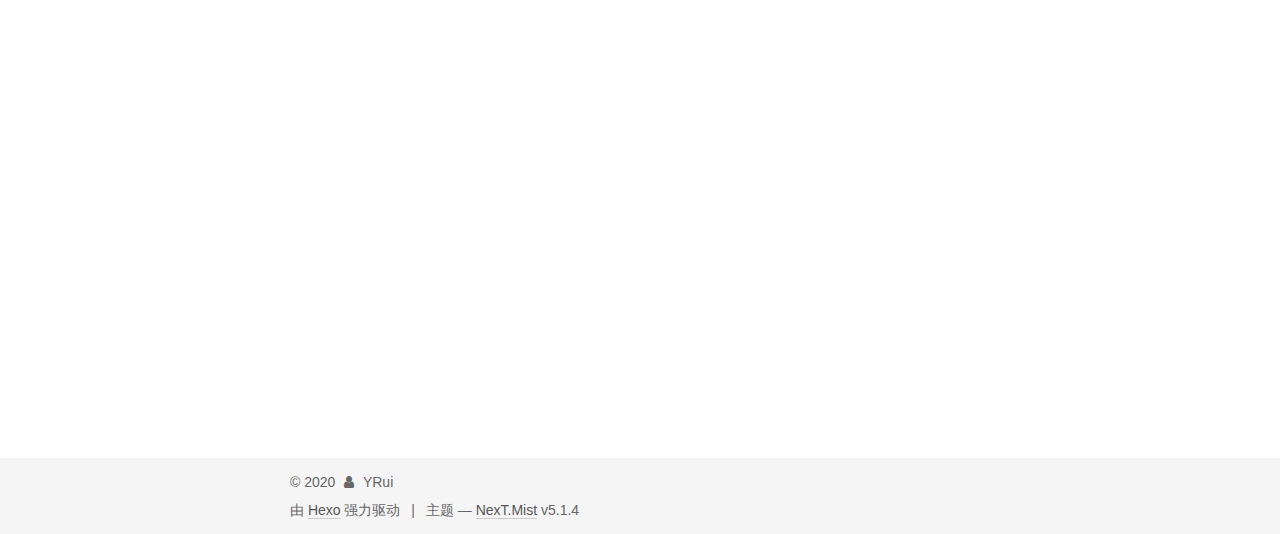
<file: index.html>
<!DOCTYPE html>



  


<html class="theme-next mist use-motion" lang="zh-Hans">
<head>
  <meta charset="UTF-8"/>
<meta http-equiv="X-UA-Compatible" content="IE=edge" />
<meta name="viewport" content="width=device-width, initial-scale=1, maximum-scale=1"/>
<meta name="theme-color" content="#222">









<meta http-equiv="Cache-Control" content="no-transform" />
<meta http-equiv="Cache-Control" content="no-siteapp" />
















  
  
  <link href="/lib/fancybox/source/jquery.fancybox.css?v=2.1.5" rel="stylesheet" type="text/css" />







<link href="/lib/font-awesome/css/font-awesome.min.css?v=4.6.2" rel="stylesheet" type="text/css" />

<link href="/css/main.css?v=5.1.4" rel="stylesheet" type="text/css" />


  <link rel="apple-touch-icon" sizes="180x180" href="/images/apple-touch-icon-next.png?v=5.1.4">


  <link rel="icon" type="image/png" sizes="32x32" href="/images/favicon-32x32-next.png?v=5.1.4">


  <link rel="icon" type="image/png" sizes="16x16" href="/images/favicon-16x16-next.png?v=5.1.4">


  <link rel="mask-icon" href="/images/logo.svg?v=5.1.4" color="#222">





  <meta name="keywords" content="Hexo, NexT" />










<meta name="description" content="JAVA学习相关">
<meta property="og:type" content="website">
<meta property="og:title" content="YRui">
<meta property="og:url" content="http://peteryuan888.github.io/index.html">
<meta property="og:site_name" content="YRui">
<meta property="og:description" content="JAVA学习相关">
<meta property="article:author" content="YRui">
<meta name="twitter:card" content="summary">



<script type="text/javascript" id="hexo.configurations">
  var NexT = window.NexT || {};
  var CONFIG = {
    root: '/',
    scheme: 'Mist',
    version: '5.1.4',
    sidebar: {"position":"left","display":"post","offset":12,"b2t":false,"scrollpercent":false,"onmobile":false},
    fancybox: true,
    tabs: true,
    motion: {"enable":true,"async":false,"transition":{"post_block":"fadeIn","post_header":"slideDownIn","post_body":"slideDownIn","coll_header":"slideLeftIn","sidebar":"slideUpIn"}},
    duoshuo: {
      userId: '0',
      author: '博主'
    },
    algolia: {
      applicationID: '',
      apiKey: '',
      indexName: '',
      hits: {"per_page":10},
      labels: {"input_placeholder":"Search for Posts","hits_empty":"We didn't find any results for the search: ${query}","hits_stats":"${hits} results found in ${time} ms"}
    }
  };
</script>



  <link rel="canonical" href="http://PeterYuan888.github.io/"/>





  <title>YRui</title>
  








<meta name="generator" content="Hexo 4.2.1"></head>

<body itemscope itemtype="http://schema.org/WebPage" lang="zh-Hans">

  
  
    
  

  <div class="container sidebar-position-left 
  page-home">
    <div class="headband"></div>

    <header id="header" class="header" itemscope itemtype="http://schema.org/WPHeader">
      <div class="header-inner"><div class="site-brand-wrapper">
  <div class="site-meta ">
    

    <div class="custom-logo-site-title">
      <a href="/"  class="brand" rel="start">
        <span class="logo-line-before"><i></i></span>
        <span class="site-title">YRui</span>
        <span class="logo-line-after"><i></i></span>
      </a>
    </div>
      
        <p class="site-subtitle"></p>
      
  </div>

  <div class="site-nav-toggle">
    <button>
      <span class="btn-bar"></span>
      <span class="btn-bar"></span>
      <span class="btn-bar"></span>
    </button>
  </div>
</div>

<nav class="site-nav">
  

  
    <ul id="menu" class="menu">
      
        
        <li class="menu-item menu-item-home">
          <a href="/" rel="section">
            
              <i class="menu-item-icon fa fa-fw fa-home"></i> <br />
            
            首页
          </a>
        </li>
      
        
        <li class="menu-item menu-item-about">
          <a href="/about/" rel="section">
            
              <i class="menu-item-icon fa fa-fw fa-user"></i> <br />
            
            关于
          </a>
        </li>
      
        
        <li class="menu-item menu-item-tags">
          <a href="/tags/" rel="section">
            
              <i class="menu-item-icon fa fa-fw fa-tags"></i> <br />
            
            标签
          </a>
        </li>
      
        
        <li class="menu-item menu-item-categories">
          <a href="/categories/" rel="section">
            
              <i class="menu-item-icon fa fa-fw fa-th"></i> <br />
            
            分类
          </a>
        </li>
      
        
        <li class="menu-item menu-item-archives">
          <a href="/archives/" rel="section">
            
              <i class="menu-item-icon fa fa-fw fa-question-circle"></i> <br />
            
            归档
          </a>
        </li>
      

      
    </ul>
  

  
</nav>



 </div>
    </header>

    <main id="main" class="main">
      <div class="main-inner">
        <div class="content-wrap">
          <div id="content" class="content">
            
  <section id="posts" class="posts-expand">
    
      

  

  
  
  

  <article class="post post-type-normal" itemscope itemtype="http://schema.org/Article">
  
  
  
  <div class="post-block">
    <link itemprop="mainEntityOfPage" href="http://PeterYuan888.github.io/2020/07/05/%E6%88%91%E7%9A%84%E7%AC%AC%E4%B8%80%E7%AF%87%E5%8D%9A%E5%AE%A2/">

    <span hidden itemprop="author" itemscope itemtype="http://schema.org/Person">
      <meta itemprop="name" content="YRui">
      <meta itemprop="description" content="">
      <meta itemprop="image" content="/images/avatar.gif">
    </span>

    <span hidden itemprop="publisher" itemscope itemtype="http://schema.org/Organization">
      <meta itemprop="name" content="YRui">
    </span>

    
      <header class="post-header">

        
        
          <h1 class="post-title" itemprop="name headline">
                
                <a class="post-title-link" href="/2020/07/05/%E6%88%91%E7%9A%84%E7%AC%AC%E4%B8%80%E7%AF%87%E5%8D%9A%E5%AE%A2/" itemprop="url">我的第一篇博客</a></h1>
        

        <div class="post-meta">
          <span class="post-time">
            
              <span class="post-meta-item-icon">
                <i class="fa fa-calendar-o"></i>
              </span>
              
                <span class="post-meta-item-text">发表于</span>
              
              <time title="创建于" itemprop="dateCreated datePublished" datetime="2020-07-05T16:24:14+08:00">
                2020-07-05
              </time>
            

            

            
          </span>

          

          
            
          

          
          

          

          

          

        </div>
      </header>
    

    
    
    
    <div class="post-body" itemprop="articleBody">

      
      

      
        
          
            <p>大厦里看风景莱克斯顿积分来看待 较高的离开法规及发电量款大厦里看风景莱克斯顿积分来看待 较高的离开法规及发电量款大厦里看风景莱克斯顿积分来看待 较高的离开法规及发电量款大厦里看风景莱克斯顿积分来看待 较高的离开法规及发电量款大厦里看风景莱克斯顿积分来看待 较高的离开法规及发电量款大厦里看风景莱克斯顿积分来看待 较高的离开法规及发电量款大厦里看风景莱克斯顿积分来看待 较高的离开法规及发电量款大厦里看风景莱克斯顿积分来看待 较高的离开法规及发电量款大厦里看风景莱克斯顿积分来看待 较高的离开法规及发电量款大厦里看风景莱克斯顿积分来看待 较高的离开法规及发电量款大厦里看风景莱克斯顿积分来看待 较高的离开法规及发电量款大厦里看风景莱克斯顿积分来看待 较高的离开法规及发电量款大厦里看风景莱克斯顿积分来看待 较高的离开法规及发电量款大厦里看风景莱克斯顿积分来看待 较高的离开法规及发电量款大厦里看风景莱克斯顿积分来看待 较高的离开法规及发电量款大厦里看风景莱克斯顿积分来看待 较高的离开法规及发电量款大厦里看风景莱克斯顿积分来看待 较高的离开法规及发电量款大厦里看风景莱克斯顿积分来看待 较高的离开法规及发电量款大厦里看风景莱克斯顿积分来看待 较高的离开法规及发电量款大厦里看风景莱克斯顿积分来看待 较高的离开法规及发电量款大厦里看风景莱克斯顿积分来看待 较高的离开法规及发电量款大厦里看风景莱克斯顿积分来看待 较高的离开法规及发电量款大厦里看风景莱克斯顿积分来看待 较高的离开法规及发电量款大厦里看风景莱克斯顿积分来看待 较高的离开法规及发电量款大厦里看风景莱克斯顿积分来看待 较高的离开法规及发电量款大厦里看风景莱克斯顿积分来看待 较高的离开法规及发电量款大厦里看风景莱克斯顿积分来看待 较高的离开法规及发电量款大厦里看风景莱克斯顿积分来看待 较高的离开法规及发电量款大厦里看风景莱克斯顿积分来看待 较高的离开法规及发电量款大厦里看风景莱克斯顿积分来看待 较高的离开法规及发电量款</p>

          
        
      
    </div>
    
    
    

    

    

    

    <footer class="post-footer">
      

      

      

      
      
        <div class="post-eof"></div>
      
    </footer>
  </div>
  
  
  
  </article>


    
      

  

  
  
  

  <article class="post post-type-normal" itemscope itemtype="http://schema.org/Article">
  
  
  
  <div class="post-block">
    <link itemprop="mainEntityOfPage" href="http://PeterYuan888.github.io/2020/07/05/postName/">

    <span hidden itemprop="author" itemscope itemtype="http://schema.org/Person">
      <meta itemprop="name" content="YRui">
      <meta itemprop="description" content="">
      <meta itemprop="image" content="/images/avatar.gif">
    </span>

    <span hidden itemprop="publisher" itemscope itemtype="http://schema.org/Organization">
      <meta itemprop="name" content="YRui">
    </span>

    
      <header class="post-header">

        
        
          <h1 class="post-title" itemprop="name headline">
                
                <a class="post-title-link" href="/2020/07/05/postName/" itemprop="url">postName</a></h1>
        

        <div class="post-meta">
          <span class="post-time">
            
              <span class="post-meta-item-icon">
                <i class="fa fa-calendar-o"></i>
              </span>
              
                <span class="post-meta-item-text">发表于</span>
              
              <time title="创建于" itemprop="dateCreated datePublished" datetime="2020-07-05T16:23:52+08:00">
                2020-07-05
              </time>
            

            

            
          </span>

          

          
            
          

          
          

          

          

          

        </div>
      </header>
    

    
    
    
    <div class="post-body" itemprop="articleBody">

      
      

      
        
          
            
          
        
      
    </div>
    
    
    

    

    

    

    <footer class="post-footer">
      

      

      

      
      
        <div class="post-eof"></div>
      
    </footer>
  </div>
  
  
  
  </article>


    
      

  

  
  
  

  <article class="post post-type-normal" itemscope itemtype="http://schema.org/Article">
  
  
  
  <div class="post-block">
    <link itemprop="mainEntityOfPage" href="http://PeterYuan888.github.io/2020/07/05/hello-world/">

    <span hidden itemprop="author" itemscope itemtype="http://schema.org/Person">
      <meta itemprop="name" content="YRui">
      <meta itemprop="description" content="">
      <meta itemprop="image" content="/images/avatar.gif">
    </span>

    <span hidden itemprop="publisher" itemscope itemtype="http://schema.org/Organization">
      <meta itemprop="name" content="YRui">
    </span>

    
      <header class="post-header">

        
        
          <h1 class="post-title" itemprop="name headline">
                
                <a class="post-title-link" href="/2020/07/05/hello-world/" itemprop="url">Hello World</a></h1>
        

        <div class="post-meta">
          <span class="post-time">
            
              <span class="post-meta-item-icon">
                <i class="fa fa-calendar-o"></i>
              </span>
              
                <span class="post-meta-item-text">发表于</span>
              
              <time title="创建于" itemprop="dateCreated datePublished" datetime="2020-07-05T15:58:35+08:00">
                2020-07-05
              </time>
            

            

            
          </span>

          

          
            
          

          
          

          

          

          

        </div>
      </header>
    

    
    
    
    <div class="post-body" itemprop="articleBody">

      
      

      
        
          
            <p>Welcome to <a href="https://hexo.io/" target="_blank" rel="noopener">Hexo</a>! This is your very first post. Check <a href="https://hexo.io/docs/" target="_blank" rel="noopener">documentation</a> for more info. If you get any problems when using Hexo, you can find the answer in <a href="https://hexo.io/docs/troubleshooting.html" target="_blank" rel="noopener">troubleshooting</a> or you can ask me on <a href="https://github.com/hexojs/hexo/issues" target="_blank" rel="noopener">GitHub</a>.</p>
<h2 id="Quick-Start"><a href="#Quick-Start" class="headerlink" title="Quick Start"></a>Quick Start</h2><h3 id="Create-a-new-post"><a href="#Create-a-new-post" class="headerlink" title="Create a new post"></a>Create a new post</h3><figure class="highlight bash"><table><tr><td class="gutter"><pre><span class="line">1</span><br></pre></td><td class="code"><pre><span class="line">$ hexo new <span class="string">"My New Post"</span></span><br></pre></td></tr></table></figure>

<p>More info: <a href="https://hexo.io/docs/writing.html" target="_blank" rel="noopener">Writing</a></p>
<h3 id="Run-server"><a href="#Run-server" class="headerlink" title="Run server"></a>Run server</h3><figure class="highlight bash"><table><tr><td class="gutter"><pre><span class="line">1</span><br></pre></td><td class="code"><pre><span class="line">$ hexo server</span><br></pre></td></tr></table></figure>

<p>More info: <a href="https://hexo.io/docs/server.html" target="_blank" rel="noopener">Server</a></p>
<h3 id="Generate-static-files"><a href="#Generate-static-files" class="headerlink" title="Generate static files"></a>Generate static files</h3><figure class="highlight bash"><table><tr><td class="gutter"><pre><span class="line">1</span><br></pre></td><td class="code"><pre><span class="line">$ hexo generate</span><br></pre></td></tr></table></figure>

<p>More info: <a href="https://hexo.io/docs/generating.html" target="_blank" rel="noopener">Generating</a></p>
<h3 id="Deploy-to-remote-sites"><a href="#Deploy-to-remote-sites" class="headerlink" title="Deploy to remote sites"></a>Deploy to remote sites</h3><figure class="highlight bash"><table><tr><td class="gutter"><pre><span class="line">1</span><br></pre></td><td class="code"><pre><span class="line">$ hexo deploy</span><br></pre></td></tr></table></figure>

<p>More info: <a href="https://hexo.io/docs/one-command-deployment.html" target="_blank" rel="noopener">Deployment</a></p>

          
        
      
    </div>
    
    
    

    

    

    

    <footer class="post-footer">
      

      

      

      
      
        <div class="post-eof"></div>
      
    </footer>
  </div>
  
  
  
  </article>


    
  </section>

  


          </div>
          


          

        </div>
        
          
  
  <div class="sidebar-toggle">
    <div class="sidebar-toggle-line-wrap">
      <span class="sidebar-toggle-line sidebar-toggle-line-first"></span>
      <span class="sidebar-toggle-line sidebar-toggle-line-middle"></span>
      <span class="sidebar-toggle-line sidebar-toggle-line-last"></span>
    </div>
  </div>

  <aside id="sidebar" class="sidebar">
    
    <div class="sidebar-inner">

      

      

      <section class="site-overview-wrap sidebar-panel sidebar-panel-active">
        <div class="site-overview">
          <div class="site-author motion-element" itemprop="author" itemscope itemtype="http://schema.org/Person">
            
              <p class="site-author-name" itemprop="name">YRui</p>
              <p class="site-description motion-element" itemprop="description">JAVA学习相关</p>
          </div>

          <nav class="site-state motion-element">

            
              <div class="site-state-item site-state-posts">
              
                <a href="/archives/">
              
                  <span class="site-state-item-count">3</span>
                  <span class="site-state-item-name">日志</span>
                </a>
              </div>
            

            

            

          </nav>

          

          

          
          

          
          

          

        </div>
      </section>

      

      

    </div>
  </aside>


        
      </div>
    </main>

    <footer id="footer" class="footer">
      <div class="footer-inner">
        <div class="copyright">&copy; <span itemprop="copyrightYear">2020</span>
  <span class="with-love">
    <i class="fa fa-user"></i>
  </span>
  <span class="author" itemprop="copyrightHolder">YRui</span>

  
</div>


  <div class="powered-by">由 <a class="theme-link" target="_blank" href="https://hexo.io">Hexo</a> 强力驱动</div>



  <span class="post-meta-divider">|</span>



  <div class="theme-info">主题 &mdash; <a class="theme-link" target="_blank" href="https://github.com/iissnan/hexo-theme-next">NexT.Mist</a> v5.1.4</div>




        







        
      </div>
    </footer>

    
      <div class="back-to-top">
        <i class="fa fa-arrow-up"></i>
        
      </div>
    

    

  </div>

  

<script type="text/javascript">
  if (Object.prototype.toString.call(window.Promise) !== '[object Function]') {
    window.Promise = null;
  }
</script>









  












  
  
    <script type="text/javascript" src="/lib/jquery/index.js?v=2.1.3"></script>
  

  
  
    <script type="text/javascript" src="/lib/fastclick/lib/fastclick.min.js?v=1.0.6"></script>
  

  
  
    <script type="text/javascript" src="/lib/jquery_lazyload/jquery.lazyload.js?v=1.9.7"></script>
  

  
  
    <script type="text/javascript" src="/lib/velocity/velocity.min.js?v=1.2.1"></script>
  

  
  
    <script type="text/javascript" src="/lib/velocity/velocity.ui.min.js?v=1.2.1"></script>
  

  
  
    <script type="text/javascript" src="/lib/fancybox/source/jquery.fancybox.pack.js?v=2.1.5"></script>
  


  


  <script type="text/javascript" src="/js/src/utils.js?v=5.1.4"></script>

  <script type="text/javascript" src="/js/src/motion.js?v=5.1.4"></script>



  
  

  

  


  <script type="text/javascript" src="/js/src/bootstrap.js?v=5.1.4"></script>



  


  




	





  





  












  





  

  

  

  
  

  

  

  

</body>
</html>
</file>
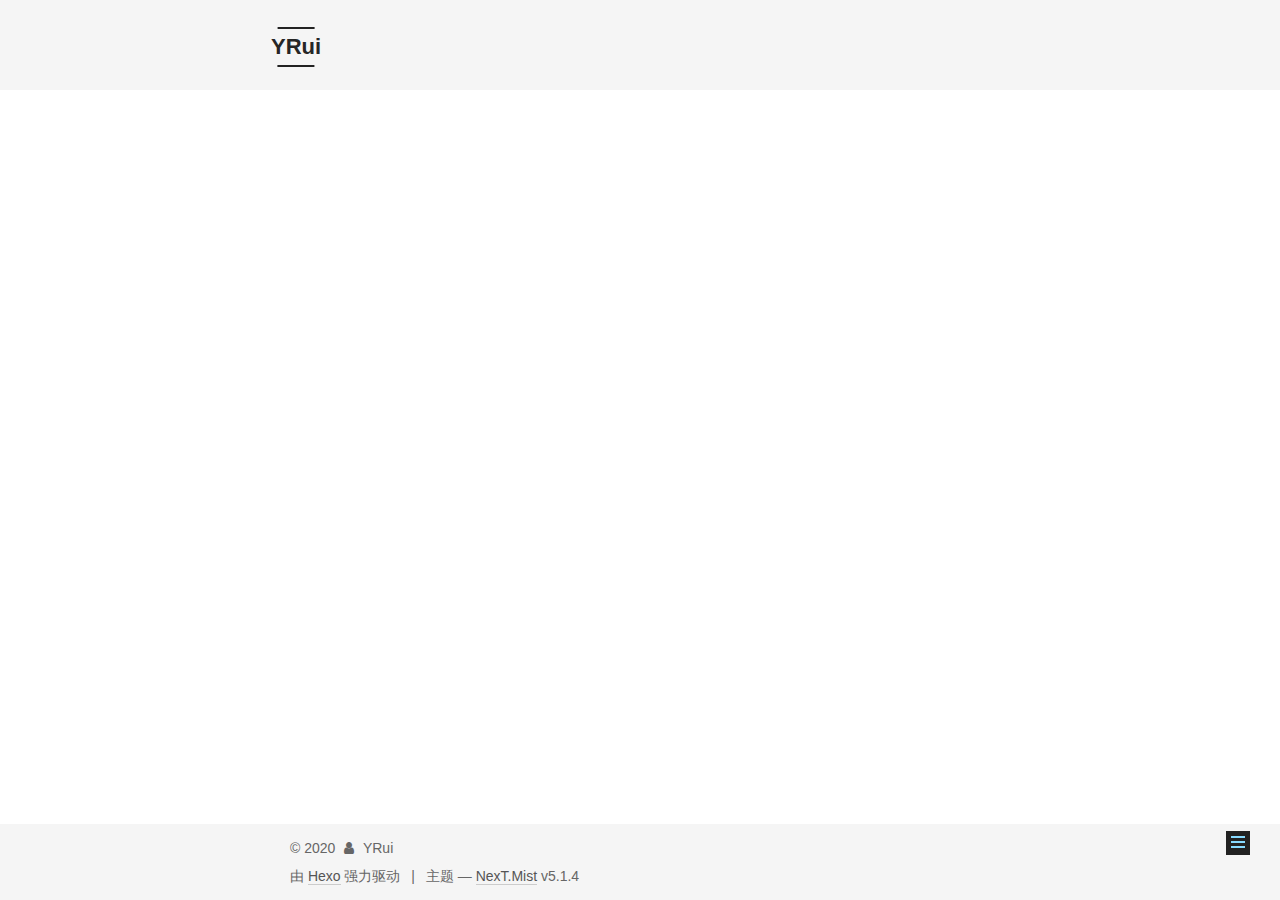
<file: about/index.html>
<!DOCTYPE html>



  


<html class="theme-next mist use-motion" lang="zh-Hans">
<head>
  <meta charset="UTF-8"/>
<meta http-equiv="X-UA-Compatible" content="IE=edge" />
<meta name="viewport" content="width=device-width, initial-scale=1, maximum-scale=1"/>
<meta name="theme-color" content="#222">









<meta http-equiv="Cache-Control" content="no-transform" />
<meta http-equiv="Cache-Control" content="no-siteapp" />
















  
  
  <link href="/lib/fancybox/source/jquery.fancybox.css?v=2.1.5" rel="stylesheet" type="text/css" />







<link href="/lib/font-awesome/css/font-awesome.min.css?v=4.6.2" rel="stylesheet" type="text/css" />

<link href="/css/main.css?v=5.1.4" rel="stylesheet" type="text/css" />


  <link rel="apple-touch-icon" sizes="180x180" href="/images/apple-touch-icon-next.png?v=5.1.4">


  <link rel="icon" type="image/png" sizes="32x32" href="/images/favicon-32x32-next.png?v=5.1.4">


  <link rel="icon" type="image/png" sizes="16x16" href="/images/favicon-16x16-next.png?v=5.1.4">


  <link rel="mask-icon" href="/images/logo.svg?v=5.1.4" color="#222">





  <meta name="keywords" content="Hexo, NexT" />










<meta name="description" content="JAVA学习相关">
<meta property="og:type" content="website">
<meta property="og:title" content="about">
<meta property="og:url" content="http://peteryuan888.github.io/about/index.html">
<meta property="og:site_name" content="YRui">
<meta property="og:description" content="JAVA学习相关">
<meta property="article:published_time" content="2020-07-05T08:20:10.000Z">
<meta property="article:modified_time" content="2020-07-05T08:21:39.079Z">
<meta property="article:author" content="YRui">
<meta name="twitter:card" content="summary">



<script type="text/javascript" id="hexo.configurations">
  var NexT = window.NexT || {};
  var CONFIG = {
    root: '/',
    scheme: 'Mist',
    version: '5.1.4',
    sidebar: {"position":"left","display":"post","offset":12,"b2t":false,"scrollpercent":false,"onmobile":false},
    fancybox: true,
    tabs: true,
    motion: {"enable":true,"async":false,"transition":{"post_block":"fadeIn","post_header":"slideDownIn","post_body":"slideDownIn","coll_header":"slideLeftIn","sidebar":"slideUpIn"}},
    duoshuo: {
      userId: '0',
      author: '博主'
    },
    algolia: {
      applicationID: '',
      apiKey: '',
      indexName: '',
      hits: {"per_page":10},
      labels: {"input_placeholder":"Search for Posts","hits_empty":"We didn't find any results for the search: ${query}","hits_stats":"${hits} results found in ${time} ms"}
    }
  };
</script>



  <link rel="canonical" href="http://PeterYuan888.github.io/about/"/>





  <title>about | YRui</title>
  








<meta name="generator" content="Hexo 4.2.1"></head>

<body itemscope itemtype="http://schema.org/WebPage" lang="zh-Hans">

  
  
    
  

  <div class="container sidebar-position-left page-post-detail">
    <div class="headband"></div>

    <header id="header" class="header" itemscope itemtype="http://schema.org/WPHeader">
      <div class="header-inner"><div class="site-brand-wrapper">
  <div class="site-meta ">
    

    <div class="custom-logo-site-title">
      <a href="/"  class="brand" rel="start">
        <span class="logo-line-before"><i></i></span>
        <span class="site-title">YRui</span>
        <span class="logo-line-after"><i></i></span>
      </a>
    </div>
      
        <p class="site-subtitle"></p>
      
  </div>

  <div class="site-nav-toggle">
    <button>
      <span class="btn-bar"></span>
      <span class="btn-bar"></span>
      <span class="btn-bar"></span>
    </button>
  </div>
</div>

<nav class="site-nav">
  

  
    <ul id="menu" class="menu">
      
        
        <li class="menu-item menu-item-home">
          <a href="/" rel="section">
            
              <i class="menu-item-icon fa fa-fw fa-home"></i> <br />
            
            首页
          </a>
        </li>
      
        
        <li class="menu-item menu-item-about">
          <a href="/about/" rel="section">
            
              <i class="menu-item-icon fa fa-fw fa-user"></i> <br />
            
            关于
          </a>
        </li>
      
        
        <li class="menu-item menu-item-tags">
          <a href="/tags/" rel="section">
            
              <i class="menu-item-icon fa fa-fw fa-tags"></i> <br />
            
            标签
          </a>
        </li>
      
        
        <li class="menu-item menu-item-categories">
          <a href="/categories/" rel="section">
            
              <i class="menu-item-icon fa fa-fw fa-th"></i> <br />
            
            分类
          </a>
        </li>
      
        
        <li class="menu-item menu-item-archives">
          <a href="/archives/" rel="section">
            
              <i class="menu-item-icon fa fa-fw fa-question-circle"></i> <br />
            
            归档
          </a>
        </li>
      

      
    </ul>
  

  
</nav>



 </div>
    </header>

    <main id="main" class="main">
      <div class="main-inner">
        <div class="content-wrap">
          <div id="content" class="content">
            

  <div id="posts" class="posts-expand">
    
    
    
    <div class="post-block page">
      <header class="post-header">

	<h1 class="post-title" itemprop="name headline">about</h1>



</header>

      
      
      
      <div class="post-body">
        
        
          
        
      </div>
      
      
      
    </div>
    
    
    
  </div>


          </div>
          


          

  



        </div>
        
          
  
  <div class="sidebar-toggle">
    <div class="sidebar-toggle-line-wrap">
      <span class="sidebar-toggle-line sidebar-toggle-line-first"></span>
      <span class="sidebar-toggle-line sidebar-toggle-line-middle"></span>
      <span class="sidebar-toggle-line sidebar-toggle-line-last"></span>
    </div>
  </div>

  <aside id="sidebar" class="sidebar">
    
    <div class="sidebar-inner">

      

      

      <section class="site-overview-wrap sidebar-panel sidebar-panel-active">
        <div class="site-overview">
          <div class="site-author motion-element" itemprop="author" itemscope itemtype="http://schema.org/Person">
            
              <p class="site-author-name" itemprop="name">YRui</p>
              <p class="site-description motion-element" itemprop="description">JAVA学习相关</p>
          </div>

          <nav class="site-state motion-element">

            
              <div class="site-state-item site-state-posts">
              
                <a href="/archives/">
              
                  <span class="site-state-item-count">3</span>
                  <span class="site-state-item-name">日志</span>
                </a>
              </div>
            

            

            

          </nav>

          

          

          
          

          
          

          

        </div>
      </section>

      

      

    </div>
  </aside>


        
      </div>
    </main>

    <footer id="footer" class="footer">
      <div class="footer-inner">
        <div class="copyright">&copy; <span itemprop="copyrightYear">2020</span>
  <span class="with-love">
    <i class="fa fa-user"></i>
  </span>
  <span class="author" itemprop="copyrightHolder">YRui</span>

  
</div>


  <div class="powered-by">由 <a class="theme-link" target="_blank" href="https://hexo.io">Hexo</a> 强力驱动</div>



  <span class="post-meta-divider">|</span>



  <div class="theme-info">主题 &mdash; <a class="theme-link" target="_blank" href="https://github.com/iissnan/hexo-theme-next">NexT.Mist</a> v5.1.4</div>




        







        
      </div>
    </footer>

    
      <div class="back-to-top">
        <i class="fa fa-arrow-up"></i>
        
      </div>
    

    

  </div>

  

<script type="text/javascript">
  if (Object.prototype.toString.call(window.Promise) !== '[object Function]') {
    window.Promise = null;
  }
</script>









  












  
  
    <script type="text/javascript" src="/lib/jquery/index.js?v=2.1.3"></script>
  

  
  
    <script type="text/javascript" src="/lib/fastclick/lib/fastclick.min.js?v=1.0.6"></script>
  

  
  
    <script type="text/javascript" src="/lib/jquery_lazyload/jquery.lazyload.js?v=1.9.7"></script>
  

  
  
    <script type="text/javascript" src="/lib/velocity/velocity.min.js?v=1.2.1"></script>
  

  
  
    <script type="text/javascript" src="/lib/velocity/velocity.ui.min.js?v=1.2.1"></script>
  

  
  
    <script type="text/javascript" src="/lib/fancybox/source/jquery.fancybox.pack.js?v=2.1.5"></script>
  


  


  <script type="text/javascript" src="/js/src/utils.js?v=5.1.4"></script>

  <script type="text/javascript" src="/js/src/motion.js?v=5.1.4"></script>



  
  

  
  <script type="text/javascript" src="/js/src/scrollspy.js?v=5.1.4"></script>
<script type="text/javascript" src="/js/src/post-details.js?v=5.1.4"></script>



  


  <script type="text/javascript" src="/js/src/bootstrap.js?v=5.1.4"></script>



  


  




	





  





  












  





  

  

  

  
  

  

  

  

</body>
</html>
</file>
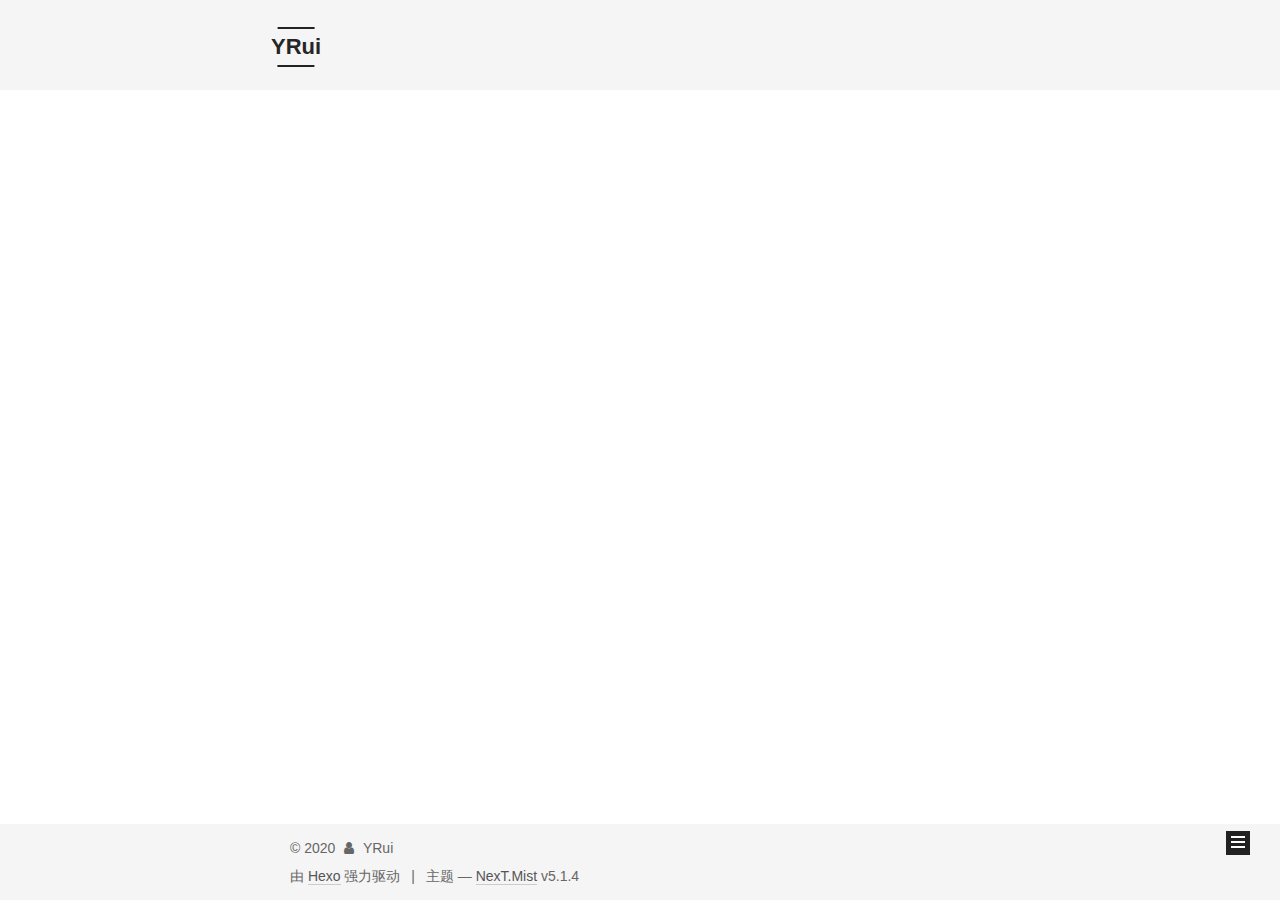
<file: archives/index.html>
<!DOCTYPE html>



  


<html class="theme-next mist use-motion" lang="zh-Hans">
<head>
  <meta charset="UTF-8"/>
<meta http-equiv="X-UA-Compatible" content="IE=edge" />
<meta name="viewport" content="width=device-width, initial-scale=1, maximum-scale=1"/>
<meta name="theme-color" content="#222">









<meta http-equiv="Cache-Control" content="no-transform" />
<meta http-equiv="Cache-Control" content="no-siteapp" />
















  
  
  <link href="/lib/fancybox/source/jquery.fancybox.css?v=2.1.5" rel="stylesheet" type="text/css" />







<link href="/lib/font-awesome/css/font-awesome.min.css?v=4.6.2" rel="stylesheet" type="text/css" />

<link href="/css/main.css?v=5.1.4" rel="stylesheet" type="text/css" />


  <link rel="apple-touch-icon" sizes="180x180" href="/images/apple-touch-icon-next.png?v=5.1.4">


  <link rel="icon" type="image/png" sizes="32x32" href="/images/favicon-32x32-next.png?v=5.1.4">


  <link rel="icon" type="image/png" sizes="16x16" href="/images/favicon-16x16-next.png?v=5.1.4">


  <link rel="mask-icon" href="/images/logo.svg?v=5.1.4" color="#222">





  <meta name="keywords" content="Hexo, NexT" />










<meta name="description" content="JAVA学习相关">
<meta property="og:type" content="website">
<meta property="og:title" content="YRui">
<meta property="og:url" content="http://peteryuan888.github.io/archives/index.html">
<meta property="og:site_name" content="YRui">
<meta property="og:description" content="JAVA学习相关">
<meta property="article:author" content="YRui">
<meta name="twitter:card" content="summary">



<script type="text/javascript" id="hexo.configurations">
  var NexT = window.NexT || {};
  var CONFIG = {
    root: '/',
    scheme: 'Mist',
    version: '5.1.4',
    sidebar: {"position":"left","display":"post","offset":12,"b2t":false,"scrollpercent":false,"onmobile":false},
    fancybox: true,
    tabs: true,
    motion: {"enable":true,"async":false,"transition":{"post_block":"fadeIn","post_header":"slideDownIn","post_body":"slideDownIn","coll_header":"slideLeftIn","sidebar":"slideUpIn"}},
    duoshuo: {
      userId: '0',
      author: '博主'
    },
    algolia: {
      applicationID: '',
      apiKey: '',
      indexName: '',
      hits: {"per_page":10},
      labels: {"input_placeholder":"Search for Posts","hits_empty":"We didn't find any results for the search: ${query}","hits_stats":"${hits} results found in ${time} ms"}
    }
  };
</script>



  <link rel="canonical" href="http://PeterYuan888.github.io/archives/"/>





  <title>归档 | YRui</title>
  








<meta name="generator" content="Hexo 4.2.1"></head>

<body itemscope itemtype="http://schema.org/WebPage" lang="zh-Hans">

  
  
    
  

  <div class="container sidebar-position-left page-archive">
    <div class="headband"></div>

    <header id="header" class="header" itemscope itemtype="http://schema.org/WPHeader">
      <div class="header-inner"><div class="site-brand-wrapper">
  <div class="site-meta ">
    

    <div class="custom-logo-site-title">
      <a href="/"  class="brand" rel="start">
        <span class="logo-line-before"><i></i></span>
        <span class="site-title">YRui</span>
        <span class="logo-line-after"><i></i></span>
      </a>
    </div>
      
        <p class="site-subtitle"></p>
      
  </div>

  <div class="site-nav-toggle">
    <button>
      <span class="btn-bar"></span>
      <span class="btn-bar"></span>
      <span class="btn-bar"></span>
    </button>
  </div>
</div>

<nav class="site-nav">
  

  
    <ul id="menu" class="menu">
      
        
        <li class="menu-item menu-item-home">
          <a href="/" rel="section">
            
              <i class="menu-item-icon fa fa-fw fa-home"></i> <br />
            
            首页
          </a>
        </li>
      
        
        <li class="menu-item menu-item-about">
          <a href="/about/" rel="section">
            
              <i class="menu-item-icon fa fa-fw fa-user"></i> <br />
            
            关于
          </a>
        </li>
      
        
        <li class="menu-item menu-item-tags">
          <a href="/tags/" rel="section">
            
              <i class="menu-item-icon fa fa-fw fa-tags"></i> <br />
            
            标签
          </a>
        </li>
      
        
        <li class="menu-item menu-item-categories">
          <a href="/categories/" rel="section">
            
              <i class="menu-item-icon fa fa-fw fa-th"></i> <br />
            
            分类
          </a>
        </li>
      
        
        <li class="menu-item menu-item-archives">
          <a href="/archives/" rel="section">
            
              <i class="menu-item-icon fa fa-fw fa-question-circle"></i> <br />
            
            归档
          </a>
        </li>
      

      
    </ul>
  

  
</nav>



 </div>
    </header>

    <main id="main" class="main">
      <div class="main-inner">
        <div class="content-wrap">
          <div id="content" class="content">
            

  
  
  
  <div class="post-block archive">
    <div id="posts" class="posts-collapse">
      <span class="archive-move-on"></span>

      <span class="archive-page-counter">
        
        
        
          
        
        嗯..! 目前共计 3 篇日志。 继续努力。
      </span>

      

        
        
        

        
          
          <div class="collection-title">
            <h1 class="archive-year" id="archive-year-2020">2020</h1>
          </div>
        
        

        

  <article class="post post-type-normal" itemscope itemtype="http://schema.org/Article">
    <header class="post-header">

      <h2 class="post-title">
        
            <a class="post-title-link" href="/2020/07/05/%E6%88%91%E7%9A%84%E7%AC%AC%E4%B8%80%E7%AF%87%E5%8D%9A%E5%AE%A2/" itemprop="url">
              
                <span itemprop="name">我的第一篇博客</span>
              
            </a>
        
      </h2>

      <div class="post-meta">
        <time class="post-time" itemprop="dateCreated"
              datetime="2020-07-05T16:24:14+08:00"
              content="2020-07-05" >
          07-05
        </time>
      </div>

    </header>
  </article>



      

        
        
        

        
        

        

  <article class="post post-type-normal" itemscope itemtype="http://schema.org/Article">
    <header class="post-header">

      <h2 class="post-title">
        
            <a class="post-title-link" href="/2020/07/05/postName/" itemprop="url">
              
                <span itemprop="name">postName</span>
              
            </a>
        
      </h2>

      <div class="post-meta">
        <time class="post-time" itemprop="dateCreated"
              datetime="2020-07-05T16:23:52+08:00"
              content="2020-07-05" >
          07-05
        </time>
      </div>

    </header>
  </article>



      

        
        
        

        
        

        

  <article class="post post-type-normal" itemscope itemtype="http://schema.org/Article">
    <header class="post-header">

      <h2 class="post-title">
        
            <a class="post-title-link" href="/2020/07/05/hello-world/" itemprop="url">
              
                <span itemprop="name">Hello World</span>
              
            </a>
        
      </h2>

      <div class="post-meta">
        <time class="post-time" itemprop="dateCreated"
              datetime="2020-07-05T15:58:35+08:00"
              content="2020-07-05" >
          07-05
        </time>
      </div>

    </header>
  </article>



      

    </div>
  </div>
  
  
  

  



          </div>
          


          

        </div>
        
          
  
  <div class="sidebar-toggle">
    <div class="sidebar-toggle-line-wrap">
      <span class="sidebar-toggle-line sidebar-toggle-line-first"></span>
      <span class="sidebar-toggle-line sidebar-toggle-line-middle"></span>
      <span class="sidebar-toggle-line sidebar-toggle-line-last"></span>
    </div>
  </div>

  <aside id="sidebar" class="sidebar">
    
    <div class="sidebar-inner">

      

      

      <section class="site-overview-wrap sidebar-panel sidebar-panel-active">
        <div class="site-overview">
          <div class="site-author motion-element" itemprop="author" itemscope itemtype="http://schema.org/Person">
            
              <p class="site-author-name" itemprop="name">YRui</p>
              <p class="site-description motion-element" itemprop="description">JAVA学习相关</p>
          </div>

          <nav class="site-state motion-element">

            
              <div class="site-state-item site-state-posts">
              
                <a href="/archives/">
              
                  <span class="site-state-item-count">3</span>
                  <span class="site-state-item-name">日志</span>
                </a>
              </div>
            

            

            

          </nav>

          

          

          
          

          
          

          

        </div>
      </section>

      

      

    </div>
  </aside>


        
      </div>
    </main>

    <footer id="footer" class="footer">
      <div class="footer-inner">
        <div class="copyright">&copy; <span itemprop="copyrightYear">2020</span>
  <span class="with-love">
    <i class="fa fa-user"></i>
  </span>
  <span class="author" itemprop="copyrightHolder">YRui</span>

  
</div>


  <div class="powered-by">由 <a class="theme-link" target="_blank" href="https://hexo.io">Hexo</a> 强力驱动</div>



  <span class="post-meta-divider">|</span>



  <div class="theme-info">主题 &mdash; <a class="theme-link" target="_blank" href="https://github.com/iissnan/hexo-theme-next">NexT.Mist</a> v5.1.4</div>




        







        
      </div>
    </footer>

    
      <div class="back-to-top">
        <i class="fa fa-arrow-up"></i>
        
      </div>
    

    

  </div>

  

<script type="text/javascript">
  if (Object.prototype.toString.call(window.Promise) !== '[object Function]') {
    window.Promise = null;
  }
</script>









  












  
  
    <script type="text/javascript" src="/lib/jquery/index.js?v=2.1.3"></script>
  

  
  
    <script type="text/javascript" src="/lib/fastclick/lib/fastclick.min.js?v=1.0.6"></script>
  

  
  
    <script type="text/javascript" src="/lib/jquery_lazyload/jquery.lazyload.js?v=1.9.7"></script>
  

  
  
    <script type="text/javascript" src="/lib/velocity/velocity.min.js?v=1.2.1"></script>
  

  
  
    <script type="text/javascript" src="/lib/velocity/velocity.ui.min.js?v=1.2.1"></script>
  

  
  
    <script type="text/javascript" src="/lib/fancybox/source/jquery.fancybox.pack.js?v=2.1.5"></script>
  


  


  <script type="text/javascript" src="/js/src/utils.js?v=5.1.4"></script>

  <script type="text/javascript" src="/js/src/motion.js?v=5.1.4"></script>



  
  

  

  


  <script type="text/javascript" src="/js/src/bootstrap.js?v=5.1.4"></script>



  


  




	





  





  












  





  

  

  

  
  

  

  

  

</body>
</html>
</file>
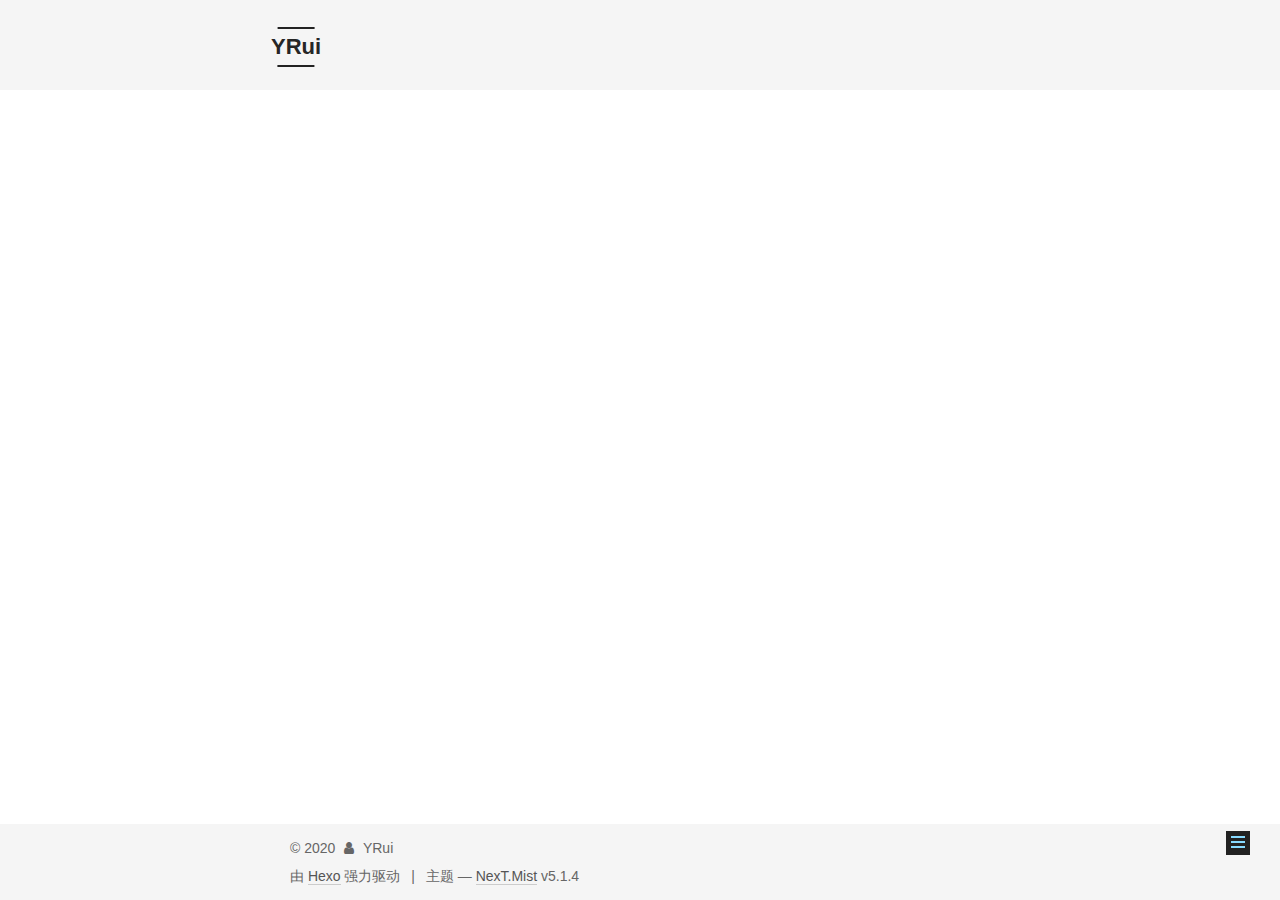
<file: categories/index.html>
<!DOCTYPE html>



  


<html class="theme-next mist use-motion" lang="zh-Hans">
<head>
  <meta charset="UTF-8"/>
<meta http-equiv="X-UA-Compatible" content="IE=edge" />
<meta name="viewport" content="width=device-width, initial-scale=1, maximum-scale=1"/>
<meta name="theme-color" content="#222">









<meta http-equiv="Cache-Control" content="no-transform" />
<meta http-equiv="Cache-Control" content="no-siteapp" />
















  
  
  <link href="/lib/fancybox/source/jquery.fancybox.css?v=2.1.5" rel="stylesheet" type="text/css" />







<link href="/lib/font-awesome/css/font-awesome.min.css?v=4.6.2" rel="stylesheet" type="text/css" />

<link href="/css/main.css?v=5.1.4" rel="stylesheet" type="text/css" />


  <link rel="apple-touch-icon" sizes="180x180" href="/images/apple-touch-icon-next.png?v=5.1.4">


  <link rel="icon" type="image/png" sizes="32x32" href="/images/favicon-32x32-next.png?v=5.1.4">


  <link rel="icon" type="image/png" sizes="16x16" href="/images/favicon-16x16-next.png?v=5.1.4">


  <link rel="mask-icon" href="/images/logo.svg?v=5.1.4" color="#222">





  <meta name="keywords" content="Hexo, NexT" />










<meta name="description" content="JAVA学习相关">
<meta property="og:type" content="website">
<meta property="og:title" content="categories">
<meta property="og:url" content="http://peteryuan888.github.io/categories/index.html">
<meta property="og:site_name" content="YRui">
<meta property="og:description" content="JAVA学习相关">
<meta property="article:published_time" content="2020-07-05T08:20:02.000Z">
<meta property="article:modified_time" content="2020-07-05T08:21:12.530Z">
<meta property="article:author" content="YRui">
<meta name="twitter:card" content="summary">



<script type="text/javascript" id="hexo.configurations">
  var NexT = window.NexT || {};
  var CONFIG = {
    root: '/',
    scheme: 'Mist',
    version: '5.1.4',
    sidebar: {"position":"left","display":"post","offset":12,"b2t":false,"scrollpercent":false,"onmobile":false},
    fancybox: true,
    tabs: true,
    motion: {"enable":true,"async":false,"transition":{"post_block":"fadeIn","post_header":"slideDownIn","post_body":"slideDownIn","coll_header":"slideLeftIn","sidebar":"slideUpIn"}},
    duoshuo: {
      userId: '0',
      author: '博主'
    },
    algolia: {
      applicationID: '',
      apiKey: '',
      indexName: '',
      hits: {"per_page":10},
      labels: {"input_placeholder":"Search for Posts","hits_empty":"We didn't find any results for the search: ${query}","hits_stats":"${hits} results found in ${time} ms"}
    }
  };
</script>



  <link rel="canonical" href="http://PeterYuan888.github.io/categories/"/>





  <title>categories | YRui</title>
  








<meta name="generator" content="Hexo 4.2.1"></head>

<body itemscope itemtype="http://schema.org/WebPage" lang="zh-Hans">

  
  
    
  

  <div class="container sidebar-position-left page-post-detail">
    <div class="headband"></div>

    <header id="header" class="header" itemscope itemtype="http://schema.org/WPHeader">
      <div class="header-inner"><div class="site-brand-wrapper">
  <div class="site-meta ">
    

    <div class="custom-logo-site-title">
      <a href="/"  class="brand" rel="start">
        <span class="logo-line-before"><i></i></span>
        <span class="site-title">YRui</span>
        <span class="logo-line-after"><i></i></span>
      </a>
    </div>
      
        <p class="site-subtitle"></p>
      
  </div>

  <div class="site-nav-toggle">
    <button>
      <span class="btn-bar"></span>
      <span class="btn-bar"></span>
      <span class="btn-bar"></span>
    </button>
  </div>
</div>

<nav class="site-nav">
  

  
    <ul id="menu" class="menu">
      
        
        <li class="menu-item menu-item-home">
          <a href="/" rel="section">
            
              <i class="menu-item-icon fa fa-fw fa-home"></i> <br />
            
            首页
          </a>
        </li>
      
        
        <li class="menu-item menu-item-about">
          <a href="/about/" rel="section">
            
              <i class="menu-item-icon fa fa-fw fa-user"></i> <br />
            
            关于
          </a>
        </li>
      
        
        <li class="menu-item menu-item-tags">
          <a href="/tags/" rel="section">
            
              <i class="menu-item-icon fa fa-fw fa-tags"></i> <br />
            
            标签
          </a>
        </li>
      
        
        <li class="menu-item menu-item-categories">
          <a href="/categories/" rel="section">
            
              <i class="menu-item-icon fa fa-fw fa-th"></i> <br />
            
            分类
          </a>
        </li>
      
        
        <li class="menu-item menu-item-archives">
          <a href="/archives/" rel="section">
            
              <i class="menu-item-icon fa fa-fw fa-question-circle"></i> <br />
            
            归档
          </a>
        </li>
      

      
    </ul>
  

  
</nav>



 </div>
    </header>

    <main id="main" class="main">
      <div class="main-inner">
        <div class="content-wrap">
          <div id="content" class="content">
            

  <div id="posts" class="posts-expand">
    
    
    
    <div class="post-block page">
      <header class="post-header">

	<h1 class="post-title" itemprop="name headline">categories</h1>



</header>

      
      
      
      <div class="post-body">
        
        
          <div class="category-all-page">
            <div class="category-all-title">
                暂无分类
            </div>
            <div class="category-all">
              
            </div>
          </div>
        
      </div>
      
      
      
    </div>
    
    
    
  </div>


          </div>
          


          

  



        </div>
        
          
  
  <div class="sidebar-toggle">
    <div class="sidebar-toggle-line-wrap">
      <span class="sidebar-toggle-line sidebar-toggle-line-first"></span>
      <span class="sidebar-toggle-line sidebar-toggle-line-middle"></span>
      <span class="sidebar-toggle-line sidebar-toggle-line-last"></span>
    </div>
  </div>

  <aside id="sidebar" class="sidebar">
    
    <div class="sidebar-inner">

      

      

      <section class="site-overview-wrap sidebar-panel sidebar-panel-active">
        <div class="site-overview">
          <div class="site-author motion-element" itemprop="author" itemscope itemtype="http://schema.org/Person">
            
              <p class="site-author-name" itemprop="name">YRui</p>
              <p class="site-description motion-element" itemprop="description">JAVA学习相关</p>
          </div>

          <nav class="site-state motion-element">

            
              <div class="site-state-item site-state-posts">
              
                <a href="/archives/">
              
                  <span class="site-state-item-count">3</span>
                  <span class="site-state-item-name">日志</span>
                </a>
              </div>
            

            

            

          </nav>

          

          

          
          

          
          

          

        </div>
      </section>

      

      

    </div>
  </aside>


        
      </div>
    </main>

    <footer id="footer" class="footer">
      <div class="footer-inner">
        <div class="copyright">&copy; <span itemprop="copyrightYear">2020</span>
  <span class="with-love">
    <i class="fa fa-user"></i>
  </span>
  <span class="author" itemprop="copyrightHolder">YRui</span>

  
</div>


  <div class="powered-by">由 <a class="theme-link" target="_blank" href="https://hexo.io">Hexo</a> 强力驱动</div>



  <span class="post-meta-divider">|</span>



  <div class="theme-info">主题 &mdash; <a class="theme-link" target="_blank" href="https://github.com/iissnan/hexo-theme-next">NexT.Mist</a> v5.1.4</div>




        







        
      </div>
    </footer>

    
      <div class="back-to-top">
        <i class="fa fa-arrow-up"></i>
        
      </div>
    

    

  </div>

  

<script type="text/javascript">
  if (Object.prototype.toString.call(window.Promise) !== '[object Function]') {
    window.Promise = null;
  }
</script>









  












  
  
    <script type="text/javascript" src="/lib/jquery/index.js?v=2.1.3"></script>
  

  
  
    <script type="text/javascript" src="/lib/fastclick/lib/fastclick.min.js?v=1.0.6"></script>
  

  
  
    <script type="text/javascript" src="/lib/jquery_lazyload/jquery.lazyload.js?v=1.9.7"></script>
  

  
  
    <script type="text/javascript" src="/lib/velocity/velocity.min.js?v=1.2.1"></script>
  

  
  
    <script type="text/javascript" src="/lib/velocity/velocity.ui.min.js?v=1.2.1"></script>
  

  
  
    <script type="text/javascript" src="/lib/fancybox/source/jquery.fancybox.pack.js?v=2.1.5"></script>
  


  


  <script type="text/javascript" src="/js/src/utils.js?v=5.1.4"></script>

  <script type="text/javascript" src="/js/src/motion.js?v=5.1.4"></script>



  
  

  
  <script type="text/javascript" src="/js/src/scrollspy.js?v=5.1.4"></script>
<script type="text/javascript" src="/js/src/post-details.js?v=5.1.4"></script>



  


  <script type="text/javascript" src="/js/src/bootstrap.js?v=5.1.4"></script>



  


  




	





  





  












  





  

  

  

  
  

  

  

  

</body>
</html>
</file>
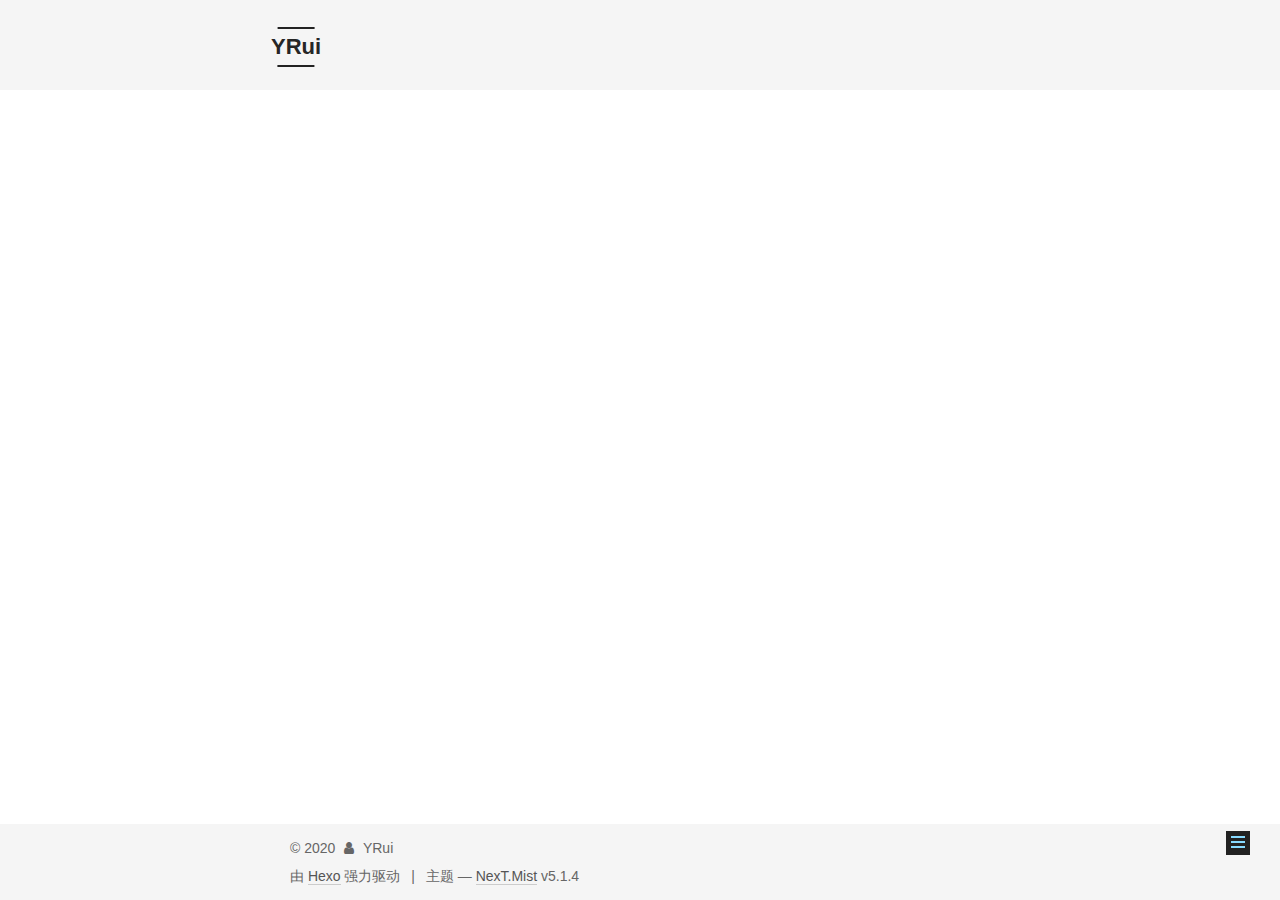
<file: pageName/index.html>
<!DOCTYPE html>



  


<html class="theme-next mist use-motion" lang="zh-Hans">
<head>
  <meta charset="UTF-8"/>
<meta http-equiv="X-UA-Compatible" content="IE=edge" />
<meta name="viewport" content="width=device-width, initial-scale=1, maximum-scale=1"/>
<meta name="theme-color" content="#222">









<meta http-equiv="Cache-Control" content="no-transform" />
<meta http-equiv="Cache-Control" content="no-siteapp" />
















  
  
  <link href="/lib/fancybox/source/jquery.fancybox.css?v=2.1.5" rel="stylesheet" type="text/css" />







<link href="/lib/font-awesome/css/font-awesome.min.css?v=4.6.2" rel="stylesheet" type="text/css" />

<link href="/css/main.css?v=5.1.4" rel="stylesheet" type="text/css" />


  <link rel="apple-touch-icon" sizes="180x180" href="/images/apple-touch-icon-next.png?v=5.1.4">


  <link rel="icon" type="image/png" sizes="32x32" href="/images/favicon-32x32-next.png?v=5.1.4">


  <link rel="icon" type="image/png" sizes="16x16" href="/images/favicon-16x16-next.png?v=5.1.4">


  <link rel="mask-icon" href="/images/logo.svg?v=5.1.4" color="#222">





  <meta name="keywords" content="Hexo, NexT" />










<meta name="description" content="JAVA学习相关">
<meta property="og:type" content="website">
<meta property="og:title" content="pageName">
<meta property="og:url" content="http://peteryuan888.github.io/pageName/index.html">
<meta property="og:site_name" content="YRui">
<meta property="og:description" content="JAVA学习相关">
<meta property="article:published_time" content="2020-07-05T08:19:57.000Z">
<meta property="article:modified_time" content="2020-07-05T08:19:57.955Z">
<meta property="article:author" content="YRui">
<meta name="twitter:card" content="summary">



<script type="text/javascript" id="hexo.configurations">
  var NexT = window.NexT || {};
  var CONFIG = {
    root: '/',
    scheme: 'Mist',
    version: '5.1.4',
    sidebar: {"position":"left","display":"post","offset":12,"b2t":false,"scrollpercent":false,"onmobile":false},
    fancybox: true,
    tabs: true,
    motion: {"enable":true,"async":false,"transition":{"post_block":"fadeIn","post_header":"slideDownIn","post_body":"slideDownIn","coll_header":"slideLeftIn","sidebar":"slideUpIn"}},
    duoshuo: {
      userId: '0',
      author: '博主'
    },
    algolia: {
      applicationID: '',
      apiKey: '',
      indexName: '',
      hits: {"per_page":10},
      labels: {"input_placeholder":"Search for Posts","hits_empty":"We didn't find any results for the search: ${query}","hits_stats":"${hits} results found in ${time} ms"}
    }
  };
</script>



  <link rel="canonical" href="http://PeterYuan888.github.io/pageName/"/>





  <title>pageName | YRui</title>
  








<meta name="generator" content="Hexo 4.2.1"></head>

<body itemscope itemtype="http://schema.org/WebPage" lang="zh-Hans">

  
  
    
  

  <div class="container sidebar-position-left page-post-detail">
    <div class="headband"></div>

    <header id="header" class="header" itemscope itemtype="http://schema.org/WPHeader">
      <div class="header-inner"><div class="site-brand-wrapper">
  <div class="site-meta ">
    

    <div class="custom-logo-site-title">
      <a href="/"  class="brand" rel="start">
        <span class="logo-line-before"><i></i></span>
        <span class="site-title">YRui</span>
        <span class="logo-line-after"><i></i></span>
      </a>
    </div>
      
        <p class="site-subtitle"></p>
      
  </div>

  <div class="site-nav-toggle">
    <button>
      <span class="btn-bar"></span>
      <span class="btn-bar"></span>
      <span class="btn-bar"></span>
    </button>
  </div>
</div>

<nav class="site-nav">
  

  
    <ul id="menu" class="menu">
      
        
        <li class="menu-item menu-item-home">
          <a href="/" rel="section">
            
              <i class="menu-item-icon fa fa-fw fa-home"></i> <br />
            
            首页
          </a>
        </li>
      
        
        <li class="menu-item menu-item-about">
          <a href="/about/" rel="section">
            
              <i class="menu-item-icon fa fa-fw fa-user"></i> <br />
            
            关于
          </a>
        </li>
      
        
        <li class="menu-item menu-item-tags">
          <a href="/tags/" rel="section">
            
              <i class="menu-item-icon fa fa-fw fa-tags"></i> <br />
            
            标签
          </a>
        </li>
      
        
        <li class="menu-item menu-item-categories">
          <a href="/categories/" rel="section">
            
              <i class="menu-item-icon fa fa-fw fa-th"></i> <br />
            
            分类
          </a>
        </li>
      
        
        <li class="menu-item menu-item-archives">
          <a href="/archives/" rel="section">
            
              <i class="menu-item-icon fa fa-fw fa-question-circle"></i> <br />
            
            归档
          </a>
        </li>
      

      
    </ul>
  

  
</nav>



 </div>
    </header>

    <main id="main" class="main">
      <div class="main-inner">
        <div class="content-wrap">
          <div id="content" class="content">
            

  <div id="posts" class="posts-expand">
    
    
    
    <div class="post-block page">
      <header class="post-header">

	<h1 class="post-title" itemprop="name headline">pageName</h1>



</header>

      
      
      
      <div class="post-body">
        
        
          
        
      </div>
      
      
      
    </div>
    
    
    
  </div>


          </div>
          


          

  



        </div>
        
          
  
  <div class="sidebar-toggle">
    <div class="sidebar-toggle-line-wrap">
      <span class="sidebar-toggle-line sidebar-toggle-line-first"></span>
      <span class="sidebar-toggle-line sidebar-toggle-line-middle"></span>
      <span class="sidebar-toggle-line sidebar-toggle-line-last"></span>
    </div>
  </div>

  <aside id="sidebar" class="sidebar">
    
    <div class="sidebar-inner">

      

      

      <section class="site-overview-wrap sidebar-panel sidebar-panel-active">
        <div class="site-overview">
          <div class="site-author motion-element" itemprop="author" itemscope itemtype="http://schema.org/Person">
            
              <p class="site-author-name" itemprop="name">YRui</p>
              <p class="site-description motion-element" itemprop="description">JAVA学习相关</p>
          </div>

          <nav class="site-state motion-element">

            
              <div class="site-state-item site-state-posts">
              
                <a href="/archives/">
              
                  <span class="site-state-item-count">3</span>
                  <span class="site-state-item-name">日志</span>
                </a>
              </div>
            

            

            

          </nav>

          

          

          
          

          
          

          

        </div>
      </section>

      

      

    </div>
  </aside>


        
      </div>
    </main>

    <footer id="footer" class="footer">
      <div class="footer-inner">
        <div class="copyright">&copy; <span itemprop="copyrightYear">2020</span>
  <span class="with-love">
    <i class="fa fa-user"></i>
  </span>
  <span class="author" itemprop="copyrightHolder">YRui</span>

  
</div>


  <div class="powered-by">由 <a class="theme-link" target="_blank" href="https://hexo.io">Hexo</a> 强力驱动</div>



  <span class="post-meta-divider">|</span>



  <div class="theme-info">主题 &mdash; <a class="theme-link" target="_blank" href="https://github.com/iissnan/hexo-theme-next">NexT.Mist</a> v5.1.4</div>




        







        
      </div>
    </footer>

    
      <div class="back-to-top">
        <i class="fa fa-arrow-up"></i>
        
      </div>
    

    

  </div>

  

<script type="text/javascript">
  if (Object.prototype.toString.call(window.Promise) !== '[object Function]') {
    window.Promise = null;
  }
</script>









  












  
  
    <script type="text/javascript" src="/lib/jquery/index.js?v=2.1.3"></script>
  

  
  
    <script type="text/javascript" src="/lib/fastclick/lib/fastclick.min.js?v=1.0.6"></script>
  

  
  
    <script type="text/javascript" src="/lib/jquery_lazyload/jquery.lazyload.js?v=1.9.7"></script>
  

  
  
    <script type="text/javascript" src="/lib/velocity/velocity.min.js?v=1.2.1"></script>
  

  
  
    <script type="text/javascript" src="/lib/velocity/velocity.ui.min.js?v=1.2.1"></script>
  

  
  
    <script type="text/javascript" src="/lib/fancybox/source/jquery.fancybox.pack.js?v=2.1.5"></script>
  


  


  <script type="text/javascript" src="/js/src/utils.js?v=5.1.4"></script>

  <script type="text/javascript" src="/js/src/motion.js?v=5.1.4"></script>



  
  

  
  <script type="text/javascript" src="/js/src/scrollspy.js?v=5.1.4"></script>
<script type="text/javascript" src="/js/src/post-details.js?v=5.1.4"></script>



  


  <script type="text/javascript" src="/js/src/bootstrap.js?v=5.1.4"></script>



  


  




	





  





  












  





  

  

  

  
  

  

  

  

</body>
</html>
</file>
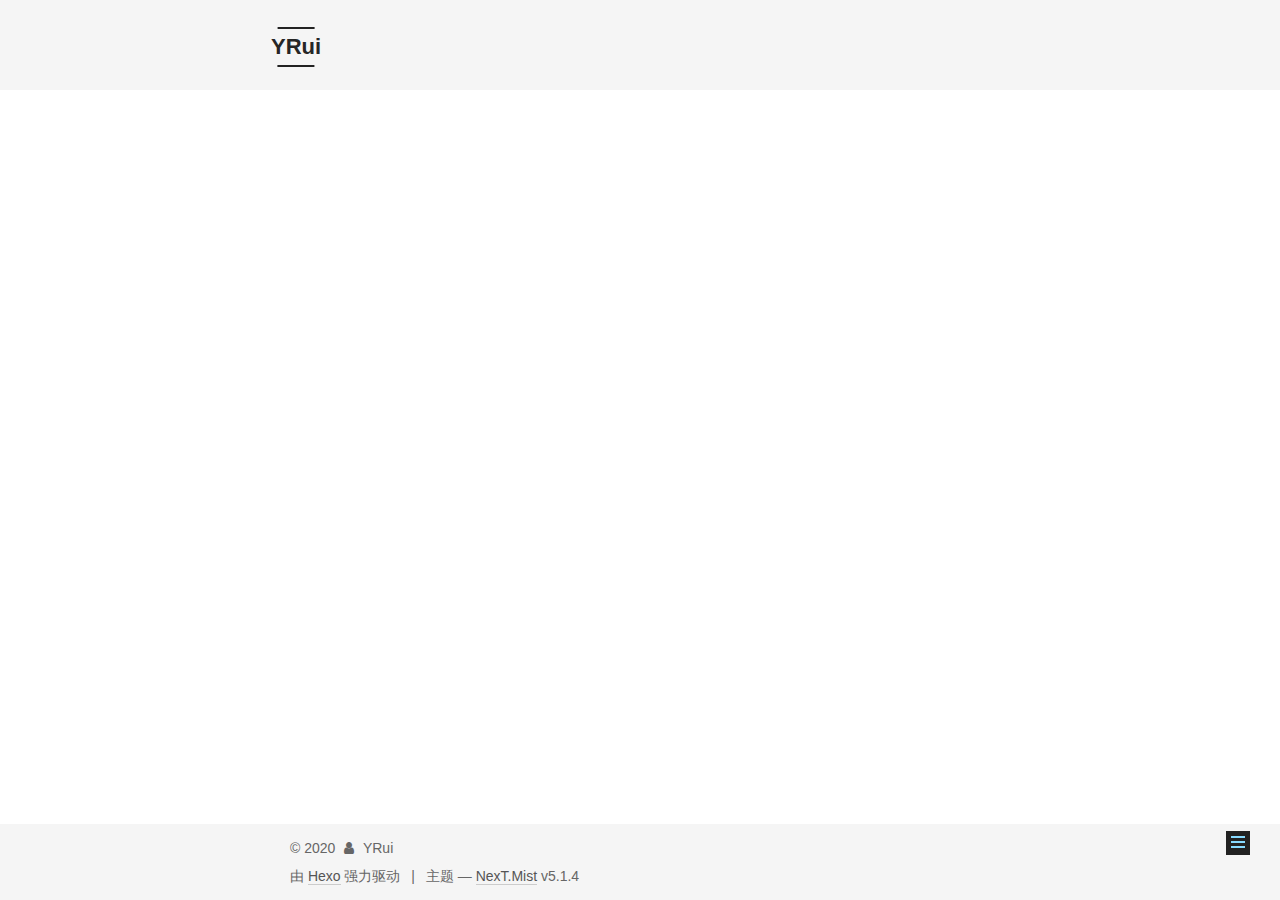
<file: tags/index.html>
<!DOCTYPE html>



  


<html class="theme-next mist use-motion" lang="zh-Hans">
<head>
  <meta charset="UTF-8"/>
<meta http-equiv="X-UA-Compatible" content="IE=edge" />
<meta name="viewport" content="width=device-width, initial-scale=1, maximum-scale=1"/>
<meta name="theme-color" content="#222">









<meta http-equiv="Cache-Control" content="no-transform" />
<meta http-equiv="Cache-Control" content="no-siteapp" />
















  
  
  <link href="/lib/fancybox/source/jquery.fancybox.css?v=2.1.5" rel="stylesheet" type="text/css" />







<link href="/lib/font-awesome/css/font-awesome.min.css?v=4.6.2" rel="stylesheet" type="text/css" />

<link href="/css/main.css?v=5.1.4" rel="stylesheet" type="text/css" />


  <link rel="apple-touch-icon" sizes="180x180" href="/images/apple-touch-icon-next.png?v=5.1.4">


  <link rel="icon" type="image/png" sizes="32x32" href="/images/favicon-32x32-next.png?v=5.1.4">


  <link rel="icon" type="image/png" sizes="16x16" href="/images/favicon-16x16-next.png?v=5.1.4">


  <link rel="mask-icon" href="/images/logo.svg?v=5.1.4" color="#222">





  <meta name="keywords" content="Hexo, NexT" />










<meta name="description" content="JAVA学习相关">
<meta property="og:type" content="website">
<meta property="og:title" content="tags">
<meta property="og:url" content="http://peteryuan888.github.io/tags/index.html">
<meta property="og:site_name" content="YRui">
<meta property="og:description" content="JAVA学习相关">
<meta property="article:published_time" content="2020-07-05T08:20:07.000Z">
<meta property="article:modified_time" content="2020-07-05T08:21:23.945Z">
<meta property="article:author" content="YRui">
<meta name="twitter:card" content="summary">



<script type="text/javascript" id="hexo.configurations">
  var NexT = window.NexT || {};
  var CONFIG = {
    root: '/',
    scheme: 'Mist',
    version: '5.1.4',
    sidebar: {"position":"left","display":"post","offset":12,"b2t":false,"scrollpercent":false,"onmobile":false},
    fancybox: true,
    tabs: true,
    motion: {"enable":true,"async":false,"transition":{"post_block":"fadeIn","post_header":"slideDownIn","post_body":"slideDownIn","coll_header":"slideLeftIn","sidebar":"slideUpIn"}},
    duoshuo: {
      userId: '0',
      author: '博主'
    },
    algolia: {
      applicationID: '',
      apiKey: '',
      indexName: '',
      hits: {"per_page":10},
      labels: {"input_placeholder":"Search for Posts","hits_empty":"We didn't find any results for the search: ${query}","hits_stats":"${hits} results found in ${time} ms"}
    }
  };
</script>



  <link rel="canonical" href="http://PeterYuan888.github.io/tags/"/>





  <title>tags | YRui</title>
  








<meta name="generator" content="Hexo 4.2.1"></head>

<body itemscope itemtype="http://schema.org/WebPage" lang="zh-Hans">

  
  
    
  

  <div class="container sidebar-position-left page-post-detail">
    <div class="headband"></div>

    <header id="header" class="header" itemscope itemtype="http://schema.org/WPHeader">
      <div class="header-inner"><div class="site-brand-wrapper">
  <div class="site-meta ">
    

    <div class="custom-logo-site-title">
      <a href="/"  class="brand" rel="start">
        <span class="logo-line-before"><i></i></span>
        <span class="site-title">YRui</span>
        <span class="logo-line-after"><i></i></span>
      </a>
    </div>
      
        <p class="site-subtitle"></p>
      
  </div>

  <div class="site-nav-toggle">
    <button>
      <span class="btn-bar"></span>
      <span class="btn-bar"></span>
      <span class="btn-bar"></span>
    </button>
  </div>
</div>

<nav class="site-nav">
  

  
    <ul id="menu" class="menu">
      
        
        <li class="menu-item menu-item-home">
          <a href="/" rel="section">
            
              <i class="menu-item-icon fa fa-fw fa-home"></i> <br />
            
            首页
          </a>
        </li>
      
        
        <li class="menu-item menu-item-about">
          <a href="/about/" rel="section">
            
              <i class="menu-item-icon fa fa-fw fa-user"></i> <br />
            
            关于
          </a>
        </li>
      
        
        <li class="menu-item menu-item-tags">
          <a href="/tags/" rel="section">
            
              <i class="menu-item-icon fa fa-fw fa-tags"></i> <br />
            
            标签
          </a>
        </li>
      
        
        <li class="menu-item menu-item-categories">
          <a href="/categories/" rel="section">
            
              <i class="menu-item-icon fa fa-fw fa-th"></i> <br />
            
            分类
          </a>
        </li>
      
        
        <li class="menu-item menu-item-archives">
          <a href="/archives/" rel="section">
            
              <i class="menu-item-icon fa fa-fw fa-question-circle"></i> <br />
            
            归档
          </a>
        </li>
      

      
    </ul>
  

  
</nav>



 </div>
    </header>

    <main id="main" class="main">
      <div class="main-inner">
        <div class="content-wrap">
          <div id="content" class="content">
            

  <div id="posts" class="posts-expand">
    
    
    
    <div class="post-block page">
      <header class="post-header">

	<h1 class="post-title" itemprop="name headline">tags</h1>



</header>

      
      
      
      <div class="post-body">
        
        
          <div class="tag-cloud">
            <div class="tag-cloud-title">
                暂无标签
            </div>
            <div class="tag-cloud-tags">
              
            </div>
          </div>
        
      </div>
      
      
      
    </div>
    
    
    
  </div>


          </div>
          


          

  



        </div>
        
          
  
  <div class="sidebar-toggle">
    <div class="sidebar-toggle-line-wrap">
      <span class="sidebar-toggle-line sidebar-toggle-line-first"></span>
      <span class="sidebar-toggle-line sidebar-toggle-line-middle"></span>
      <span class="sidebar-toggle-line sidebar-toggle-line-last"></span>
    </div>
  </div>

  <aside id="sidebar" class="sidebar">
    
    <div class="sidebar-inner">

      

      

      <section class="site-overview-wrap sidebar-panel sidebar-panel-active">
        <div class="site-overview">
          <div class="site-author motion-element" itemprop="author" itemscope itemtype="http://schema.org/Person">
            
              <p class="site-author-name" itemprop="name">YRui</p>
              <p class="site-description motion-element" itemprop="description">JAVA学习相关</p>
          </div>

          <nav class="site-state motion-element">

            
              <div class="site-state-item site-state-posts">
              
                <a href="/archives/">
              
                  <span class="site-state-item-count">3</span>
                  <span class="site-state-item-name">日志</span>
                </a>
              </div>
            

            

            

          </nav>

          

          

          
          

          
          

          

        </div>
      </section>

      

      

    </div>
  </aside>


        
      </div>
    </main>

    <footer id="footer" class="footer">
      <div class="footer-inner">
        <div class="copyright">&copy; <span itemprop="copyrightYear">2020</span>
  <span class="with-love">
    <i class="fa fa-user"></i>
  </span>
  <span class="author" itemprop="copyrightHolder">YRui</span>

  
</div>


  <div class="powered-by">由 <a class="theme-link" target="_blank" href="https://hexo.io">Hexo</a> 强力驱动</div>



  <span class="post-meta-divider">|</span>



  <div class="theme-info">主题 &mdash; <a class="theme-link" target="_blank" href="https://github.com/iissnan/hexo-theme-next">NexT.Mist</a> v5.1.4</div>




        







        
      </div>
    </footer>

    
      <div class="back-to-top">
        <i class="fa fa-arrow-up"></i>
        
      </div>
    

    

  </div>

  

<script type="text/javascript">
  if (Object.prototype.toString.call(window.Promise) !== '[object Function]') {
    window.Promise = null;
  }
</script>









  












  
  
    <script type="text/javascript" src="/lib/jquery/index.js?v=2.1.3"></script>
  

  
  
    <script type="text/javascript" src="/lib/fastclick/lib/fastclick.min.js?v=1.0.6"></script>
  

  
  
    <script type="text/javascript" src="/lib/jquery_lazyload/jquery.lazyload.js?v=1.9.7"></script>
  

  
  
    <script type="text/javascript" src="/lib/velocity/velocity.min.js?v=1.2.1"></script>
  

  
  
    <script type="text/javascript" src="/lib/velocity/velocity.ui.min.js?v=1.2.1"></script>
  

  
  
    <script type="text/javascript" src="/lib/fancybox/source/jquery.fancybox.pack.js?v=2.1.5"></script>
  


  


  <script type="text/javascript" src="/js/src/utils.js?v=5.1.4"></script>

  <script type="text/javascript" src="/js/src/motion.js?v=5.1.4"></script>



  
  

  
  <script type="text/javascript" src="/js/src/scrollspy.js?v=5.1.4"></script>
<script type="text/javascript" src="/js/src/post-details.js?v=5.1.4"></script>



  


  <script type="text/javascript" src="/js/src/bootstrap.js?v=5.1.4"></script>



  


  




	





  





  












  





  

  

  

  
  

  

  

  

</body>
</html>
</file>
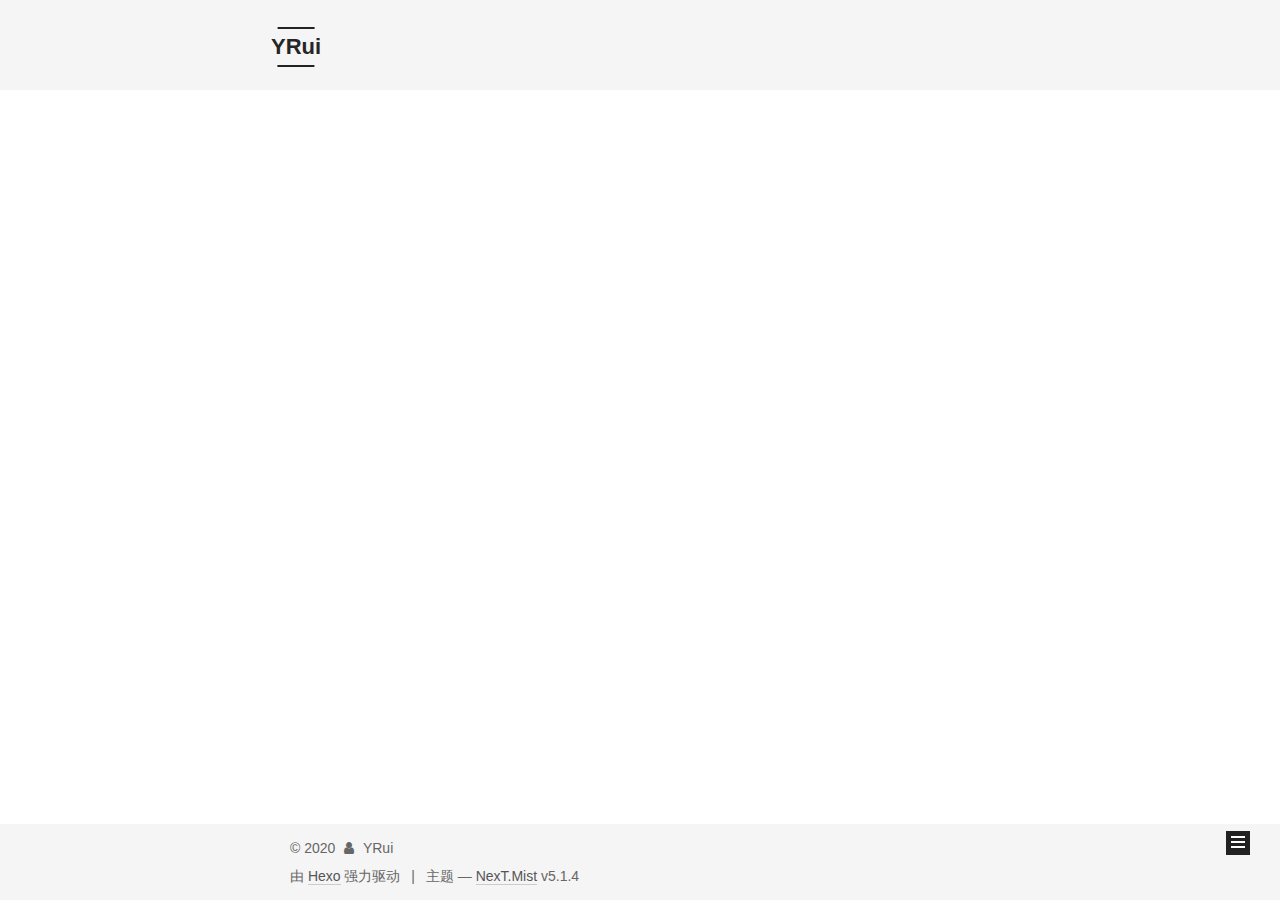
<file: archives/2020/index.html>
<!DOCTYPE html>



  


<html class="theme-next mist use-motion" lang="zh-Hans">
<head>
  <meta charset="UTF-8"/>
<meta http-equiv="X-UA-Compatible" content="IE=edge" />
<meta name="viewport" content="width=device-width, initial-scale=1, maximum-scale=1"/>
<meta name="theme-color" content="#222">









<meta http-equiv="Cache-Control" content="no-transform" />
<meta http-equiv="Cache-Control" content="no-siteapp" />
















  
  
  <link href="/lib/fancybox/source/jquery.fancybox.css?v=2.1.5" rel="stylesheet" type="text/css" />







<link href="/lib/font-awesome/css/font-awesome.min.css?v=4.6.2" rel="stylesheet" type="text/css" />

<link href="/css/main.css?v=5.1.4" rel="stylesheet" type="text/css" />


  <link rel="apple-touch-icon" sizes="180x180" href="/images/apple-touch-icon-next.png?v=5.1.4">


  <link rel="icon" type="image/png" sizes="32x32" href="/images/favicon-32x32-next.png?v=5.1.4">


  <link rel="icon" type="image/png" sizes="16x16" href="/images/favicon-16x16-next.png?v=5.1.4">


  <link rel="mask-icon" href="/images/logo.svg?v=5.1.4" color="#222">





  <meta name="keywords" content="Hexo, NexT" />










<meta name="description" content="JAVA学习相关">
<meta property="og:type" content="website">
<meta property="og:title" content="YRui">
<meta property="og:url" content="http://peteryuan888.github.io/archives/2020/index.html">
<meta property="og:site_name" content="YRui">
<meta property="og:description" content="JAVA学习相关">
<meta property="article:author" content="YRui">
<meta name="twitter:card" content="summary">



<script type="text/javascript" id="hexo.configurations">
  var NexT = window.NexT || {};
  var CONFIG = {
    root: '/',
    scheme: 'Mist',
    version: '5.1.4',
    sidebar: {"position":"left","display":"post","offset":12,"b2t":false,"scrollpercent":false,"onmobile":false},
    fancybox: true,
    tabs: true,
    motion: {"enable":true,"async":false,"transition":{"post_block":"fadeIn","post_header":"slideDownIn","post_body":"slideDownIn","coll_header":"slideLeftIn","sidebar":"slideUpIn"}},
    duoshuo: {
      userId: '0',
      author: '博主'
    },
    algolia: {
      applicationID: '',
      apiKey: '',
      indexName: '',
      hits: {"per_page":10},
      labels: {"input_placeholder":"Search for Posts","hits_empty":"We didn't find any results for the search: ${query}","hits_stats":"${hits} results found in ${time} ms"}
    }
  };
</script>



  <link rel="canonical" href="http://PeterYuan888.github.io/archives/2020/"/>





  <title>归档 | YRui</title>
  








<meta name="generator" content="Hexo 4.2.1"></head>

<body itemscope itemtype="http://schema.org/WebPage" lang="zh-Hans">

  
  
    
  

  <div class="container sidebar-position-left page-archive">
    <div class="headband"></div>

    <header id="header" class="header" itemscope itemtype="http://schema.org/WPHeader">
      <div class="header-inner"><div class="site-brand-wrapper">
  <div class="site-meta ">
    

    <div class="custom-logo-site-title">
      <a href="/"  class="brand" rel="start">
        <span class="logo-line-before"><i></i></span>
        <span class="site-title">YRui</span>
        <span class="logo-line-after"><i></i></span>
      </a>
    </div>
      
        <p class="site-subtitle"></p>
      
  </div>

  <div class="site-nav-toggle">
    <button>
      <span class="btn-bar"></span>
      <span class="btn-bar"></span>
      <span class="btn-bar"></span>
    </button>
  </div>
</div>

<nav class="site-nav">
  

  
    <ul id="menu" class="menu">
      
        
        <li class="menu-item menu-item-home">
          <a href="/" rel="section">
            
              <i class="menu-item-icon fa fa-fw fa-home"></i> <br />
            
            首页
          </a>
        </li>
      
        
        <li class="menu-item menu-item-about">
          <a href="/about/" rel="section">
            
              <i class="menu-item-icon fa fa-fw fa-user"></i> <br />
            
            关于
          </a>
        </li>
      
        
        <li class="menu-item menu-item-tags">
          <a href="/tags/" rel="section">
            
              <i class="menu-item-icon fa fa-fw fa-tags"></i> <br />
            
            标签
          </a>
        </li>
      
        
        <li class="menu-item menu-item-categories">
          <a href="/categories/" rel="section">
            
              <i class="menu-item-icon fa fa-fw fa-th"></i> <br />
            
            分类
          </a>
        </li>
      
        
        <li class="menu-item menu-item-archives">
          <a href="/archives/" rel="section">
            
              <i class="menu-item-icon fa fa-fw fa-question-circle"></i> <br />
            
            归档
          </a>
        </li>
      

      
    </ul>
  

  
</nav>



 </div>
    </header>

    <main id="main" class="main">
      <div class="main-inner">
        <div class="content-wrap">
          <div id="content" class="content">
            

  
  
  
  <div class="post-block archive">
    <div id="posts" class="posts-collapse">
      <span class="archive-move-on"></span>

      <span class="archive-page-counter">
        
        
        
          
        
        嗯..! 目前共计 3 篇日志。 继续努力。
      </span>

      

        
        
        

        
          
          <div class="collection-title">
            <h1 class="archive-year" id="archive-year-2020">2020</h1>
          </div>
        
        

        

  <article class="post post-type-normal" itemscope itemtype="http://schema.org/Article">
    <header class="post-header">

      <h2 class="post-title">
        
            <a class="post-title-link" href="/2020/07/05/%E6%88%91%E7%9A%84%E7%AC%AC%E4%B8%80%E7%AF%87%E5%8D%9A%E5%AE%A2/" itemprop="url">
              
                <span itemprop="name">我的第一篇博客</span>
              
            </a>
        
      </h2>

      <div class="post-meta">
        <time class="post-time" itemprop="dateCreated"
              datetime="2020-07-05T16:24:14+08:00"
              content="2020-07-05" >
          07-05
        </time>
      </div>

    </header>
  </article>



      

        
        
        

        
        

        

  <article class="post post-type-normal" itemscope itemtype="http://schema.org/Article">
    <header class="post-header">

      <h2 class="post-title">
        
            <a class="post-title-link" href="/2020/07/05/postName/" itemprop="url">
              
                <span itemprop="name">postName</span>
              
            </a>
        
      </h2>

      <div class="post-meta">
        <time class="post-time" itemprop="dateCreated"
              datetime="2020-07-05T16:23:52+08:00"
              content="2020-07-05" >
          07-05
        </time>
      </div>

    </header>
  </article>



      

        
        
        

        
        

        

  <article class="post post-type-normal" itemscope itemtype="http://schema.org/Article">
    <header class="post-header">

      <h2 class="post-title">
        
            <a class="post-title-link" href="/2020/07/05/hello-world/" itemprop="url">
              
                <span itemprop="name">Hello World</span>
              
            </a>
        
      </h2>

      <div class="post-meta">
        <time class="post-time" itemprop="dateCreated"
              datetime="2020-07-05T15:58:35+08:00"
              content="2020-07-05" >
          07-05
        </time>
      </div>

    </header>
  </article>



      

    </div>
  </div>
  
  
  

  



          </div>
          


          

        </div>
        
          
  
  <div class="sidebar-toggle">
    <div class="sidebar-toggle-line-wrap">
      <span class="sidebar-toggle-line sidebar-toggle-line-first"></span>
      <span class="sidebar-toggle-line sidebar-toggle-line-middle"></span>
      <span class="sidebar-toggle-line sidebar-toggle-line-last"></span>
    </div>
  </div>

  <aside id="sidebar" class="sidebar">
    
    <div class="sidebar-inner">

      

      

      <section class="site-overview-wrap sidebar-panel sidebar-panel-active">
        <div class="site-overview">
          <div class="site-author motion-element" itemprop="author" itemscope itemtype="http://schema.org/Person">
            
              <p class="site-author-name" itemprop="name">YRui</p>
              <p class="site-description motion-element" itemprop="description">JAVA学习相关</p>
          </div>

          <nav class="site-state motion-element">

            
              <div class="site-state-item site-state-posts">
              
                <a href="/archives/">
              
                  <span class="site-state-item-count">3</span>
                  <span class="site-state-item-name">日志</span>
                </a>
              </div>
            

            

            

          </nav>

          

          

          
          

          
          

          

        </div>
      </section>

      

      

    </div>
  </aside>


        
      </div>
    </main>

    <footer id="footer" class="footer">
      <div class="footer-inner">
        <div class="copyright">&copy; <span itemprop="copyrightYear">2020</span>
  <span class="with-love">
    <i class="fa fa-user"></i>
  </span>
  <span class="author" itemprop="copyrightHolder">YRui</span>

  
</div>


  <div class="powered-by">由 <a class="theme-link" target="_blank" href="https://hexo.io">Hexo</a> 强力驱动</div>



  <span class="post-meta-divider">|</span>



  <div class="theme-info">主题 &mdash; <a class="theme-link" target="_blank" href="https://github.com/iissnan/hexo-theme-next">NexT.Mist</a> v5.1.4</div>




        







        
      </div>
    </footer>

    
      <div class="back-to-top">
        <i class="fa fa-arrow-up"></i>
        
      </div>
    

    

  </div>

  

<script type="text/javascript">
  if (Object.prototype.toString.call(window.Promise) !== '[object Function]') {
    window.Promise = null;
  }
</script>









  












  
  
    <script type="text/javascript" src="/lib/jquery/index.js?v=2.1.3"></script>
  

  
  
    <script type="text/javascript" src="/lib/fastclick/lib/fastclick.min.js?v=1.0.6"></script>
  

  
  
    <script type="text/javascript" src="/lib/jquery_lazyload/jquery.lazyload.js?v=1.9.7"></script>
  

  
  
    <script type="text/javascript" src="/lib/velocity/velocity.min.js?v=1.2.1"></script>
  

  
  
    <script type="text/javascript" src="/lib/velocity/velocity.ui.min.js?v=1.2.1"></script>
  

  
  
    <script type="text/javascript" src="/lib/fancybox/source/jquery.fancybox.pack.js?v=2.1.5"></script>
  


  


  <script type="text/javascript" src="/js/src/utils.js?v=5.1.4"></script>

  <script type="text/javascript" src="/js/src/motion.js?v=5.1.4"></script>



  
  

  

  


  <script type="text/javascript" src="/js/src/bootstrap.js?v=5.1.4"></script>



  


  




	





  





  












  





  

  

  

  
  

  

  

  

</body>
</html>
</file>
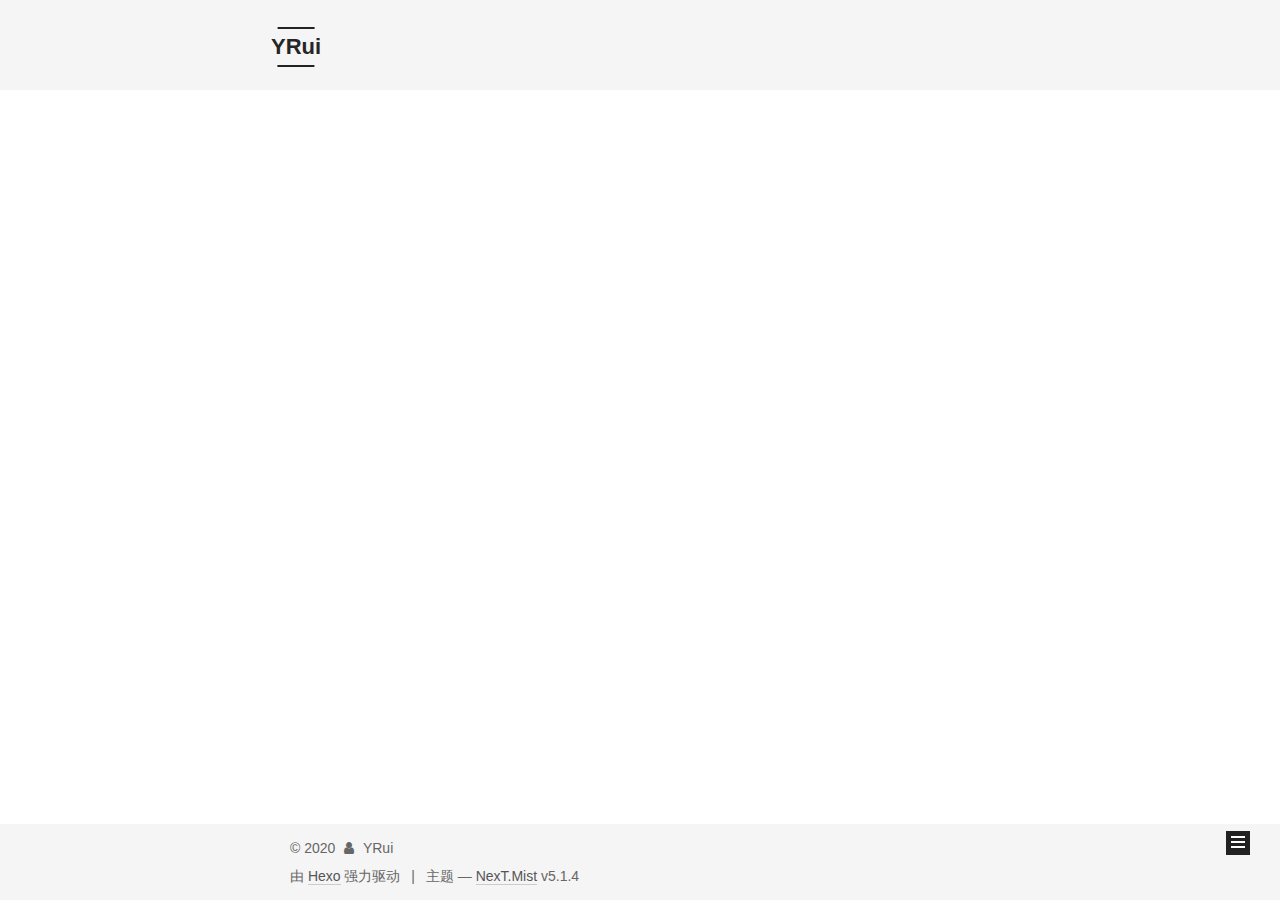
<file: archives/2020/07/index.html>
<!DOCTYPE html>



  


<html class="theme-next mist use-motion" lang="zh-Hans">
<head>
  <meta charset="UTF-8"/>
<meta http-equiv="X-UA-Compatible" content="IE=edge" />
<meta name="viewport" content="width=device-width, initial-scale=1, maximum-scale=1"/>
<meta name="theme-color" content="#222">









<meta http-equiv="Cache-Control" content="no-transform" />
<meta http-equiv="Cache-Control" content="no-siteapp" />
















  
  
  <link href="/lib/fancybox/source/jquery.fancybox.css?v=2.1.5" rel="stylesheet" type="text/css" />







<link href="/lib/font-awesome/css/font-awesome.min.css?v=4.6.2" rel="stylesheet" type="text/css" />

<link href="/css/main.css?v=5.1.4" rel="stylesheet" type="text/css" />


  <link rel="apple-touch-icon" sizes="180x180" href="/images/apple-touch-icon-next.png?v=5.1.4">


  <link rel="icon" type="image/png" sizes="32x32" href="/images/favicon-32x32-next.png?v=5.1.4">


  <link rel="icon" type="image/png" sizes="16x16" href="/images/favicon-16x16-next.png?v=5.1.4">


  <link rel="mask-icon" href="/images/logo.svg?v=5.1.4" color="#222">





  <meta name="keywords" content="Hexo, NexT" />










<meta name="description" content="JAVA学习相关">
<meta property="og:type" content="website">
<meta property="og:title" content="YRui">
<meta property="og:url" content="http://peteryuan888.github.io/archives/2020/07/index.html">
<meta property="og:site_name" content="YRui">
<meta property="og:description" content="JAVA学习相关">
<meta property="article:author" content="YRui">
<meta name="twitter:card" content="summary">



<script type="text/javascript" id="hexo.configurations">
  var NexT = window.NexT || {};
  var CONFIG = {
    root: '/',
    scheme: 'Mist',
    version: '5.1.4',
    sidebar: {"position":"left","display":"post","offset":12,"b2t":false,"scrollpercent":false,"onmobile":false},
    fancybox: true,
    tabs: true,
    motion: {"enable":true,"async":false,"transition":{"post_block":"fadeIn","post_header":"slideDownIn","post_body":"slideDownIn","coll_header":"slideLeftIn","sidebar":"slideUpIn"}},
    duoshuo: {
      userId: '0',
      author: '博主'
    },
    algolia: {
      applicationID: '',
      apiKey: '',
      indexName: '',
      hits: {"per_page":10},
      labels: {"input_placeholder":"Search for Posts","hits_empty":"We didn't find any results for the search: ${query}","hits_stats":"${hits} results found in ${time} ms"}
    }
  };
</script>



  <link rel="canonical" href="http://PeterYuan888.github.io/archives/2020/07/"/>





  <title>归档 | YRui</title>
  








<meta name="generator" content="Hexo 4.2.1"></head>

<body itemscope itemtype="http://schema.org/WebPage" lang="zh-Hans">

  
  
    
  

  <div class="container sidebar-position-left page-archive">
    <div class="headband"></div>

    <header id="header" class="header" itemscope itemtype="http://schema.org/WPHeader">
      <div class="header-inner"><div class="site-brand-wrapper">
  <div class="site-meta ">
    

    <div class="custom-logo-site-title">
      <a href="/"  class="brand" rel="start">
        <span class="logo-line-before"><i></i></span>
        <span class="site-title">YRui</span>
        <span class="logo-line-after"><i></i></span>
      </a>
    </div>
      
        <p class="site-subtitle"></p>
      
  </div>

  <div class="site-nav-toggle">
    <button>
      <span class="btn-bar"></span>
      <span class="btn-bar"></span>
      <span class="btn-bar"></span>
    </button>
  </div>
</div>

<nav class="site-nav">
  

  
    <ul id="menu" class="menu">
      
        
        <li class="menu-item menu-item-home">
          <a href="/" rel="section">
            
              <i class="menu-item-icon fa fa-fw fa-home"></i> <br />
            
            首页
          </a>
        </li>
      
        
        <li class="menu-item menu-item-about">
          <a href="/about/" rel="section">
            
              <i class="menu-item-icon fa fa-fw fa-user"></i> <br />
            
            关于
          </a>
        </li>
      
        
        <li class="menu-item menu-item-tags">
          <a href="/tags/" rel="section">
            
              <i class="menu-item-icon fa fa-fw fa-tags"></i> <br />
            
            标签
          </a>
        </li>
      
        
        <li class="menu-item menu-item-categories">
          <a href="/categories/" rel="section">
            
              <i class="menu-item-icon fa fa-fw fa-th"></i> <br />
            
            分类
          </a>
        </li>
      
        
        <li class="menu-item menu-item-archives">
          <a href="/archives/" rel="section">
            
              <i class="menu-item-icon fa fa-fw fa-question-circle"></i> <br />
            
            归档
          </a>
        </li>
      

      
    </ul>
  

  
</nav>



 </div>
    </header>

    <main id="main" class="main">
      <div class="main-inner">
        <div class="content-wrap">
          <div id="content" class="content">
            

  
  
  
  <div class="post-block archive">
    <div id="posts" class="posts-collapse">
      <span class="archive-move-on"></span>

      <span class="archive-page-counter">
        
        
        
          
        
        嗯..! 目前共计 3 篇日志。 继续努力。
      </span>

      

        
        
        

        
          
          <div class="collection-title">
            <h1 class="archive-year" id="archive-year-2020">2020</h1>
          </div>
        
        

        

  <article class="post post-type-normal" itemscope itemtype="http://schema.org/Article">
    <header class="post-header">

      <h2 class="post-title">
        
            <a class="post-title-link" href="/2020/07/05/%E6%88%91%E7%9A%84%E7%AC%AC%E4%B8%80%E7%AF%87%E5%8D%9A%E5%AE%A2/" itemprop="url">
              
                <span itemprop="name">我的第一篇博客</span>
              
            </a>
        
      </h2>

      <div class="post-meta">
        <time class="post-time" itemprop="dateCreated"
              datetime="2020-07-05T16:24:14+08:00"
              content="2020-07-05" >
          07-05
        </time>
      </div>

    </header>
  </article>



      

        
        
        

        
        

        

  <article class="post post-type-normal" itemscope itemtype="http://schema.org/Article">
    <header class="post-header">

      <h2 class="post-title">
        
            <a class="post-title-link" href="/2020/07/05/postName/" itemprop="url">
              
                <span itemprop="name">postName</span>
              
            </a>
        
      </h2>

      <div class="post-meta">
        <time class="post-time" itemprop="dateCreated"
              datetime="2020-07-05T16:23:52+08:00"
              content="2020-07-05" >
          07-05
        </time>
      </div>

    </header>
  </article>



      

        
        
        

        
        

        

  <article class="post post-type-normal" itemscope itemtype="http://schema.org/Article">
    <header class="post-header">

      <h2 class="post-title">
        
            <a class="post-title-link" href="/2020/07/05/hello-world/" itemprop="url">
              
                <span itemprop="name">Hello World</span>
              
            </a>
        
      </h2>

      <div class="post-meta">
        <time class="post-time" itemprop="dateCreated"
              datetime="2020-07-05T15:58:35+08:00"
              content="2020-07-05" >
          07-05
        </time>
      </div>

    </header>
  </article>



      

    </div>
  </div>
  
  
  

  



          </div>
          


          

        </div>
        
          
  
  <div class="sidebar-toggle">
    <div class="sidebar-toggle-line-wrap">
      <span class="sidebar-toggle-line sidebar-toggle-line-first"></span>
      <span class="sidebar-toggle-line sidebar-toggle-line-middle"></span>
      <span class="sidebar-toggle-line sidebar-toggle-line-last"></span>
    </div>
  </div>

  <aside id="sidebar" class="sidebar">
    
    <div class="sidebar-inner">

      

      

      <section class="site-overview-wrap sidebar-panel sidebar-panel-active">
        <div class="site-overview">
          <div class="site-author motion-element" itemprop="author" itemscope itemtype="http://schema.org/Person">
            
              <p class="site-author-name" itemprop="name">YRui</p>
              <p class="site-description motion-element" itemprop="description">JAVA学习相关</p>
          </div>

          <nav class="site-state motion-element">

            
              <div class="site-state-item site-state-posts">
              
                <a href="/archives/">
              
                  <span class="site-state-item-count">3</span>
                  <span class="site-state-item-name">日志</span>
                </a>
              </div>
            

            

            

          </nav>

          

          

          
          

          
          

          

        </div>
      </section>

      

      

    </div>
  </aside>


        
      </div>
    </main>

    <footer id="footer" class="footer">
      <div class="footer-inner">
        <div class="copyright">&copy; <span itemprop="copyrightYear">2020</span>
  <span class="with-love">
    <i class="fa fa-user"></i>
  </span>
  <span class="author" itemprop="copyrightHolder">YRui</span>

  
</div>


  <div class="powered-by">由 <a class="theme-link" target="_blank" href="https://hexo.io">Hexo</a> 强力驱动</div>



  <span class="post-meta-divider">|</span>



  <div class="theme-info">主题 &mdash; <a class="theme-link" target="_blank" href="https://github.com/iissnan/hexo-theme-next">NexT.Mist</a> v5.1.4</div>




        







        
      </div>
    </footer>

    
      <div class="back-to-top">
        <i class="fa fa-arrow-up"></i>
        
      </div>
    

    

  </div>

  

<script type="text/javascript">
  if (Object.prototype.toString.call(window.Promise) !== '[object Function]') {
    window.Promise = null;
  }
</script>









  












  
  
    <script type="text/javascript" src="/lib/jquery/index.js?v=2.1.3"></script>
  

  
  
    <script type="text/javascript" src="/lib/fastclick/lib/fastclick.min.js?v=1.0.6"></script>
  

  
  
    <script type="text/javascript" src="/lib/jquery_lazyload/jquery.lazyload.js?v=1.9.7"></script>
  

  
  
    <script type="text/javascript" src="/lib/velocity/velocity.min.js?v=1.2.1"></script>
  

  
  
    <script type="text/javascript" src="/lib/velocity/velocity.ui.min.js?v=1.2.1"></script>
  

  
  
    <script type="text/javascript" src="/lib/fancybox/source/jquery.fancybox.pack.js?v=2.1.5"></script>
  


  


  <script type="text/javascript" src="/js/src/utils.js?v=5.1.4"></script>

  <script type="text/javascript" src="/js/src/motion.js?v=5.1.4"></script>



  
  

  

  


  <script type="text/javascript" src="/js/src/bootstrap.js?v=5.1.4"></script>



  


  




	





  





  












  





  

  

  

  
  

  

  

  

</body>
</html>
</file>
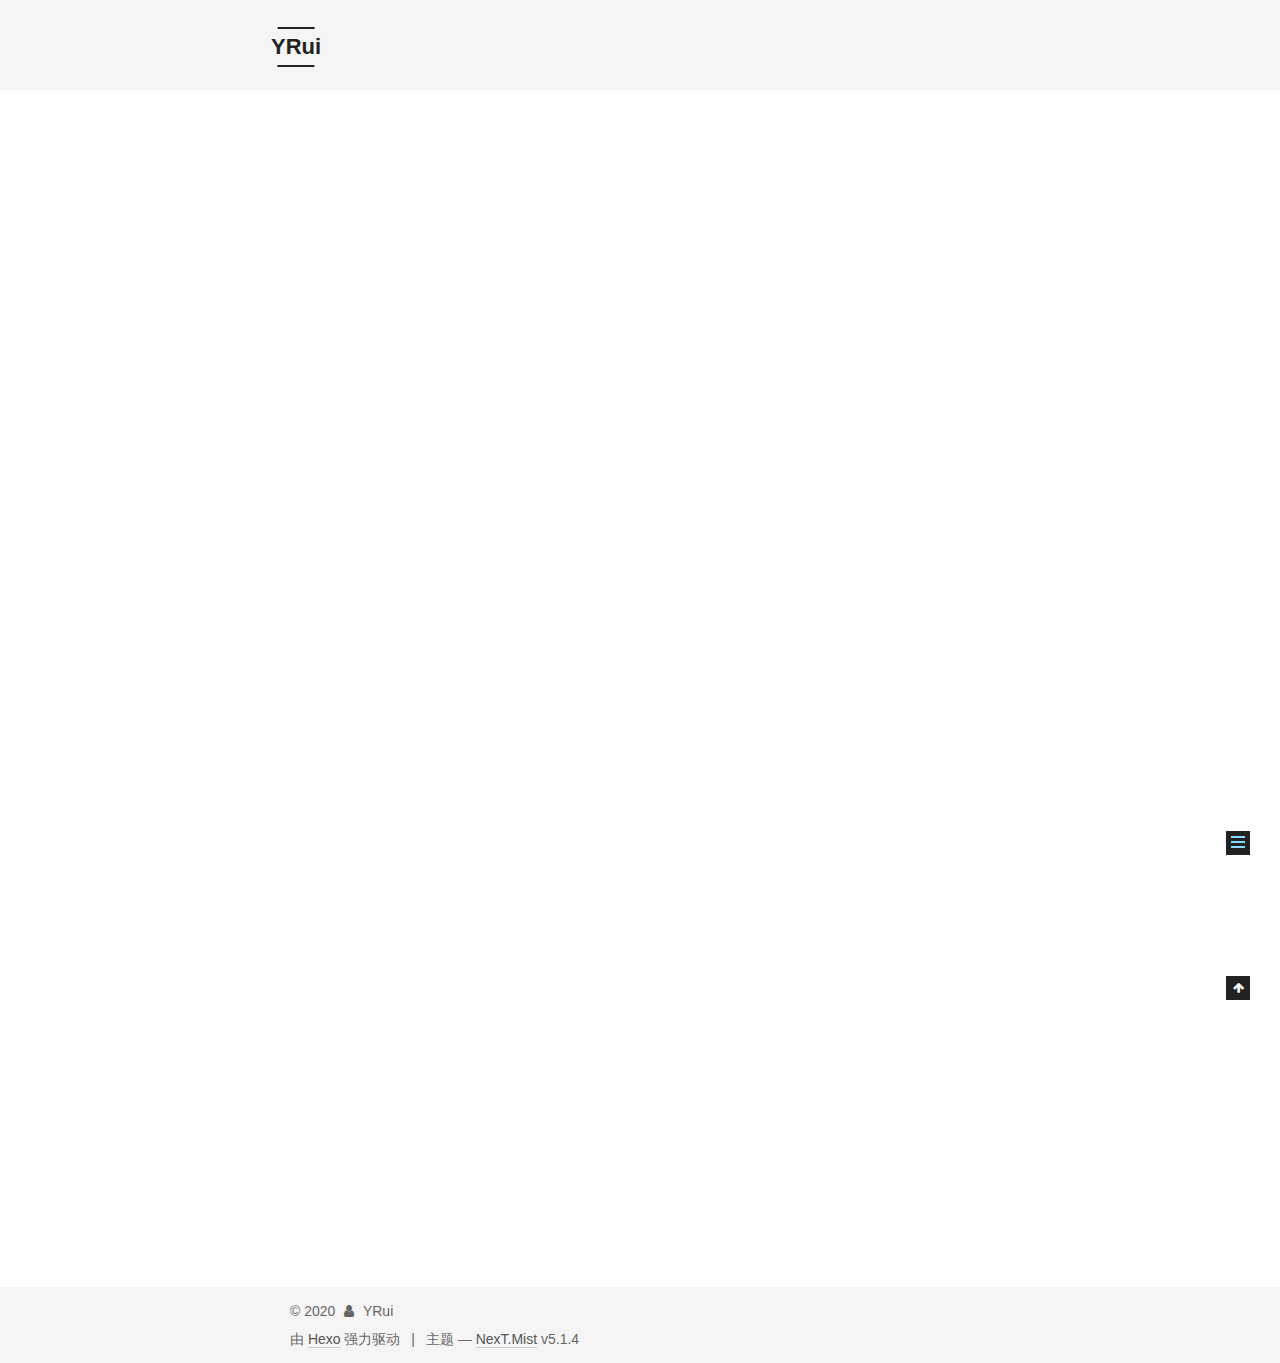
<file: 2020/07/05/hello-world/index.html>
<!DOCTYPE html>



  


<html class="theme-next mist use-motion" lang="zh-Hans">
<head>
  <meta charset="UTF-8"/>
<meta http-equiv="X-UA-Compatible" content="IE=edge" />
<meta name="viewport" content="width=device-width, initial-scale=1, maximum-scale=1"/>
<meta name="theme-color" content="#222">









<meta http-equiv="Cache-Control" content="no-transform" />
<meta http-equiv="Cache-Control" content="no-siteapp" />
















  
  
  <link href="/lib/fancybox/source/jquery.fancybox.css?v=2.1.5" rel="stylesheet" type="text/css" />







<link href="/lib/font-awesome/css/font-awesome.min.css?v=4.6.2" rel="stylesheet" type="text/css" />

<link href="/css/main.css?v=5.1.4" rel="stylesheet" type="text/css" />


  <link rel="apple-touch-icon" sizes="180x180" href="/images/apple-touch-icon-next.png?v=5.1.4">


  <link rel="icon" type="image/png" sizes="32x32" href="/images/favicon-32x32-next.png?v=5.1.4">


  <link rel="icon" type="image/png" sizes="16x16" href="/images/favicon-16x16-next.png?v=5.1.4">


  <link rel="mask-icon" href="/images/logo.svg?v=5.1.4" color="#222">





  <meta name="keywords" content="Hexo, NexT" />










<meta name="description" content="Welcome to Hexo! This is your very first post. Check documentation for more info. If you get any problems when using Hexo, you can find the answer in troubleshooting or you can ask me on GitHub. Quick">
<meta property="og:type" content="article">
<meta property="og:title" content="Hello World">
<meta property="og:url" content="http://peteryuan888.github.io/2020/07/05/hello-world/index.html">
<meta property="og:site_name" content="YRui">
<meta property="og:description" content="Welcome to Hexo! This is your very first post. Check documentation for more info. If you get any problems when using Hexo, you can find the answer in troubleshooting or you can ask me on GitHub. Quick">
<meta property="article:published_time" content="2020-07-05T07:58:35.390Z">
<meta property="article:modified_time" content="2020-07-05T07:58:35.390Z">
<meta property="article:author" content="YRui">
<meta name="twitter:card" content="summary">



<script type="text/javascript" id="hexo.configurations">
  var NexT = window.NexT || {};
  var CONFIG = {
    root: '/',
    scheme: 'Mist',
    version: '5.1.4',
    sidebar: {"position":"left","display":"post","offset":12,"b2t":false,"scrollpercent":false,"onmobile":false},
    fancybox: true,
    tabs: true,
    motion: {"enable":true,"async":false,"transition":{"post_block":"fadeIn","post_header":"slideDownIn","post_body":"slideDownIn","coll_header":"slideLeftIn","sidebar":"slideUpIn"}},
    duoshuo: {
      userId: '0',
      author: '博主'
    },
    algolia: {
      applicationID: '',
      apiKey: '',
      indexName: '',
      hits: {"per_page":10},
      labels: {"input_placeholder":"Search for Posts","hits_empty":"We didn't find any results for the search: ${query}","hits_stats":"${hits} results found in ${time} ms"}
    }
  };
</script>



  <link rel="canonical" href="http://PeterYuan888.github.io/2020/07/05/hello-world/"/>





  <title>Hello World | YRui</title>
  








<meta name="generator" content="Hexo 4.2.1"></head>

<body itemscope itemtype="http://schema.org/WebPage" lang="zh-Hans">

  
  
    
  

  <div class="container sidebar-position-left page-post-detail">
    <div class="headband"></div>

    <header id="header" class="header" itemscope itemtype="http://schema.org/WPHeader">
      <div class="header-inner"><div class="site-brand-wrapper">
  <div class="site-meta ">
    

    <div class="custom-logo-site-title">
      <a href="/"  class="brand" rel="start">
        <span class="logo-line-before"><i></i></span>
        <span class="site-title">YRui</span>
        <span class="logo-line-after"><i></i></span>
      </a>
    </div>
      
        <p class="site-subtitle"></p>
      
  </div>

  <div class="site-nav-toggle">
    <button>
      <span class="btn-bar"></span>
      <span class="btn-bar"></span>
      <span class="btn-bar"></span>
    </button>
  </div>
</div>

<nav class="site-nav">
  

  
    <ul id="menu" class="menu">
      
        
        <li class="menu-item menu-item-home">
          <a href="/" rel="section">
            
              <i class="menu-item-icon fa fa-fw fa-home"></i> <br />
            
            首页
          </a>
        </li>
      
        
        <li class="menu-item menu-item-about">
          <a href="/about/" rel="section">
            
              <i class="menu-item-icon fa fa-fw fa-user"></i> <br />
            
            关于
          </a>
        </li>
      
        
        <li class="menu-item menu-item-tags">
          <a href="/tags/" rel="section">
            
              <i class="menu-item-icon fa fa-fw fa-tags"></i> <br />
            
            标签
          </a>
        </li>
      
        
        <li class="menu-item menu-item-categories">
          <a href="/categories/" rel="section">
            
              <i class="menu-item-icon fa fa-fw fa-th"></i> <br />
            
            分类
          </a>
        </li>
      
        
        <li class="menu-item menu-item-archives">
          <a href="/archives/" rel="section">
            
              <i class="menu-item-icon fa fa-fw fa-question-circle"></i> <br />
            
            归档
          </a>
        </li>
      

      
    </ul>
  

  
</nav>



 </div>
    </header>

    <main id="main" class="main">
      <div class="main-inner">
        <div class="content-wrap">
          <div id="content" class="content">
            

  <div id="posts" class="posts-expand">
    

  

  
  
  

  <article class="post post-type-normal" itemscope itemtype="http://schema.org/Article">
  
  
  
  <div class="post-block">
    <link itemprop="mainEntityOfPage" href="http://PeterYuan888.github.io/2020/07/05/hello-world/">

    <span hidden itemprop="author" itemscope itemtype="http://schema.org/Person">
      <meta itemprop="name" content="YRui">
      <meta itemprop="description" content="">
      <meta itemprop="image" content="/images/avatar.gif">
    </span>

    <span hidden itemprop="publisher" itemscope itemtype="http://schema.org/Organization">
      <meta itemprop="name" content="YRui">
    </span>

    
      <header class="post-header">

        
        
          <h1 class="post-title" itemprop="name headline">Hello World</h1>
        

        <div class="post-meta">
          <span class="post-time">
            
              <span class="post-meta-item-icon">
                <i class="fa fa-calendar-o"></i>
              </span>
              
                <span class="post-meta-item-text">发表于</span>
              
              <time title="创建于" itemprop="dateCreated datePublished" datetime="2020-07-05T15:58:35+08:00">
                2020-07-05
              </time>
            

            

            
          </span>

          

          
            
          

          
          

          

          

          

        </div>
      </header>
    

    
    
    
    <div class="post-body" itemprop="articleBody">

      
      

      
        <p>Welcome to <a href="https://hexo.io/" target="_blank" rel="noopener">Hexo</a>! This is your very first post. Check <a href="https://hexo.io/docs/" target="_blank" rel="noopener">documentation</a> for more info. If you get any problems when using Hexo, you can find the answer in <a href="https://hexo.io/docs/troubleshooting.html" target="_blank" rel="noopener">troubleshooting</a> or you can ask me on <a href="https://github.com/hexojs/hexo/issues" target="_blank" rel="noopener">GitHub</a>.</p>
<h2 id="Quick-Start"><a href="#Quick-Start" class="headerlink" title="Quick Start"></a>Quick Start</h2><h3 id="Create-a-new-post"><a href="#Create-a-new-post" class="headerlink" title="Create a new post"></a>Create a new post</h3><figure class="highlight bash"><table><tr><td class="gutter"><pre><span class="line">1</span><br></pre></td><td class="code"><pre><span class="line">$ hexo new <span class="string">"My New Post"</span></span><br></pre></td></tr></table></figure>

<p>More info: <a href="https://hexo.io/docs/writing.html" target="_blank" rel="noopener">Writing</a></p>
<h3 id="Run-server"><a href="#Run-server" class="headerlink" title="Run server"></a>Run server</h3><figure class="highlight bash"><table><tr><td class="gutter"><pre><span class="line">1</span><br></pre></td><td class="code"><pre><span class="line">$ hexo server</span><br></pre></td></tr></table></figure>

<p>More info: <a href="https://hexo.io/docs/server.html" target="_blank" rel="noopener">Server</a></p>
<h3 id="Generate-static-files"><a href="#Generate-static-files" class="headerlink" title="Generate static files"></a>Generate static files</h3><figure class="highlight bash"><table><tr><td class="gutter"><pre><span class="line">1</span><br></pre></td><td class="code"><pre><span class="line">$ hexo generate</span><br></pre></td></tr></table></figure>

<p>More info: <a href="https://hexo.io/docs/generating.html" target="_blank" rel="noopener">Generating</a></p>
<h3 id="Deploy-to-remote-sites"><a href="#Deploy-to-remote-sites" class="headerlink" title="Deploy to remote sites"></a>Deploy to remote sites</h3><figure class="highlight bash"><table><tr><td class="gutter"><pre><span class="line">1</span><br></pre></td><td class="code"><pre><span class="line">$ hexo deploy</span><br></pre></td></tr></table></figure>

<p>More info: <a href="https://hexo.io/docs/one-command-deployment.html" target="_blank" rel="noopener">Deployment</a></p>

      
    </div>
    
    
    

    

    

    

    <footer class="post-footer">
      

      
      
      

      
        <div class="post-nav">
          <div class="post-nav-next post-nav-item">
            
          </div>

          <span class="post-nav-divider"></span>

          <div class="post-nav-prev post-nav-item">
            
              <a href="/2020/07/05/postName/" rel="prev" title="postName">
                postName <i class="fa fa-chevron-right"></i>
              </a>
            
          </div>
        </div>
      

      
      
    </footer>
  </div>
  
  
  
  </article>



    <div class="post-spread">
      
    </div>
  </div>


          </div>
          


          

  



        </div>
        
          
  
  <div class="sidebar-toggle">
    <div class="sidebar-toggle-line-wrap">
      <span class="sidebar-toggle-line sidebar-toggle-line-first"></span>
      <span class="sidebar-toggle-line sidebar-toggle-line-middle"></span>
      <span class="sidebar-toggle-line sidebar-toggle-line-last"></span>
    </div>
  </div>

  <aside id="sidebar" class="sidebar">
    
    <div class="sidebar-inner">

      

      
        <ul class="sidebar-nav motion-element">
          <li class="sidebar-nav-toc sidebar-nav-active" data-target="post-toc-wrap">
            文章目录
          </li>
          <li class="sidebar-nav-overview" data-target="site-overview-wrap">
            站点概览
          </li>
        </ul>
      

      <section class="site-overview-wrap sidebar-panel">
        <div class="site-overview">
          <div class="site-author motion-element" itemprop="author" itemscope itemtype="http://schema.org/Person">
            
              <p class="site-author-name" itemprop="name">YRui</p>
              <p class="site-description motion-element" itemprop="description">JAVA学习相关</p>
          </div>

          <nav class="site-state motion-element">

            
              <div class="site-state-item site-state-posts">
              
                <a href="/archives/">
              
                  <span class="site-state-item-count">3</span>
                  <span class="site-state-item-name">日志</span>
                </a>
              </div>
            

            

            

          </nav>

          

          

          
          

          
          

          

        </div>
      </section>

      
      <!--noindex-->
        <section class="post-toc-wrap motion-element sidebar-panel sidebar-panel-active">
          <div class="post-toc">

            
              
            

            
              <div class="post-toc-content"><ol class="nav"><li class="nav-item nav-level-2"><a class="nav-link" href="#Quick-Start"><span class="nav-number">1.</span> <span class="nav-text">Quick Start</span></a><ol class="nav-child"><li class="nav-item nav-level-3"><a class="nav-link" href="#Create-a-new-post"><span class="nav-number">1.1.</span> <span class="nav-text">Create a new post</span></a></li><li class="nav-item nav-level-3"><a class="nav-link" href="#Run-server"><span class="nav-number">1.2.</span> <span class="nav-text">Run server</span></a></li><li class="nav-item nav-level-3"><a class="nav-link" href="#Generate-static-files"><span class="nav-number">1.3.</span> <span class="nav-text">Generate static files</span></a></li><li class="nav-item nav-level-3"><a class="nav-link" href="#Deploy-to-remote-sites"><span class="nav-number">1.4.</span> <span class="nav-text">Deploy to remote sites</span></a></li></ol></li></ol></div>
            

          </div>
        </section>
      <!--/noindex-->
      

      

    </div>
  </aside>


        
      </div>
    </main>

    <footer id="footer" class="footer">
      <div class="footer-inner">
        <div class="copyright">&copy; <span itemprop="copyrightYear">2020</span>
  <span class="with-love">
    <i class="fa fa-user"></i>
  </span>
  <span class="author" itemprop="copyrightHolder">YRui</span>

  
</div>


  <div class="powered-by">由 <a class="theme-link" target="_blank" href="https://hexo.io">Hexo</a> 强力驱动</div>



  <span class="post-meta-divider">|</span>



  <div class="theme-info">主题 &mdash; <a class="theme-link" target="_blank" href="https://github.com/iissnan/hexo-theme-next">NexT.Mist</a> v5.1.4</div>




        







        
      </div>
    </footer>

    
      <div class="back-to-top">
        <i class="fa fa-arrow-up"></i>
        
      </div>
    

    

  </div>

  

<script type="text/javascript">
  if (Object.prototype.toString.call(window.Promise) !== '[object Function]') {
    window.Promise = null;
  }
</script>









  












  
  
    <script type="text/javascript" src="/lib/jquery/index.js?v=2.1.3"></script>
  

  
  
    <script type="text/javascript" src="/lib/fastclick/lib/fastclick.min.js?v=1.0.6"></script>
  

  
  
    <script type="text/javascript" src="/lib/jquery_lazyload/jquery.lazyload.js?v=1.9.7"></script>
  

  
  
    <script type="text/javascript" src="/lib/velocity/velocity.min.js?v=1.2.1"></script>
  

  
  
    <script type="text/javascript" src="/lib/velocity/velocity.ui.min.js?v=1.2.1"></script>
  

  
  
    <script type="text/javascript" src="/lib/fancybox/source/jquery.fancybox.pack.js?v=2.1.5"></script>
  


  


  <script type="text/javascript" src="/js/src/utils.js?v=5.1.4"></script>

  <script type="text/javascript" src="/js/src/motion.js?v=5.1.4"></script>



  
  

  
  <script type="text/javascript" src="/js/src/scrollspy.js?v=5.1.4"></script>
<script type="text/javascript" src="/js/src/post-details.js?v=5.1.4"></script>



  


  <script type="text/javascript" src="/js/src/bootstrap.js?v=5.1.4"></script>



  


  




	





  





  












  





  

  

  

  
  

  

  

  

</body>
</html>
</file>
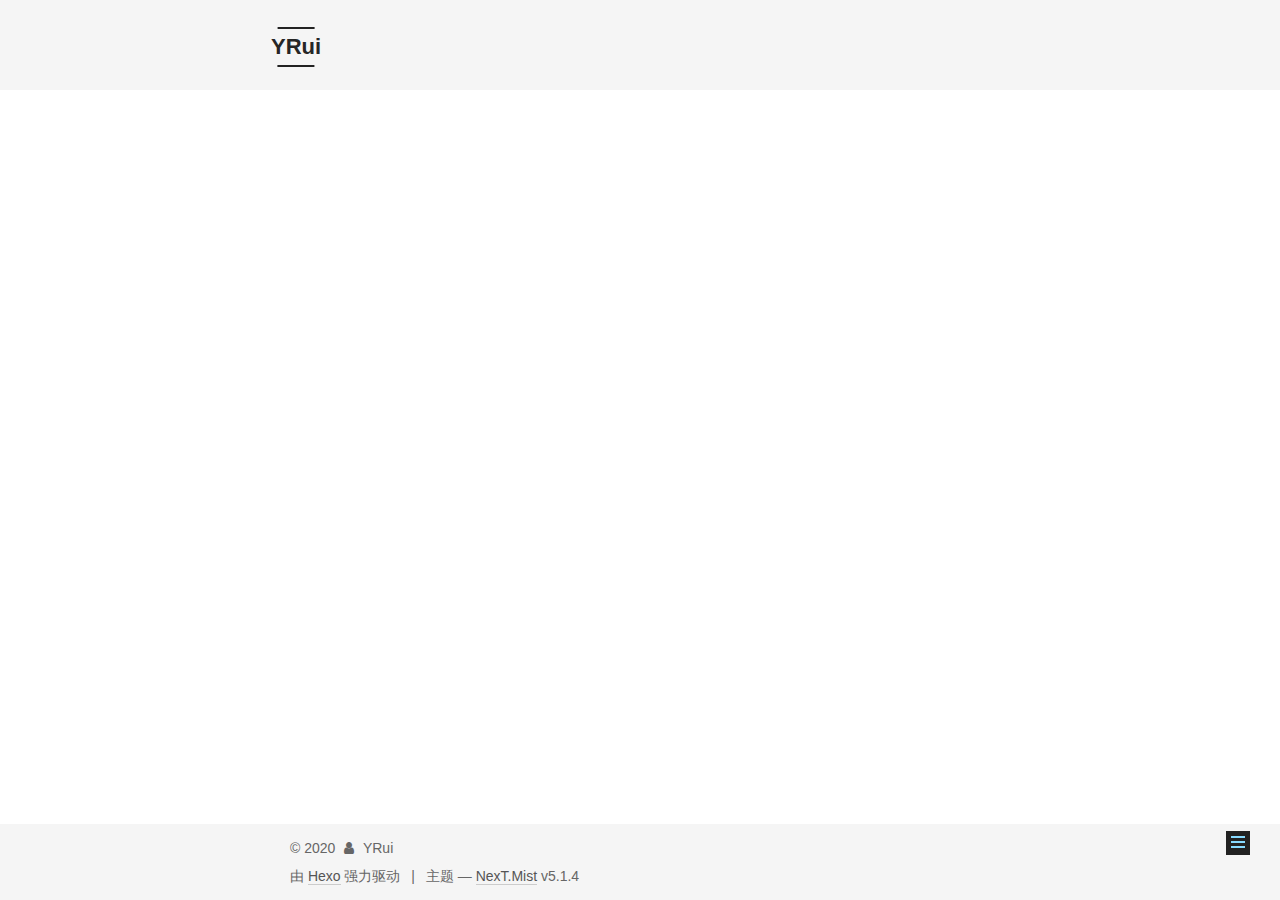
<file: 2020/07/05/postName/index.html>
<!DOCTYPE html>



  


<html class="theme-next mist use-motion" lang="zh-Hans">
<head>
  <meta charset="UTF-8"/>
<meta http-equiv="X-UA-Compatible" content="IE=edge" />
<meta name="viewport" content="width=device-width, initial-scale=1, maximum-scale=1"/>
<meta name="theme-color" content="#222">









<meta http-equiv="Cache-Control" content="no-transform" />
<meta http-equiv="Cache-Control" content="no-siteapp" />
















  
  
  <link href="/lib/fancybox/source/jquery.fancybox.css?v=2.1.5" rel="stylesheet" type="text/css" />







<link href="/lib/font-awesome/css/font-awesome.min.css?v=4.6.2" rel="stylesheet" type="text/css" />

<link href="/css/main.css?v=5.1.4" rel="stylesheet" type="text/css" />


  <link rel="apple-touch-icon" sizes="180x180" href="/images/apple-touch-icon-next.png?v=5.1.4">


  <link rel="icon" type="image/png" sizes="32x32" href="/images/favicon-32x32-next.png?v=5.1.4">


  <link rel="icon" type="image/png" sizes="16x16" href="/images/favicon-16x16-next.png?v=5.1.4">


  <link rel="mask-icon" href="/images/logo.svg?v=5.1.4" color="#222">





  <meta name="keywords" content="Hexo, NexT" />










<meta name="description" content="JAVA学习相关">
<meta property="og:type" content="article">
<meta property="og:title" content="postName">
<meta property="og:url" content="http://peteryuan888.github.io/2020/07/05/postName/index.html">
<meta property="og:site_name" content="YRui">
<meta property="og:description" content="JAVA学习相关">
<meta property="article:published_time" content="2020-07-05T08:23:52.000Z">
<meta property="article:modified_time" content="2020-07-05T08:23:52.399Z">
<meta property="article:author" content="YRui">
<meta name="twitter:card" content="summary">



<script type="text/javascript" id="hexo.configurations">
  var NexT = window.NexT || {};
  var CONFIG = {
    root: '/',
    scheme: 'Mist',
    version: '5.1.4',
    sidebar: {"position":"left","display":"post","offset":12,"b2t":false,"scrollpercent":false,"onmobile":false},
    fancybox: true,
    tabs: true,
    motion: {"enable":true,"async":false,"transition":{"post_block":"fadeIn","post_header":"slideDownIn","post_body":"slideDownIn","coll_header":"slideLeftIn","sidebar":"slideUpIn"}},
    duoshuo: {
      userId: '0',
      author: '博主'
    },
    algolia: {
      applicationID: '',
      apiKey: '',
      indexName: '',
      hits: {"per_page":10},
      labels: {"input_placeholder":"Search for Posts","hits_empty":"We didn't find any results for the search: ${query}","hits_stats":"${hits} results found in ${time} ms"}
    }
  };
</script>



  <link rel="canonical" href="http://PeterYuan888.github.io/2020/07/05/postName/"/>





  <title>postName | YRui</title>
  








<meta name="generator" content="Hexo 4.2.1"></head>

<body itemscope itemtype="http://schema.org/WebPage" lang="zh-Hans">

  
  
    
  

  <div class="container sidebar-position-left page-post-detail">
    <div class="headband"></div>

    <header id="header" class="header" itemscope itemtype="http://schema.org/WPHeader">
      <div class="header-inner"><div class="site-brand-wrapper">
  <div class="site-meta ">
    

    <div class="custom-logo-site-title">
      <a href="/"  class="brand" rel="start">
        <span class="logo-line-before"><i></i></span>
        <span class="site-title">YRui</span>
        <span class="logo-line-after"><i></i></span>
      </a>
    </div>
      
        <p class="site-subtitle"></p>
      
  </div>

  <div class="site-nav-toggle">
    <button>
      <span class="btn-bar"></span>
      <span class="btn-bar"></span>
      <span class="btn-bar"></span>
    </button>
  </div>
</div>

<nav class="site-nav">
  

  
    <ul id="menu" class="menu">
      
        
        <li class="menu-item menu-item-home">
          <a href="/" rel="section">
            
              <i class="menu-item-icon fa fa-fw fa-home"></i> <br />
            
            首页
          </a>
        </li>
      
        
        <li class="menu-item menu-item-about">
          <a href="/about/" rel="section">
            
              <i class="menu-item-icon fa fa-fw fa-user"></i> <br />
            
            关于
          </a>
        </li>
      
        
        <li class="menu-item menu-item-tags">
          <a href="/tags/" rel="section">
            
              <i class="menu-item-icon fa fa-fw fa-tags"></i> <br />
            
            标签
          </a>
        </li>
      
        
        <li class="menu-item menu-item-categories">
          <a href="/categories/" rel="section">
            
              <i class="menu-item-icon fa fa-fw fa-th"></i> <br />
            
            分类
          </a>
        </li>
      
        
        <li class="menu-item menu-item-archives">
          <a href="/archives/" rel="section">
            
              <i class="menu-item-icon fa fa-fw fa-question-circle"></i> <br />
            
            归档
          </a>
        </li>
      

      
    </ul>
  

  
</nav>



 </div>
    </header>

    <main id="main" class="main">
      <div class="main-inner">
        <div class="content-wrap">
          <div id="content" class="content">
            

  <div id="posts" class="posts-expand">
    

  

  
  
  

  <article class="post post-type-normal" itemscope itemtype="http://schema.org/Article">
  
  
  
  <div class="post-block">
    <link itemprop="mainEntityOfPage" href="http://PeterYuan888.github.io/2020/07/05/postName/">

    <span hidden itemprop="author" itemscope itemtype="http://schema.org/Person">
      <meta itemprop="name" content="YRui">
      <meta itemprop="description" content="">
      <meta itemprop="image" content="/images/avatar.gif">
    </span>

    <span hidden itemprop="publisher" itemscope itemtype="http://schema.org/Organization">
      <meta itemprop="name" content="YRui">
    </span>

    
      <header class="post-header">

        
        
          <h1 class="post-title" itemprop="name headline">postName</h1>
        

        <div class="post-meta">
          <span class="post-time">
            
              <span class="post-meta-item-icon">
                <i class="fa fa-calendar-o"></i>
              </span>
              
                <span class="post-meta-item-text">发表于</span>
              
              <time title="创建于" itemprop="dateCreated datePublished" datetime="2020-07-05T16:23:52+08:00">
                2020-07-05
              </time>
            

            

            
          </span>

          

          
            
          

          
          

          

          

          

        </div>
      </header>
    

    
    
    
    <div class="post-body" itemprop="articleBody">

      
      

      
        
      
    </div>
    
    
    

    

    

    

    <footer class="post-footer">
      

      
      
      

      
        <div class="post-nav">
          <div class="post-nav-next post-nav-item">
            
              <a href="/2020/07/05/hello-world/" rel="next" title="Hello World">
                <i class="fa fa-chevron-left"></i> Hello World
              </a>
            
          </div>

          <span class="post-nav-divider"></span>

          <div class="post-nav-prev post-nav-item">
            
              <a href="/2020/07/05/%E6%88%91%E7%9A%84%E7%AC%AC%E4%B8%80%E7%AF%87%E5%8D%9A%E5%AE%A2/" rel="prev" title="我的第一篇博客">
                我的第一篇博客 <i class="fa fa-chevron-right"></i>
              </a>
            
          </div>
        </div>
      

      
      
    </footer>
  </div>
  
  
  
  </article>



    <div class="post-spread">
      
    </div>
  </div>


          </div>
          


          

  



        </div>
        
          
  
  <div class="sidebar-toggle">
    <div class="sidebar-toggle-line-wrap">
      <span class="sidebar-toggle-line sidebar-toggle-line-first"></span>
      <span class="sidebar-toggle-line sidebar-toggle-line-middle"></span>
      <span class="sidebar-toggle-line sidebar-toggle-line-last"></span>
    </div>
  </div>

  <aside id="sidebar" class="sidebar">
    
    <div class="sidebar-inner">

      

      

      <section class="site-overview-wrap sidebar-panel sidebar-panel-active">
        <div class="site-overview">
          <div class="site-author motion-element" itemprop="author" itemscope itemtype="http://schema.org/Person">
            
              <p class="site-author-name" itemprop="name">YRui</p>
              <p class="site-description motion-element" itemprop="description">JAVA学习相关</p>
          </div>

          <nav class="site-state motion-element">

            
              <div class="site-state-item site-state-posts">
              
                <a href="/archives/">
              
                  <span class="site-state-item-count">3</span>
                  <span class="site-state-item-name">日志</span>
                </a>
              </div>
            

            

            

          </nav>

          

          

          
          

          
          

          

        </div>
      </section>

      

      

    </div>
  </aside>


        
      </div>
    </main>

    <footer id="footer" class="footer">
      <div class="footer-inner">
        <div class="copyright">&copy; <span itemprop="copyrightYear">2020</span>
  <span class="with-love">
    <i class="fa fa-user"></i>
  </span>
  <span class="author" itemprop="copyrightHolder">YRui</span>

  
</div>


  <div class="powered-by">由 <a class="theme-link" target="_blank" href="https://hexo.io">Hexo</a> 强力驱动</div>



  <span class="post-meta-divider">|</span>



  <div class="theme-info">主题 &mdash; <a class="theme-link" target="_blank" href="https://github.com/iissnan/hexo-theme-next">NexT.Mist</a> v5.1.4</div>




        







        
      </div>
    </footer>

    
      <div class="back-to-top">
        <i class="fa fa-arrow-up"></i>
        
      </div>
    

    

  </div>

  

<script type="text/javascript">
  if (Object.prototype.toString.call(window.Promise) !== '[object Function]') {
    window.Promise = null;
  }
</script>









  












  
  
    <script type="text/javascript" src="/lib/jquery/index.js?v=2.1.3"></script>
  

  
  
    <script type="text/javascript" src="/lib/fastclick/lib/fastclick.min.js?v=1.0.6"></script>
  

  
  
    <script type="text/javascript" src="/lib/jquery_lazyload/jquery.lazyload.js?v=1.9.7"></script>
  

  
  
    <script type="text/javascript" src="/lib/velocity/velocity.min.js?v=1.2.1"></script>
  

  
  
    <script type="text/javascript" src="/lib/velocity/velocity.ui.min.js?v=1.2.1"></script>
  

  
  
    <script type="text/javascript" src="/lib/fancybox/source/jquery.fancybox.pack.js?v=2.1.5"></script>
  


  


  <script type="text/javascript" src="/js/src/utils.js?v=5.1.4"></script>

  <script type="text/javascript" src="/js/src/motion.js?v=5.1.4"></script>



  
  

  
  <script type="text/javascript" src="/js/src/scrollspy.js?v=5.1.4"></script>
<script type="text/javascript" src="/js/src/post-details.js?v=5.1.4"></script>



  


  <script type="text/javascript" src="/js/src/bootstrap.js?v=5.1.4"></script>



  


  




	





  





  












  





  

  

  

  
  

  

  

  

</body>
</html>
</file>
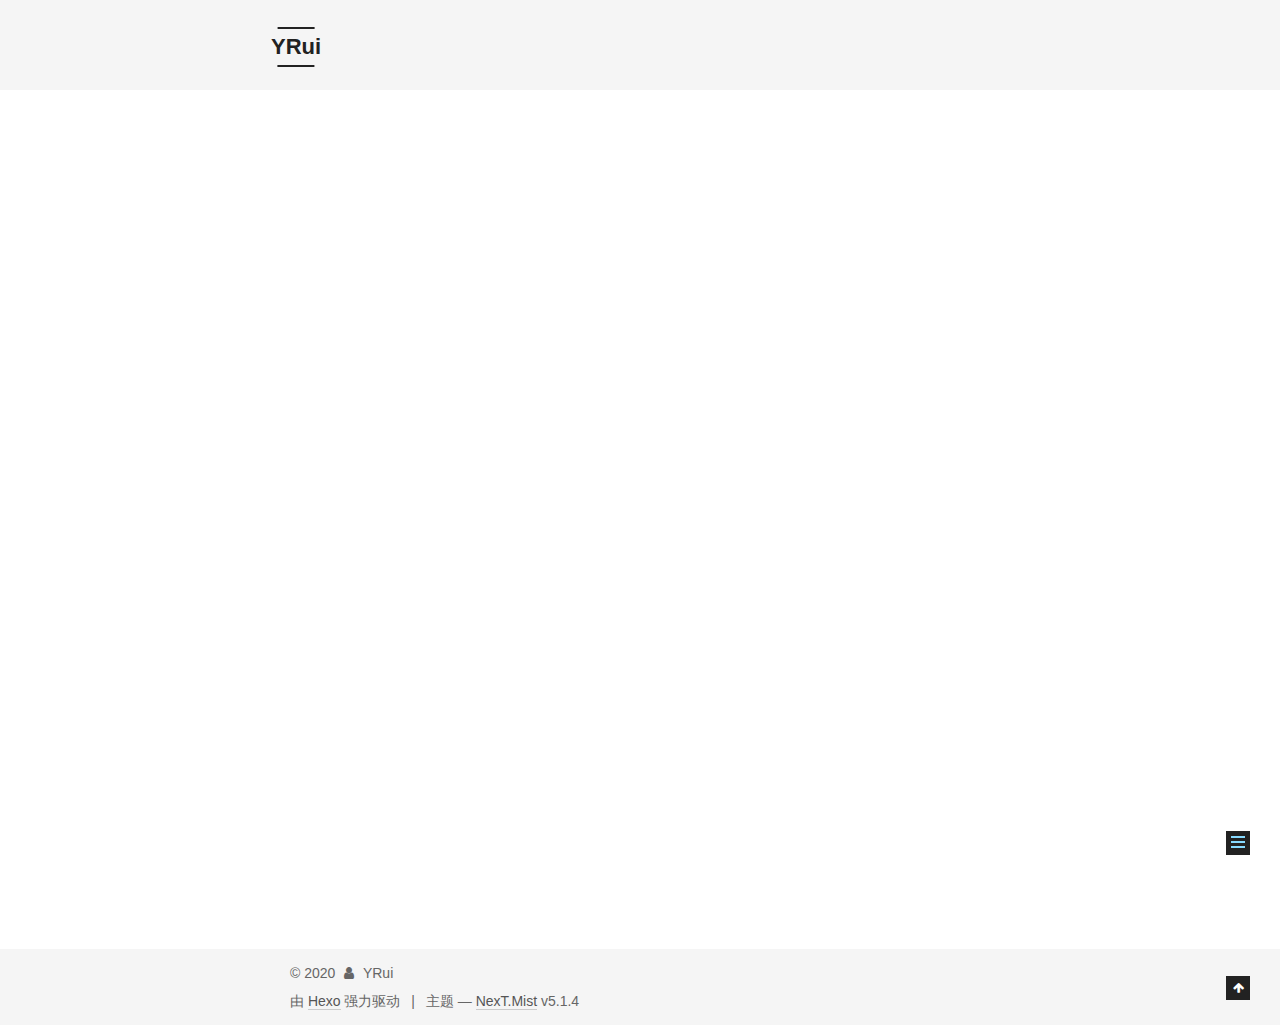
<file: 2020/07/05/我的第一篇博客/index.html>
<!DOCTYPE html>



  


<html class="theme-next mist use-motion" lang="zh-Hans">
<head>
  <meta charset="UTF-8"/>
<meta http-equiv="X-UA-Compatible" content="IE=edge" />
<meta name="viewport" content="width=device-width, initial-scale=1, maximum-scale=1"/>
<meta name="theme-color" content="#222">









<meta http-equiv="Cache-Control" content="no-transform" />
<meta http-equiv="Cache-Control" content="no-siteapp" />
















  
  
  <link href="/lib/fancybox/source/jquery.fancybox.css?v=2.1.5" rel="stylesheet" type="text/css" />







<link href="/lib/font-awesome/css/font-awesome.min.css?v=4.6.2" rel="stylesheet" type="text/css" />

<link href="/css/main.css?v=5.1.4" rel="stylesheet" type="text/css" />


  <link rel="apple-touch-icon" sizes="180x180" href="/images/apple-touch-icon-next.png?v=5.1.4">


  <link rel="icon" type="image/png" sizes="32x32" href="/images/favicon-32x32-next.png?v=5.1.4">


  <link rel="icon" type="image/png" sizes="16x16" href="/images/favicon-16x16-next.png?v=5.1.4">


  <link rel="mask-icon" href="/images/logo.svg?v=5.1.4" color="#222">





  <meta name="keywords" content="Hexo, NexT" />










<meta name="description" content="大厦里看风景莱克斯顿积分来看待 较高的离开法规及发电量款大厦里看风景莱克斯顿积分来看待 较高的离开法规及发电量款大厦里看风景莱克斯顿积分来看待 较高的离开法规及发电量款大厦里看风景莱克斯顿积分来看待 较高的离开法规及发电量款大厦里看风景莱克斯顿积分来看待 较高的离开法规及发电量款大厦里看风景莱克斯顿积分来看待 较高的离开法规及发电量款大厦里看风景莱克斯顿积分来看待 较高的离开法规及发电量款大厦里看">
<meta property="og:type" content="article">
<meta property="og:title" content="我的第一篇博客">
<meta property="og:url" content="http://peteryuan888.github.io/2020/07/05/%E6%88%91%E7%9A%84%E7%AC%AC%E4%B8%80%E7%AF%87%E5%8D%9A%E5%AE%A2/index.html">
<meta property="og:site_name" content="YRui">
<meta property="og:description" content="大厦里看风景莱克斯顿积分来看待 较高的离开法规及发电量款大厦里看风景莱克斯顿积分来看待 较高的离开法规及发电量款大厦里看风景莱克斯顿积分来看待 较高的离开法规及发电量款大厦里看风景莱克斯顿积分来看待 较高的离开法规及发电量款大厦里看风景莱克斯顿积分来看待 较高的离开法规及发电量款大厦里看风景莱克斯顿积分来看待 较高的离开法规及发电量款大厦里看风景莱克斯顿积分来看待 较高的离开法规及发电量款大厦里看">
<meta property="article:published_time" content="2020-07-05T08:24:14.000Z">
<meta property="article:modified_time" content="2020-07-05T08:27:26.995Z">
<meta property="article:author" content="YRui">
<meta name="twitter:card" content="summary">



<script type="text/javascript" id="hexo.configurations">
  var NexT = window.NexT || {};
  var CONFIG = {
    root: '/',
    scheme: 'Mist',
    version: '5.1.4',
    sidebar: {"position":"left","display":"post","offset":12,"b2t":false,"scrollpercent":false,"onmobile":false},
    fancybox: true,
    tabs: true,
    motion: {"enable":true,"async":false,"transition":{"post_block":"fadeIn","post_header":"slideDownIn","post_body":"slideDownIn","coll_header":"slideLeftIn","sidebar":"slideUpIn"}},
    duoshuo: {
      userId: '0',
      author: '博主'
    },
    algolia: {
      applicationID: '',
      apiKey: '',
      indexName: '',
      hits: {"per_page":10},
      labels: {"input_placeholder":"Search for Posts","hits_empty":"We didn't find any results for the search: ${query}","hits_stats":"${hits} results found in ${time} ms"}
    }
  };
</script>



  <link rel="canonical" href="http://PeterYuan888.github.io/2020/07/05/我的第一篇博客/"/>





  <title>我的第一篇博客 | YRui</title>
  








<meta name="generator" content="Hexo 4.2.1"></head>

<body itemscope itemtype="http://schema.org/WebPage" lang="zh-Hans">

  
  
    
  

  <div class="container sidebar-position-left page-post-detail">
    <div class="headband"></div>

    <header id="header" class="header" itemscope itemtype="http://schema.org/WPHeader">
      <div class="header-inner"><div class="site-brand-wrapper">
  <div class="site-meta ">
    

    <div class="custom-logo-site-title">
      <a href="/"  class="brand" rel="start">
        <span class="logo-line-before"><i></i></span>
        <span class="site-title">YRui</span>
        <span class="logo-line-after"><i></i></span>
      </a>
    </div>
      
        <p class="site-subtitle"></p>
      
  </div>

  <div class="site-nav-toggle">
    <button>
      <span class="btn-bar"></span>
      <span class="btn-bar"></span>
      <span class="btn-bar"></span>
    </button>
  </div>
</div>

<nav class="site-nav">
  

  
    <ul id="menu" class="menu">
      
        
        <li class="menu-item menu-item-home">
          <a href="/" rel="section">
            
              <i class="menu-item-icon fa fa-fw fa-home"></i> <br />
            
            首页
          </a>
        </li>
      
        
        <li class="menu-item menu-item-about">
          <a href="/about/" rel="section">
            
              <i class="menu-item-icon fa fa-fw fa-user"></i> <br />
            
            关于
          </a>
        </li>
      
        
        <li class="menu-item menu-item-tags">
          <a href="/tags/" rel="section">
            
              <i class="menu-item-icon fa fa-fw fa-tags"></i> <br />
            
            标签
          </a>
        </li>
      
        
        <li class="menu-item menu-item-categories">
          <a href="/categories/" rel="section">
            
              <i class="menu-item-icon fa fa-fw fa-th"></i> <br />
            
            分类
          </a>
        </li>
      
        
        <li class="menu-item menu-item-archives">
          <a href="/archives/" rel="section">
            
              <i class="menu-item-icon fa fa-fw fa-question-circle"></i> <br />
            
            归档
          </a>
        </li>
      

      
    </ul>
  

  
</nav>



 </div>
    </header>

    <main id="main" class="main">
      <div class="main-inner">
        <div class="content-wrap">
          <div id="content" class="content">
            

  <div id="posts" class="posts-expand">
    

  

  
  
  

  <article class="post post-type-normal" itemscope itemtype="http://schema.org/Article">
  
  
  
  <div class="post-block">
    <link itemprop="mainEntityOfPage" href="http://PeterYuan888.github.io/2020/07/05/%E6%88%91%E7%9A%84%E7%AC%AC%E4%B8%80%E7%AF%87%E5%8D%9A%E5%AE%A2/">

    <span hidden itemprop="author" itemscope itemtype="http://schema.org/Person">
      <meta itemprop="name" content="YRui">
      <meta itemprop="description" content="">
      <meta itemprop="image" content="/images/avatar.gif">
    </span>

    <span hidden itemprop="publisher" itemscope itemtype="http://schema.org/Organization">
      <meta itemprop="name" content="YRui">
    </span>

    
      <header class="post-header">

        
        
          <h1 class="post-title" itemprop="name headline">我的第一篇博客</h1>
        

        <div class="post-meta">
          <span class="post-time">
            
              <span class="post-meta-item-icon">
                <i class="fa fa-calendar-o"></i>
              </span>
              
                <span class="post-meta-item-text">发表于</span>
              
              <time title="创建于" itemprop="dateCreated datePublished" datetime="2020-07-05T16:24:14+08:00">
                2020-07-05
              </time>
            

            

            
          </span>

          

          
            
          

          
          

          

          

          

        </div>
      </header>
    

    
    
    
    <div class="post-body" itemprop="articleBody">

      
      

      
        <p>大厦里看风景莱克斯顿积分来看待 较高的离开法规及发电量款大厦里看风景莱克斯顿积分来看待 较高的离开法规及发电量款大厦里看风景莱克斯顿积分来看待 较高的离开法规及发电量款大厦里看风景莱克斯顿积分来看待 较高的离开法规及发电量款大厦里看风景莱克斯顿积分来看待 较高的离开法规及发电量款大厦里看风景莱克斯顿积分来看待 较高的离开法规及发电量款大厦里看风景莱克斯顿积分来看待 较高的离开法规及发电量款大厦里看风景莱克斯顿积分来看待 较高的离开法规及发电量款大厦里看风景莱克斯顿积分来看待 较高的离开法规及发电量款大厦里看风景莱克斯顿积分来看待 较高的离开法规及发电量款大厦里看风景莱克斯顿积分来看待 较高的离开法规及发电量款大厦里看风景莱克斯顿积分来看待 较高的离开法规及发电量款大厦里看风景莱克斯顿积分来看待 较高的离开法规及发电量款大厦里看风景莱克斯顿积分来看待 较高的离开法规及发电量款大厦里看风景莱克斯顿积分来看待 较高的离开法规及发电量款大厦里看风景莱克斯顿积分来看待 较高的离开法规及发电量款大厦里看风景莱克斯顿积分来看待 较高的离开法规及发电量款大厦里看风景莱克斯顿积分来看待 较高的离开法规及发电量款大厦里看风景莱克斯顿积分来看待 较高的离开法规及发电量款大厦里看风景莱克斯顿积分来看待 较高的离开法规及发电量款大厦里看风景莱克斯顿积分来看待 较高的离开法规及发电量款大厦里看风景莱克斯顿积分来看待 较高的离开法规及发电量款大厦里看风景莱克斯顿积分来看待 较高的离开法规及发电量款大厦里看风景莱克斯顿积分来看待 较高的离开法规及发电量款大厦里看风景莱克斯顿积分来看待 较高的离开法规及发电量款大厦里看风景莱克斯顿积分来看待 较高的离开法规及发电量款大厦里看风景莱克斯顿积分来看待 较高的离开法规及发电量款大厦里看风景莱克斯顿积分来看待 较高的离开法规及发电量款大厦里看风景莱克斯顿积分来看待 较高的离开法规及发电量款大厦里看风景莱克斯顿积分来看待 较高的离开法规及发电量款</p>

      
    </div>
    
    
    

    

    

    

    <footer class="post-footer">
      

      
      
      

      
        <div class="post-nav">
          <div class="post-nav-next post-nav-item">
            
              <a href="/2020/07/05/postName/" rel="next" title="postName">
                <i class="fa fa-chevron-left"></i> postName
              </a>
            
          </div>

          <span class="post-nav-divider"></span>

          <div class="post-nav-prev post-nav-item">
            
          </div>
        </div>
      

      
      
    </footer>
  </div>
  
  
  
  </article>



    <div class="post-spread">
      
    </div>
  </div>


          </div>
          


          

  



        </div>
        
          
  
  <div class="sidebar-toggle">
    <div class="sidebar-toggle-line-wrap">
      <span class="sidebar-toggle-line sidebar-toggle-line-first"></span>
      <span class="sidebar-toggle-line sidebar-toggle-line-middle"></span>
      <span class="sidebar-toggle-line sidebar-toggle-line-last"></span>
    </div>
  </div>

  <aside id="sidebar" class="sidebar">
    
    <div class="sidebar-inner">

      

      

      <section class="site-overview-wrap sidebar-panel sidebar-panel-active">
        <div class="site-overview">
          <div class="site-author motion-element" itemprop="author" itemscope itemtype="http://schema.org/Person">
            
              <p class="site-author-name" itemprop="name">YRui</p>
              <p class="site-description motion-element" itemprop="description">JAVA学习相关</p>
          </div>

          <nav class="site-state motion-element">

            
              <div class="site-state-item site-state-posts">
              
                <a href="/archives/">
              
                  <span class="site-state-item-count">3</span>
                  <span class="site-state-item-name">日志</span>
                </a>
              </div>
            

            

            

          </nav>

          

          

          
          

          
          

          

        </div>
      </section>

      

      

    </div>
  </aside>


        
      </div>
    </main>

    <footer id="footer" class="footer">
      <div class="footer-inner">
        <div class="copyright">&copy; <span itemprop="copyrightYear">2020</span>
  <span class="with-love">
    <i class="fa fa-user"></i>
  </span>
  <span class="author" itemprop="copyrightHolder">YRui</span>

  
</div>


  <div class="powered-by">由 <a class="theme-link" target="_blank" href="https://hexo.io">Hexo</a> 强力驱动</div>



  <span class="post-meta-divider">|</span>



  <div class="theme-info">主题 &mdash; <a class="theme-link" target="_blank" href="https://github.com/iissnan/hexo-theme-next">NexT.Mist</a> v5.1.4</div>




        







        
      </div>
    </footer>

    
      <div class="back-to-top">
        <i class="fa fa-arrow-up"></i>
        
      </div>
    

    

  </div>

  

<script type="text/javascript">
  if (Object.prototype.toString.call(window.Promise) !== '[object Function]') {
    window.Promise = null;
  }
</script>









  












  
  
    <script type="text/javascript" src="/lib/jquery/index.js?v=2.1.3"></script>
  

  
  
    <script type="text/javascript" src="/lib/fastclick/lib/fastclick.min.js?v=1.0.6"></script>
  

  
  
    <script type="text/javascript" src="/lib/jquery_lazyload/jquery.lazyload.js?v=1.9.7"></script>
  

  
  
    <script type="text/javascript" src="/lib/velocity/velocity.min.js?v=1.2.1"></script>
  

  
  
    <script type="text/javascript" src="/lib/velocity/velocity.ui.min.js?v=1.2.1"></script>
  

  
  
    <script type="text/javascript" src="/lib/fancybox/source/jquery.fancybox.pack.js?v=2.1.5"></script>
  


  


  <script type="text/javascript" src="/js/src/utils.js?v=5.1.4"></script>

  <script type="text/javascript" src="/js/src/motion.js?v=5.1.4"></script>



  
  

  
  <script type="text/javascript" src="/js/src/scrollspy.js?v=5.1.4"></script>
<script type="text/javascript" src="/js/src/post-details.js?v=5.1.4"></script>



  


  <script type="text/javascript" src="/js/src/bootstrap.js?v=5.1.4"></script>



  


  




	





  





  












  





  

  

  

  
  

  

  

  

</body>
</html>
</file>
<file: css/main.css>
/* normalize.css v3.0.2 | MIT License | git.io/normalize */
html {
  font-family: sans-serif; /* 1 */
  -ms-text-size-adjust: 100%; /* 2 */
  -webkit-text-size-adjust: 100%; /* 2 */
}
body {
  margin: 0;
}
article,
aside,
details,
figcaption,
figure,
footer,
header,
hgroup,
main,
menu,
nav,
section,
summary {
  display: block;
}
audio,
canvas,
progress,
video {
  display: inline-block; /* 1 */
  vertical-align: baseline; /* 2 */
}
audio:not([controls]) {
  display: none;
  height: 0;
}
[hidden],
template {
  display: none;
}
a {
  background-color: transparent;
}
a:active,
a:hover {
  outline: 0;
}
abbr[title] {
  border-bottom: 1px dotted;
}
b,
strong {
  font-weight: bold;
}
dfn {
  font-style: italic;
}
h1 {
  font-size: 2em;
  margin: 0.67em 0;
}
mark {
  background: #ff0;
  color: #000;
}
small {
  font-size: 80%;
}
sub,
sup {
  font-size: 75%;
  line-height: 0;
  position: relative;
  vertical-align: baseline;
}
sup {
  top: -0.5em;
}
sub {
  bottom: -0.25em;
}
img {
  border: 0;
}
svg:not(:root) {
  overflow: hidden;
}
figure {
  margin: 1em 40px;
}
hr {
  -moz-box-sizing: content-box;
  box-sizing: content-box;
  height: 0;
}
pre {
  overflow: auto;
}
code,
kbd,
pre,
samp {
  font-family: monospace, monospace;
  font-size: 1em;
}
button,
input,
optgroup,
select,
textarea {
  color: inherit; /* 1 */
  font: inherit; /* 2 */
  margin: 0; /* 3 */
}
button {
  overflow: visible;
}
button,
select {
  text-transform: none;
}
button,
html input[type="button"],
input[type="reset"],
input[type="submit"] {
  -webkit-appearance: button; /* 2 */
  cursor: pointer; /* 3 */
}
button[disabled],
html input[disabled] {
  cursor: default;
}
button::-moz-focus-inner,
input::-moz-focus-inner {
  border: 0;
  padding: 0;
}
input {
  line-height: normal;
}
input[type="checkbox"],
input[type="radio"] {
  box-sizing: border-box; /* 1 */
  padding: 0; /* 2 */
}
input[type="number"]::-webkit-inner-spin-button,
input[type="number"]::-webkit-outer-spin-button {
  height: auto;
}
input[type="search"] {
  -webkit-appearance: textfield; /* 1 */
  -moz-box-sizing: content-box;
  -webkit-box-sizing: content-box; /* 2 */
  box-sizing: content-box;
}
input[type="search"]::-webkit-search-cancel-button,
input[type="search"]::-webkit-search-decoration {
  -webkit-appearance: none;
}
fieldset {
  border: 1px solid #c0c0c0;
  margin: 0 2px;
  padding: 0.35em 0.625em 0.75em;
}
legend {
  border: 0; /* 1 */
  padding: 0; /* 2 */
}
textarea {
  overflow: auto;
}
optgroup {
  font-weight: bold;
}
table {
  border-collapse: collapse;
  border-spacing: 0;
}
td,
th {
  padding: 0;
}
::selection {
  background: #262a30;
  color: #fff;
}
body {
  position: relative;
  font-family: 'Lato', "PingFang SC", "Microsoft YaHei", sans-serif;
  font-size: 14px;
  line-height: 2;
  color: #555;
  background: #fff;
}
@media (max-width: 767px) {
  body {
    padding-right: 0 !important;
  }
}
@media (min-width: 768px) and (max-width: 991px) {
  body {
    padding-right: 0 !important;
  }
}
@media (min-width: 1600px) {
  body {
    font-size: 16px;
  }
}
h1,
h2,
h3,
h4,
h5,
h6 {
  margin: 0;
  padding: 0;
  font-weight: bold;
  line-height: 1.5;
  font-family: 'Lato', "PingFang SC", "Microsoft YaHei", sans-serif;
}
h2,
h3,
h4,
h5,
h6 {
  margin: 20px 0 15px;
}
h1 {
  font-size: 24px;
}
@media (max-width: 767px) {
  h1 {
    font-size: 20px;
  }
}
h2 {
  font-size: 22px;
}
@media (max-width: 767px) {
  h2 {
    font-size: 18px;
  }
}
h3 {
  font-size: 20px;
}
@media (max-width: 767px) {
  h3 {
    font-size: 16px;
  }
}
h4 {
  font-size: 18px;
}
@media (max-width: 767px) {
  h4 {
    font-size: 14px;
  }
}
h5 {
  font-size: 16px;
}
@media (max-width: 767px) {
  h5 {
    font-size: 12px;
  }
}
h6 {
  font-size: 14px;
}
@media (max-width: 767px) {
  h6 {
    font-size: 10px;
  }
}
p {
  margin: 0 0 20px 0;
}
a {
  color: #555;
  text-decoration: none;
  outline: none;
  border-bottom: 1px solid #999;
  word-wrap: break-word;
}
a:hover {
  color: #222;
  border-bottom-color: #222;
}
blockquote {
  margin: 0;
  padding: 0;
}
img {
  display: block;
  margin: auto;
  max-width: 100%;
  height: auto;
}
hr {
  margin: 40px 0;
  height: 3px;
  border: none;
  background-color: #ddd;
  background-image: repeating-linear-gradient(-45deg, #fff, #fff 4px, transparent 4px, transparent 8px);
}
blockquote {
  padding: 0 15px;
  color: #666;
  border-left: 4px solid #ddd;
}
blockquote cite::before {
  content: "-";
  padding: 0 5px;
}
dt {
  font-weight: 700;
}
dd {
  margin: 0;
  padding: 0;
}
kbd {
  border: 1px solid #ccc;
  border-radius: 0.2em;
  box-shadow: 0.1em 0.1em 0.2em rgba(0,0,0,0.1);
  background-color: #f9f9f9;
  font-family: inherit;
  background-image: -webkit-linear-gradient(top, #eee, #fff, #eee);
  padding: 0.1em 0.3em;
  white-space: nowrap;
}
.text-left {
  text-align: left;
}
.text-center {
  text-align: center;
}
.text-right {
  text-align: right;
}
.text-justify {
  text-align: justify;
}
.text-nowrap {
  white-space: nowrap;
}
.text-lowercase {
  text-transform: lowercase;
}
.text-uppercase {
  text-transform: uppercase;
}
.text-capitalize {
  text-transform: capitalize;
}
.center-block {
  display: block;
  margin-left: auto;
  margin-right: auto;
}
.clearfix:before,
.clearfix:after {
  content: " ";
  display: table;
}
.clearfix:after {
  clear: both;
}
.pullquote {
  width: 45%;
}
.pullquote.left {
  float: left;
  margin-left: 5px;
  margin-right: 10px;
}
.pullquote.right {
  float: right;
  margin-left: 10px;
  margin-right: 5px;
}
.affix.affix.affix {
  position: fixed;
}
.translation {
  margin-top: -20px;
  font-size: 14px;
  color: #999;
}
.scrollbar-measure {
  width: 100px;
  height: 100px;
  overflow: scroll;
  position: absolute;
  top: -9999px;
}
.use-motion .motion-element {
  opacity: 0;
}
table {
  margin: 20px 0;
  width: 100%;
  border-collapse: collapse;
  border-spacing: 0;
  border: 1px solid #ddd;
  font-size: 14px;
  table-layout: fixed;
  word-wrap: break-all;
}
table>tbody>tr:nth-of-type(odd) {
  background-color: #f9f9f9;
}
table>tbody>tr:hover {
  background-color: #f5f5f5;
}
caption,
th,
td {
  padding: 8px;
  text-align: left;
  vertical-align: middle;
  font-weight: normal;
}
th,
td {
  border-bottom: 3px solid #ddd;
  border-right: 1px solid #eee;
}
th {
  padding-bottom: 10px;
  font-weight: 700;
}
td {
  border-bottom-width: 1px;
}
html,
body {
  height: 100%;
}
.container {
  position: relative;
  min-height: 100%;
}
.header-inner {
  margin: 0 auto;
  padding: 100px 0 70px;
  width: 700px;
}
@media (min-width: 1600px) {
  .container .header-inner {
    width: 900px;
  }
}
.main {
  padding-bottom: 150px;
}
.main-inner {
  margin: 0 auto;
  width: 700px;
}
@media (min-width: 1600px) {
  .container .main-inner {
    width: 900px;
  }
}
.footer {
  position: absolute;
  left: 0;
  bottom: 0;
  width: 100%;
  min-height: 50px;
}
.footer-inner {
  box-sizing: border-box;
  margin: 20px auto;
  width: 700px;
}
@media (min-width: 1600px) {
  .container .footer-inner {
    width: 900px;
  }
}
pre,
.highlight {
  overflow: auto;
  margin: 20px 0;
  padding: 0;
  font-size: 13px;
  color: #4d4d4c;
  background: #f7f7f7;
  line-height: 1.6;
}
pre,
code {
  font-family: consolas, Menlo, "PingFang SC", "Microsoft YaHei", monospace;
}
code {
  padding: 2px 4px;
  word-wrap: break-word;
  color: #555;
  background: #eee;
  border-radius: 3px;
  font-size: 13px;
}
pre {
  padding: 10px;
}
pre code {
  padding: 0;
  color: #4d4d4c;
  background: none;
  text-shadow: none;
}
.highlight {
  border-radius: 1px;
}
.highlight pre {
  border: none;
  margin: 0;
  padding: 10px 0;
}
.highlight table {
  margin: 0;
  width: auto;
  border: none;
}
.highlight td {
  border: none;
  padding: 0;
}
.highlight figcaption {
  font-size: 1em;
  color: #4d4d4c;
  line-height: 1em;
  margin-bottom: 1em;
}
.highlight figcaption:before,
.highlight figcaption:after {
  content: " ";
  display: table;
}
.highlight figcaption:after {
  clear: both;
}
.highlight figcaption a {
  float: right;
  color: #4d4d4c;
}
.highlight figcaption a:hover {
  border-bottom-color: #4d4d4c;
}
.highlight .gutter pre {
  padding-left: 10px;
  padding-right: 10px;
  color: #869194;
  text-align: right;
  background-color: #eff2f3;
}
.highlight .code pre {
  width: 100%;
  padding-left: 10px;
  padding-right: 10px;
  background-color: #f7f7f7;
}
.highlight .line {
  height: 20px;
}
.gutter {
  -webkit-user-select: none;
  -moz-user-select: none;
  -ms-user-select: none;
  user-select: none;
}
.gist table {
  width: auto;
}
.gist table td {
  border: none;
}
pre .deletion {
  background: #fdd;
}
pre .addition {
  background: #dfd;
}
pre .meta {
  color: #8959a8;
}
pre .comment {
  color: #8e908c;
}
pre .variable,
pre .attribute,
pre .tag,
pre .regexp,
pre .ruby .constant,
pre .xml .tag .title,
pre .xml .pi,
pre .xml .doctype,
pre .html .doctype,
pre .css .id,
pre .css .class,
pre .css .pseudo {
  color: #c82829;
}
pre .number,
pre .preprocessor,
pre .built_in,
pre .literal,
pre .params,
pre .constant,
pre .command {
  color: #f5871f;
}
pre .ruby .class .title,
pre .css .rules .attribute,
pre .string,
pre .value,
pre .inheritance,
pre .header,
pre .ruby .symbol,
pre .xml .cdata,
pre .special,
pre .number,
pre .formula {
  color: #718c00;
}
pre .title,
pre .css .hexcolor {
  color: #3e999f;
}
pre .function,
pre .python .decorator,
pre .python .title,
pre .ruby .function .title,
pre .ruby .title .keyword,
pre .perl .sub,
pre .javascript .title,
pre .coffeescript .title {
  color: #4271ae;
}
pre .keyword,
pre .javascript .function {
  color: #8959a8;
}
.full-image.full-image.full-image.full-image {
  border: none;
  max-width: 100%;
  width: auto;
  margin: 20px auto 25px;
}
@media (min-width: 992px) {
  .full-image.full-image.full-image.full-image {
    max-width: none;
    width: 110%;
    margin: 25px -5%;
  }
}
.blockquote-center,
.page-home .post-type-quote blockquote,
.page-post-detail .post-type-quote blockquote {
  position: relative;
  margin: 40px 0;
  padding: 0;
  border-left: none;
  text-align: center;
}
.blockquote-center::before,
.page-home .post-type-quote blockquote::before,
.page-post-detail .post-type-quote blockquote::before,
.blockquote-center::after,
.page-home .post-type-quote blockquote::after,
.page-post-detail .post-type-quote blockquote::after {
  position: absolute;
  content: ' ';
  display: block;
  width: 100%;
  height: 24px;
  opacity: 0.2;
  background-repeat: no-repeat;
  background-position: 0 -6px;
  background-size: 22px 22px;
}
.blockquote-center::before,
.page-home .post-type-quote blockquote::before,
.page-post-detail .post-type-quote blockquote::before {
  top: -20px;
  background-image: url("../images/quote-l.svg");
  border-top: 1px solid #ccc;
}
.blockquote-center::after,
.page-home .post-type-quote blockquote::after,
.page-post-detail .post-type-quote blockquote::after {
  bottom: -20px;
  background-image: url("../images/quote-r.svg");
  border-bottom: 1px solid #ccc;
  background-position: 100% 8px;
}
.blockquote-center p,
.page-home .post-type-quote blockquote p,
.page-post-detail .post-type-quote blockquote p,
.blockquote-center div,
.page-home .post-type-quote blockquote div,
.page-post-detail .post-type-quote blockquote div {
  text-align: center;
}
.post .post-body .group-picture img {
  box-sizing: border-box;
  padding: 0 3px;
  border: none;
}
.post .group-picture-row {
  overflow: hidden;
  margin-top: 6px;
}
.post .group-picture-row:first-child {
  margin-top: 0;
}
.post .group-picture-column {
  float: left;
}
.page-post-detail .post-body .group-picture-column {
  float: none;
  margin-top: 10px;
  width: auto !important;
}
.page-post-detail .post-body .group-picture-column img {
  margin: 0 auto;
}
.page-archive .group-picture-container {
  overflow: hidden;
}
.page-archive .group-picture-row {
  float: left;
}
.page-archive .group-picture-row:first-child {
  margin-top: 6px;
}
.page-archive .group-picture-column {
  max-width: 150px;
  max-height: 150px;
}
.post-body .note {
  position: relative;
  padding: 15px;
  margin-bottom: 20px;
  border: 1px solid #eee;
  border-left-width: 5px;
  border-radius: 3px;
}
.post-body .note h2,
.post-body .note h3,
.post-body .note h4,
.post-body .note h5,
.post-body .note h6 {
  margin-top: 0;
  margin-bottom: 0;
  border-bottom: initial;
  padding-top: 0 !important;
}
.post-body .note p:first-child,
.post-body .note ul:first-child,
.post-body .note ol:first-child,
.post-body .note table:first-child,
.post-body .note pre:first-child,
.post-body .note blockquote:first-child {
  margin-top: 0;
}
.post-body .note p:last-child,
.post-body .note ul:last-child,
.post-body .note ol:last-child,
.post-body .note table:last-child,
.post-body .note pre:last-child,
.post-body .note blockquote:last-child {
  margin-bottom: 0;
}
.post-body .note.default {
  border-left-color: #777;
}
.post-body .note.default h2,
.post-body .note.default h3,
.post-body .note.default h4,
.post-body .note.default h5,
.post-body .note.default h6 {
  color: #777;
}
.post-body .note.primary {
  border-left-color: #6f42c1;
}
.post-body .note.primary h2,
.post-body .note.primary h3,
.post-body .note.primary h4,
.post-body .note.primary h5,
.post-body .note.primary h6 {
  color: #6f42c1;
}
.post-body .note.info {
  border-left-color: #428bca;
}
.post-body .note.info h2,
.post-body .note.info h3,
.post-body .note.info h4,
.post-body .note.info h5,
.post-body .note.info h6 {
  color: #428bca;
}
.post-body .note.success {
  border-left-color: #5cb85c;
}
.post-body .note.success h2,
.post-body .note.success h3,
.post-body .note.success h4,
.post-body .note.success h5,
.post-body .note.success h6 {
  color: #5cb85c;
}
.post-body .note.warning {
  border-left-color: #f0ad4e;
}
.post-body .note.warning h2,
.post-body .note.warning h3,
.post-body .note.warning h4,
.post-body .note.warning h5,
.post-body .note.warning h6 {
  color: #f0ad4e;
}
.post-body .note.danger {
  border-left-color: #d9534f;
}
.post-body .note.danger h2,
.post-body .note.danger h3,
.post-body .note.danger h4,
.post-body .note.danger h5,
.post-body .note.danger h6 {
  color: #d9534f;
}
.post-body .label {
  display: inline;
  padding: 0 2px;
  white-space: nowrap;
}
.post-body .label.default {
  background-color: #f0f0f0;
}
.post-body .label.primary {
  background-color: #efe6f7;
}
.post-body .label.info {
  background-color: #e5f2f8;
}
.post-body .label.success {
  background-color: #e7f4e9;
}
.post-body .label.warning {
  background-color: #fcf6e1;
}
.post-body .label.danger {
  background-color: #fae8eb;
}
.post-body .tabs {
  position: relative;
  display: block;
  margin-bottom: 20px;
  padding-top: 10px;
}
.post-body .tabs ul.nav-tabs {
  margin: 0;
  padding: 0;
  display: flex;
  margin-bottom: -1px;
}
@media (max-width: 413px) {
  .post-body .tabs ul.nav-tabs {
    display: block;
    margin-bottom: 5px;
  }
}
.post-body .tabs ul.nav-tabs li.tab {
  list-style-type: none !important;
  margin: 0 0.25em 0 0;
  border-top: 3px solid transparent;
  border-left: 1px solid transparent;
  border-right: 1px solid transparent;
}
@media (max-width: 413px) {
  .post-body .tabs ul.nav-tabs li.tab {
    margin: initial;
    border-top: 1px solid transparent;
    border-left: 3px solid transparent;
    border-right: 1px solid transparent;
    border-bottom: 1px solid transparent;
  }
}
.post-body .tabs ul.nav-tabs li.tab a {
  outline: 0;
  border-bottom: initial;
  display: block;
  line-height: 1.8em;
  padding: 0.25em 0.75em;
  transition-duration: 0.2s;
  transition-timing-function: ease-out;
  transition-delay: 0s;
}
.post-body .tabs ul.nav-tabs li.tab a i {
  width: 1.285714285714286em;
}
.post-body .tabs ul.nav-tabs li.tab.active {
  border-top: 3px solid #fc6423;
  border-left: 1px solid #ddd;
  border-right: 1px solid #ddd;
  background-color: #fff;
}
@media (max-width: 413px) {
  .post-body .tabs ul.nav-tabs li.tab.active {
    border-top: 1px solid #ddd;
    border-left: 3px solid #fc6423;
    border-right: 1px solid #ddd;
    border-bottom: 1px solid #ddd;
  }
}
.post-body .tabs ul.nav-tabs li.tab.active a {
  cursor: default;
  color: #555;
}
.post-body .tabs .tab-content {
  background-color: #fff;
}
.post-body .tabs .tab-content .tab-pane {
  border: 1px solid #ddd;
  padding: 20px 20px 0 20px;
}
.post-body .tabs .tab-content .tab-pane:not(.active) {
  display: none !important;
}
.post-body .tabs .tab-content .tab-pane.active {
  display: block !important;
}
.btn {
  display: inline-block;
  padding: 0 20px;
  font-size: 14px;
  color: #555;
  background: transparent;
  border: 2px solid #222;
  text-decoration: none;
  border-radius: 0;
  transition-property: background-color;
  transition-duration: 0.2s;
  transition-timing-function: ease-in-out;
  transition-delay: 0s;
  line-height: 2;
}
.btn:hover {
  border-color: #222;
  color: #222;
  background: #fff;
}
.btn +.btn {
  margin: 0 0 8px 8px;
}
.btn .fa-fw {
  width: 1.285714285714286em;
  text-align: left;
}
.btn-bar {
  display: block;
  width: 22px;
  height: 2px;
  background: #555;
  border-radius: 1px;
}
.btn-bar+.btn-bar {
  margin-top: 4px;
}
.pagination {
  margin: 120px 0 40px;
  text-align: center;
  border-top: 1px solid #eee;
}
.page-number-basic,
.pagination .prev,
.pagination .next,
.pagination .page-number,
.pagination .space {
  display: inline-block;
  position: relative;
  top: -1px;
  margin: 0 10px;
  padding: 0 11px;
}
@media (max-width: 767px) {
  .page-number-basic,
  .pagination .prev,
  .pagination .next,
  .pagination .page-number,
  .pagination .space {
    margin: 0 5px;
  }
}
.pagination .prev,
.pagination .next,
.pagination .page-number {
  border-bottom: 0;
  border-top: 1px solid #eee;
  transition-property: border-color;
  transition-duration: 0.2s;
  transition-timing-function: ease-in-out;
  transition-delay: 0s;
}
.pagination .prev:hover,
.pagination .next:hover,
.pagination .page-number:hover {
  border-top-color: #222;
}
.pagination .space {
  padding: 0;
  margin: 0;
}
.pagination .prev {
  margin-left: 0;
}
.pagination .next {
  margin-right: 0;
}
.pagination .page-number.current {
  color: #fff;
  background: #ccc;
  border-top-color: #ccc;
}
@media (max-width: 767px) {
  .pagination {
    border-top: none;
  }
  .pagination .prev,
  .pagination .next,
  .pagination .page-number {
    margin-bottom: 10px;
    border-top: 0;
    border-bottom: 1px solid #eee;
    padding: 0 10px;
  }
  .pagination .prev:hover,
  .pagination .next:hover,
  .pagination .page-number:hover {
    border-bottom-color: #222;
  }
}
.comments {
  margin: 60px 20px 0;
}
.tag-cloud {
  text-align: center;
}
.tag-cloud a {
  display: inline-block;
  margin: 10px;
}
.back-to-top {
  box-sizing: border-box;
  position: fixed;
  bottom: -100px;
  right: 30px;
  z-index: 1050;
  padding: 0 6px;
  width: 24px;
  background: #222;
  font-size: 12px;
  opacity: 1;
  color: #fff;
  cursor: pointer;
  text-align: center;
  -webkit-transform: translateZ(0);
  transition-property: bottom;
  transition-duration: 0.2s;
  transition-timing-function: ease-in-out;
  transition-delay: 0s;
}
@media (min-width: 768px) and (max-width: 991px) {
  .back-to-top {
    display: none !important;
  }
}
@media (max-width: 767px) {
  .back-to-top {
    display: none !important;
  }
}
.back-to-top.back-to-top-on {
  bottom: 19px;
}
.header {
  background: transparent;
}
.header-inner {
  position: relative;
}
.headband {
  height: 3px;
  background: #222;
}
.site-meta {
  margin: 0;
  text-align: left;
}
@media (max-width: 767px) {
  .site-meta {
    text-align: center;
  }
}
.brand {
  position: relative;
  display: inline-block;
  padding: 0 40px;
  color: #222;
  background: #222;
  border-bottom: none;
}
.brand:hover {
  color: #222;
}
.logo {
  display: inline-block;
  margin-right: 5px;
  line-height: 36px;
  vertical-align: top;
}
.site-title {
  display: inline-block;
  vertical-align: top;
  line-height: 36px;
  font-size: 20px;
  font-weight: normal;
  font-family: 'Lato', "PingFang SC", "Microsoft YaHei", sans-serif;
}
.site-subtitle {
  margin-top: 10px;
  font-size: 13px;
  color: #999;
}
.use-motion .brand {
  opacity: 0;
}
.use-motion .logo,
.use-motion .site-title,
.use-motion .site-subtitle {
  opacity: 0;
  position: relative;
  top: -10px;
}
.site-nav-toggle {
  display: none;
  position: absolute;
  top: 10px;
  left: 10px;
}
@media (max-width: 767px) {
  .site-nav-toggle {
    display: block;
  }
}
.site-nav-toggle button {
  margin-top: 2px;
  padding: 9px 10px;
  background: transparent;
  border: none;
}
@media (max-width: 767px) {
  .site-nav {
    display: none;
    margin: 0 -10px;
    padding: 0 10px;
    clear: both;
    border-top: 1px solid #ddd;
  }
}
@media (min-width: 768px) and (max-width: 991px) {
  .site-nav {
    display: block !important;
  }
}
@media (min-width: 992px) {
  .site-nav {
    display: block !important;
  }
}
.menu {
  margin-top: 20px;
  padding-left: 0;
  text-align: center;
}
.menu .menu-item {
  display: inline-block;
  margin: 0 10px;
  list-style: none;
}
@media screen and (max-width: 767px) {
  .menu .menu-item {
    margin-top: 10px;
  }
}
.menu .menu-item a {
  display: block;
  font-size: 13px;
  line-height: inherit;
  border-bottom: 1px solid transparent;
  transition-property: border-color;
  transition-duration: 0.2s;
  transition-timing-function: ease-in-out;
  transition-delay: 0s;
}
.menu .menu-item a:hover {
  border-bottom-color: #222;
}
.menu .menu-item .fa {
  margin-right: 5px;
}
.use-motion .menu-item {
  opacity: 0;
}
.post-body {
  font-family: 'Lato', "PingFang SC", "Microsoft YaHei", sans-serif;
}
@media (max-width: 767px) {
  .post-body {
    word-break: break-word;
  }
}
.post-body .fancybox img {
  display: block !important;
  margin: 0 auto;
  cursor: pointer;
  cursor: zoom-in;
  cursor: -webkit-zoom-in;
}
.post-body .image-caption,
.post-body .figure .caption {
  margin: -20px auto 15px;
  text-align: center;
  font-size: 14px;
  color: #999;
  font-weight: bold;
  line-height: 1;
}
.post-sticky-flag {
  display: inline-block;
  font-size: 16px;
  -ms-transform: rotate(30deg);
  -webkit-transform: rotate(30deg);
  -moz-transform: rotate(30deg);
  -ms-transform: rotate(30deg);
  -o-transform: rotate(30deg);
  transform: rotate(30deg);
}
.use-motion .post-block,
.use-motion .pagination,
.use-motion .comments {
  opacity: 0;
}
.use-motion .post-header {
  opacity: 0;
}
.use-motion .post-body {
  opacity: 0;
}
.use-motion .collection-title {
  opacity: 0;
}
.posts-expand {
  padding-top: 40px;
}
@media (max-width: 767px) {
  .posts-expand {
    margin: 0 20px;
  }
  .post-body pre .gutter pre {
    padding-right: 10px;
  }
  .post-body .highlight {
    margin-left: 0px;
    margin-right: 0px;
    padding: 0;
  }
  .post-body .highlight .gutter pre {
    padding-right: 10px;
  }
}
@media (min-width: 992px) {
  .posts-expand .post-body {
    text-align: justify;
  }
}
.posts-expand .post-body h2,
.posts-expand .post-body h3,
.posts-expand .post-body h4,
.posts-expand .post-body h5,
.posts-expand .post-body h6 {
  padding-top: 10px;
}
.posts-expand .post-body h2 .header-anchor,
.posts-expand .post-body h3 .header-anchor,
.posts-expand .post-body h4 .header-anchor,
.posts-expand .post-body h5 .header-anchor,
.posts-expand .post-body h6 .header-anchor {
  float: right;
  margin-left: 10px;
  color: #ccc;
  border-bottom-style: none;
  visibility: hidden;
}
.posts-expand .post-body h2 .header-anchor:hover,
.posts-expand .post-body h3 .header-anchor:hover,
.posts-expand .post-body h4 .header-anchor:hover,
.posts-expand .post-body h5 .header-anchor:hover,
.posts-expand .post-body h6 .header-anchor:hover {
  color: inherit;
}
.posts-expand .post-body h2:hover .header-anchor,
.posts-expand .post-body h3:hover .header-anchor,
.posts-expand .post-body h4:hover .header-anchor,
.posts-expand .post-body h5:hover .header-anchor,
.posts-expand .post-body h6:hover .header-anchor {
  visibility: visible;
}
.posts-expand .post-body ul li {
  list-style: circle;
}
.posts-expand .post-body img {
  box-sizing: border-box;
  margin: auto;
  padding: 3px;
  border: 1px solid #ddd;
}
.posts-expand .post-body .fancybox img {
  margin: 0 auto 25px;
}
@media (max-width: 767px) {
  .posts-collapse {
    margin: 0 20px;
  }
  .posts-collapse .post-title,
  .posts-collapse .post-meta {
    display: block;
    width: auto;
    text-align: left;
  }
}
.posts-collapse {
  position: relative;
  z-index: 1010;
  margin-left: 0;
}
.posts-collapse::after {
  content: " ";
  position: absolute;
  top: 20px;
  left: 0;
  margin-left: -2px;
  width: 4px;
  height: 100%;
  background: #f5f5f5;
  z-index: -1;
}
@media (max-width: 767px) {
  .posts-collapse {
    margin: 0 20px;
  }
}
.posts-collapse .collection-title {
  position: relative;
  margin: 60px 0;
}
.posts-collapse .collection-title h1,
.posts-collapse .collection-title h2 {
  margin-left: 20px;
}
.posts-collapse .collection-title small {
  color: #bbb;
  margin-left: 5px;
}
.posts-collapse .collection-title::before {
  content: " ";
  position: absolute;
  left: 0;
  top: 50%;
  margin-left: -4px;
  margin-top: -4px;
  width: 8px;
  height: 8px;
  background: #bbb;
  border-radius: 50%;
}
.posts-collapse .post {
  margin: 30px 0;
}
.posts-collapse .post-header {
  position: relative;
  transition-duration: 0.2s;
  transition-timing-function: ease-in-out;
  transition-delay: 0s;
  transition-property: border;
  border-bottom: 1px dashed #ccc;
}
.posts-collapse .post-header::before {
  content: " ";
  position: absolute;
  left: 0;
  top: 12px;
  width: 6px;
  height: 6px;
  margin-left: -4px;
  background: #bbb;
  border-radius: 50%;
  border: 1px solid #fff;
  transition-duration: 0.2s;
  transition-timing-function: ease-in-out;
  transition-delay: 0s;
  transition-property: background;
}
.posts-collapse .post-header:hover {
  border-bottom-color: #666;
}
.posts-collapse .post-header:hover::before {
  background: #222;
}
.posts-collapse .post-meta {
  position: absolute;
  font-size: 12px;
  left: 20px;
  top: 5px;
}
.posts-collapse .post-comments-count {
  display: none;
}
.posts-collapse .post-title {
  margin-left: 60px;
  font-size: 16px;
  font-weight: normal;
  line-height: inherit;
}
.posts-collapse .post-title::after {
  margin-left: 3px;
  opacity: 0.6;
}
.posts-collapse .post-title a {
  color: #666;
  border-bottom: none;
}
.page-home .post-type-quote .post-header,
.page-post-detail .post-type-quote .post-header,
.page-home .post-type-quote .post-tags,
.page-post-detail .post-type-quote .post-tags {
  display: none;
}
.posts-expand .post-title {
  text-align: center;
  word-break: break-word;
  font-weight: 400;
}
.posts-expand .post-title-link {
  display: inline-block;
  position: relative;
  color: #555;
  border-bottom: none;
  line-height: 1.2;
  vertical-align: top;
}
.posts-expand .post-title-link::before {
  content: "";
  position: absolute;
  width: 100%;
  height: 2px;
  bottom: 0;
  left: 0;
  background-color: #000;
  visibility: hidden;
  -webkit-transform: scaleX(0);
  -moz-transform: scaleX(0);
  -ms-transform: scaleX(0);
  -o-transform: scaleX(0);
  transform: scaleX(0);
  transition-duration: 0.2s;
  transition-timing-function: ease-in-out;
  transition-delay: 0s;
}
.posts-expand .post-title-link:hover::before {
  visibility: visible;
  -webkit-transform: scaleX(1);
  -moz-transform: scaleX(1);
  -ms-transform: scaleX(1);
  -o-transform: scaleX(1);
  transform: scaleX(1);
}
.posts-expand .post-title-link .fa {
  font-size: 16px;
}
.posts-expand .post-meta {
  margin: 3px 0 60px 0;
  color: #999;
  font-family: 'Lato', "PingFang SC", "Microsoft YaHei", sans-serif;
  font-size: 12px;
  text-align: center;
}
.posts-expand .post-meta .post-category-list {
  display: inline-block;
  margin: 0;
  padding: 3px;
}
.posts-expand .post-meta .post-category-list-link {
  color: #999;
}
.posts-expand .post-meta .post-description {
  font-size: 14px;
  margin-top: 2px;
}
.post-meta-divider {
  margin: 0 0.5em;
}
.post-meta-item-icon {
  margin-right: 3px;
}
@media (min-width: 768px) and (max-width: 991px) {
  .post-meta-item-icon {
    display: inline-block;
  }
}
@media (max-width: 767px) {
  .post-meta-item-icon {
    display: inline-block;
  }
}
@media (min-width: 768px) and (max-width: 991px) {
  .post-meta-item-text {
    display: none;
  }
}
@media (max-width: 767px) {
  .post-meta-item-text {
    display: none;
  }
}
@media (max-width: 767px) {
  .posts-expand .post-comments-count {
    display: none;
  }
}
.post-button {
  margin-top: 40px;
}
.posts-expand .post-tags {
  margin-top: 40px;
  text-align: center;
}
.posts-expand .post-tags a {
  display: inline-block;
  margin-right: 10px;
  font-size: 13px;
}
.post-nav {
  display: table;
  margin-top: 15px;
  width: 100%;
  border-top: 1px solid #eee;
}
.post-nav-divider {
  display: table-cell;
  width: 10%;
}
.post-nav-item {
  display: table-cell;
  padding: 10px 0 0 0;
  width: 45%;
  vertical-align: top;
}
.post-nav-item a {
  position: relative;
  display: block;
  line-height: 25px;
  font-size: 14px;
  color: #555;
  border-bottom: none;
}
.post-nav-item a:hover {
  color: #222;
  border-bottom: none;
}
.post-nav-item a:active {
  top: 2px;
}
.post-nav-item .fa {
  position: absolute;
  top: 8px;
  left: 0;
  font-size: 12px;
}
.post-nav-next a {
  padding-left: 15px;
}
.post-nav-prev {
  text-align: right;
}
.post-nav-prev a {
  padding-right: 15px;
}
.post-nav-prev .fa {
  right: 0;
  left: auto;
}
.posts-expand .post-eof {
  display: block;
  margin: 80px auto 60px;
  width: 8%;
  height: 1px;
  background: #ccc;
  text-align: center;
}
.post:last-child .post-eof.post-eof.post-eof {
  display: none;
}
.post-gallery {
  display: table;
  table-layout: fixed;
  width: 100%;
  border-collapse: separate;
}
.post-gallery-row {
  display: table-row;
}
.post-gallery .post-gallery-img {
  display: table-cell;
  text-align: center;
  vertical-align: middle;
  border: none;
}
.post-gallery .post-gallery-img img {
  max-width: 100%;
  max-height: 100%;
  border: none;
}
.fancybox-close,
.fancybox-close:hover {
  border: none;
}
.rtl.post-body p,
.rtl.post-body a,
.rtl.post-body h1,
.rtl.post-body h2,
.rtl.post-body h3,
.rtl.post-body h4,
.rtl.post-body h5,
.rtl.post-body h6,
.rtl.post-body li,
.rtl.post-body ul,
.rtl.post-body ol {
  direction: rtl;
  font-family: UKIJ Ekran;
}
.rtl.post-title {
  font-family: UKIJ Ekran;
}
.sidebar {
  position: fixed;
  right: 0;
  top: 0;
  bottom: 0;
  width: 0;
  z-index: 1040;
  box-shadow: inset 0 2px 6px #000;
  background: #222;
  -webkit-transform: translateZ(0);
}
.sidebar a {
  color: #999;
  border-bottom-color: #555;
}
.sidebar a:hover {
  color: #eee;
}
@media (min-width: 768px) and (max-width: 991px) {
  .sidebar {
    display: none !important;
  }
}
@media (max-width: 767px) {
  .sidebar {
    display: none !important;
  }
}
.sidebar-inner {
  position: relative;
  padding: 20px 10px;
  color: #999;
  text-align: center;
}
.site-overview-wrap {
  overflow: hidden;
}
.site-overview {
  overflow-y: auto;
  overflow-x: hidden;
}
.sidebar-toggle {
  position: fixed;
  right: 30px;
  bottom: 45px;
  width: 14px;
  height: 14px;
  padding: 5px;
  background: #222;
  line-height: 0;
  z-index: 1050;
  cursor: pointer;
  -webkit-transform: translateZ(0);
}
@media (min-width: 768px) and (max-width: 991px) {
  .sidebar-toggle {
    display: none !important;
  }
}
@media (max-width: 767px) {
  .sidebar-toggle {
    display: none !important;
  }
}
.sidebar-toggle-line {
  position: relative;
  display: inline-block;
  vertical-align: top;
  height: 2px;
  width: 100%;
  background: #fff;
  margin-top: 3px;
}
.sidebar-toggle-line:first-child {
  margin-top: 0;
}
.site-author-image {
  display: block;
  margin: 0 auto;
  padding: 2px;
  max-width: 96px;
  height: auto;
  border: 2px solid #333;
}
.site-author-name {
  margin: 5px 0 0;
  text-align: center;
  color: #f5f5f5;
  font-weight: normal;
}
.site-description {
  margin-top: 5px;
  text-align: center;
  font-size: 14px;
  color: #999;
}
.site-state {
  overflow: hidden;
  line-height: 1.4;
  white-space: nowrap;
  text-align: center;
}
.site-state-item {
  display: inline-block;
  padding: 0 15px;
  border-left: 1px solid #333;
}
.site-state-item:first-child {
  border-left: none;
}
.site-state-item a {
  border-bottom: none;
}
.site-state-item-count {
  display: block;
  text-align: center;
  color: inherit;
  font-weight: 600;
  font-size: 18px;
}
.site-state-item-name {
  font-size: 13px;
  color: inherit;
}
.feed-link {
  margin-top: 20px;
}
.feed-link a {
  display: inline-block;
  padding: 0 15px;
  color: #fc6423;
  border: 1px solid #fc6423;
  border-radius: 4px;
}
.feed-link a i {
  color: #fc6423;
  font-size: 14px;
}
.feed-link a:hover {
  color: #fff;
  background: #fc6423;
}
.feed-link a:hover i {
  color: #fff;
}
.links-of-author {
  margin-top: 20px;
}
.links-of-author a {
  display: inline-block;
  vertical-align: middle;
  margin-right: 10px;
  margin-bottom: 10px;
  border-bottom-color: #555;
  font-size: 13px;
}
.links-of-author a:before {
  display: inline-block;
  vertical-align: middle;
  margin-right: 3px;
  content: " ";
  width: 4px;
  height: 4px;
  border-radius: 50%;
  background: #ff4ad9;
}
.links-of-blogroll {
  font-size: 13px;
}
.links-of-blogroll-title {
  margin-top: 20px;
  font-size: 14px;
  font-weight: 600;
}
.links-of-blogroll-list {
  margin: 0;
  padding: 0;
  list-style: none;
}
.links-of-blogroll-item {
  padding: 2px 10px;
}
.links-of-blogroll-item a {
  max-width: 280px;
  box-sizing: border-box;
  display: inline-block;
  overflow: hidden;
  white-space: nowrap;
  text-overflow: ellipsis;
}
.sidebar-nav {
  margin: 0 0 20px;
  padding-left: 0;
}
.sidebar-nav li {
  display: inline-block;
  cursor: pointer;
  border-bottom: 1px solid transparent;
  font-size: 14px;
  color: #555;
}
.sidebar-nav li:hover {
  color: #f5f5f5;
}
.page-post-detail .sidebar-nav-toc {
  padding: 0 5px;
}
.page-post-detail .sidebar-nav-overview {
  margin-left: 10px;
}
.sidebar-nav .sidebar-nav-active {
  color: #87daff;
  border-bottom-color: #87daff;
}
.sidebar-nav .sidebar-nav-active:hover {
  color: #87daff;
}
.sidebar-panel {
  display: none;
}
.sidebar-panel-active {
  display: block;
}
.post-toc-empty {
  font-size: 14px;
  color: #666;
}
.post-toc-wrap {
  overflow: hidden;
}
.post-toc {
  overflow: auto;
}
.post-toc ol {
  margin: 0;
  padding: 0 2px 5px 10px;
  text-align: left;
  list-style: none;
  font-size: 14px;
}
.post-toc ol > ol {
  padding-left: 0;
}
.post-toc ol a {
  transition-duration: 0.2s;
  transition-timing-function: ease-in-out;
  transition-delay: 0s;
  transition-property: all;
  color: #999;
  border-bottom-color: #555;
}
.post-toc ol a:hover {
  color: #ccc;
  border-bottom-color: #ccc;
}
.post-toc .nav-item {
  overflow: hidden;
  text-overflow: ellipsis;
  text-align: justify;
  white-space: nowrap;
  line-height: 1.8;
}
.post-toc .nav .nav-child {
  display: none;
}
.post-toc .nav .active > .nav-child {
  display: block;
}
.post-toc .nav .active-current > .nav-child {
  display: block;
}
.post-toc .nav .active-current > .nav-child > .nav-item {
  display: block;
}
.post-toc .nav .active > a {
  color: #87daff;
  border-bottom-color: #87daff;
}
.post-toc .nav .active-current > a {
  color: #87daff;
}
.post-toc .nav .active-current > a:hover {
  color: #87daff;
}
.footer {
  font-size: 14px;
  color: #999;
}
.footer img {
  border: none;
}
.footer-inner {
  text-align: center;
}
.with-love {
  display: inline-block;
  margin: 0 5px;
}
.powered-by,
.theme-info {
  display: inline-block;
}
.cc-license {
  margin-top: 10px;
  text-align: center;
}
.cc-license .cc-opacity {
  opacity: 0.7;
  border-bottom: none;
}
.cc-license .cc-opacity:hover {
  opacity: 0.9;
}
.cc-license img {
  display: inline-block;
}
.theme-next #ds-thread #ds-reset {
  color: #555;
}
.theme-next #ds-thread #ds-reset .ds-replybox {
  margin-bottom: 30px;
}
.theme-next #ds-thread #ds-reset .ds-replybox .ds-avatar,
.theme-next #ds-reset .ds-avatar img {
  box-shadow: none;
}
.theme-next #ds-thread #ds-reset .ds-textarea-wrapper {
  border-color: #c7d4e1;
  background: none;
  border-top-right-radius: 3px;
  border-top-left-radius: 3px;
}
.theme-next #ds-thread #ds-reset .ds-textarea-wrapper textarea {
  height: 60px;
}
.theme-next #ds-reset .ds-rounded-top {
  border-radius: 0;
}
.theme-next #ds-thread #ds-reset .ds-post-toolbar {
  box-sizing: border-box;
  border: 1px solid #c7d4e1;
  background: #f6f8fa;
}
.theme-next #ds-thread #ds-reset .ds-post-options {
  height: 40px;
  border: none;
  background: none;
}
.theme-next #ds-thread #ds-reset .ds-toolbar-buttons {
  top: 11px;
}
.theme-next #ds-thread #ds-reset .ds-sync {
  top: 5px;
}
.theme-next #ds-thread #ds-reset .ds-post-button {
  top: 4px;
  right: 5px;
  width: 90px;
  height: 30px;
  border: 1px solid #c5ced7;
  border-radius: 3px;
  background-image: linear-gradient(#fbfbfc, #f5f7f9);
  color: #60676d;
}
.theme-next #ds-thread #ds-reset .ds-post-button:hover {
  background-position: 0 -30px;
  color: #60676d;
}
.theme-next #ds-thread #ds-reset .ds-comments-info {
  padding: 10px 0;
}
.theme-next #ds-thread #ds-reset .ds-sort {
  display: none;
}
.theme-next #ds-thread #ds-reset li.ds-tab a.ds-current {
  border: none;
  background: #f6f8fa;
  color: #60676d;
}
.theme-next #ds-thread #ds-reset li.ds-tab a.ds-current:hover {
  background-color: #e9f0f7;
  color: #60676d;
}
.theme-next #ds-thread #ds-reset li.ds-tab a {
  border-radius: 2px;
  padding: 5px;
}
.theme-next #ds-thread #ds-reset .ds-login-buttons p {
  color: #999;
  line-height: 36px;
}
.theme-next #ds-thread #ds-reset .ds-login-buttons .ds-service-list li {
  height: 28px;
}
.theme-next #ds-thread #ds-reset .ds-service-list a {
  background: none;
  padding: 5px;
  border: 1px solid;
  border-radius: 3px;
  text-align: center;
}
.theme-next #ds-thread #ds-reset .ds-service-list a:hover {
  color: #fff;
  background: #666;
}
.theme-next #ds-thread #ds-reset .ds-service-list .ds-weibo {
  color: #fc9b00;
  border-color: #fc9b00;
}
.theme-next #ds-thread #ds-reset .ds-service-list .ds-weibo:hover {
  background: #fc9b00;
}
.theme-next #ds-thread #ds-reset .ds-service-list .ds-qq {
  color: #60a3ec;
  border-color: #60a3ec;
}
.theme-next #ds-thread #ds-reset .ds-service-list .ds-qq:hover {
  background: #60a3ec;
}
.theme-next #ds-thread #ds-reset .ds-service-list .ds-renren {
  color: #2e7ac4;
  border-color: #2e7ac4;
}
.theme-next #ds-thread #ds-reset .ds-service-list .ds-renren:hover {
  background: #2e7ac4;
}
.theme-next #ds-thread #ds-reset .ds-service-list .ds-douban {
  color: #37994c;
  border-color: #37994c;
}
.theme-next #ds-thread #ds-reset .ds-service-list .ds-douban:hover {
  background: #37994c;
}
.theme-next #ds-thread #ds-reset .ds-service-list .ds-kaixin {
  color: #fef20d;
  border-color: #fef20d;
}
.theme-next #ds-thread #ds-reset .ds-service-list .ds-kaixin:hover {
  background: #fef20d;
}
.theme-next #ds-thread #ds-reset .ds-service-list .ds-netease {
  color: #f00;
  border-color: #f00;
}
.theme-next #ds-thread #ds-reset .ds-service-list .ds-netease:hover {
  background: #f00;
}
.theme-next #ds-thread #ds-reset .ds-service-list .ds-sohu {
  color: #ffcb05;
  border-color: #ffcb05;
}
.theme-next #ds-thread #ds-reset .ds-service-list .ds-sohu:hover {
  background: #ffcb05;
}
.theme-next #ds-thread #ds-reset .ds-service-list .ds-baidu {
  color: #2831e0;
  border-color: #2831e0;
}
.theme-next #ds-thread #ds-reset .ds-service-list .ds-baidu:hover {
  background: #2831e0;
}
.theme-next #ds-thread #ds-reset .ds-service-list .ds-google {
  color: #166bec;
  border-color: #166bec;
}
.theme-next #ds-thread #ds-reset .ds-service-list .ds-google:hover {
  background: #166bec;
}
.theme-next #ds-thread #ds-reset .ds-service-list .ds-weixin {
  color: #00ce0d;
  border-color: #00ce0d;
}
.theme-next #ds-thread #ds-reset .ds-service-list .ds-weixin:hover {
  background: #00ce0d;
}
.theme-next #ds-thread #ds-reset .ds-service-list .ds-more-services {
  border: none;
}
.theme-next #ds-thread #ds-reset .ds-service-list .ds-more-services:hover {
  background: none;
}
.theme-next #ds-reset .duoshuo-ua-admin {
  display: inline-block;
  color: #f00;
}
.theme-next #ds-reset .duoshuo-ua-platform,
.theme-next #ds-reset .duoshuo-ua-browser {
  color: #ccc;
}
.theme-next #ds-reset .duoshuo-ua-platform .fa,
.theme-next #ds-reset .duoshuo-ua-browser .fa {
  display: inline-block;
  margin-right: 3px;
}
.theme-next #ds-reset .duoshuo-ua-separator {
  display: inline-block;
  margin-left: 5px;
}
.theme-next .this_ua {
  background-color: #ccc !important;
  border-radius: 4px;
  padding: 0 5px !important;
  margin: 1px 1px !important;
  border: 1px solid #bbb !important;
  color: #fff;
  display: inline-block !important;
}
.theme-next .this_ua.admin {
  background-color: #d9534f !important;
  border-color: #d9534f !important;
}
.theme-next .this_ua.platform.iOS,
.theme-next .this_ua.platform.Mac,
.theme-next .this_ua.platform.Windows {
  background-color: #39b3d7 !important;
  border-color: #46b8da !important;
}
.theme-next .this_ua.platform.Linux {
  background-color: #3a3a3a !important;
  border-color: #1f1f1f !important;
}
.theme-next .this_ua.platform.Android {
  background-color: #00c47d !important;
  border-color: #01b171 !important;
}
.theme-next .this_ua.browser.Mobile,
.theme-next .this_ua.browser.Chrome {
  background-color: #5cb85c !important;
  border-color: #4cae4c !important;
}
.theme-next .this_ua.browser.Firefox {
  background-color: #f0ad4e !important;
  border-color: #eea236 !important;
}
.theme-next .this_ua.browser.Maxthon,
.theme-next .this_ua.browser.IE {
  background-color: #428bca !important;
  border-color: #357ebd !important;
}
.theme-next .this_ua.browser.baidu,
.theme-next .this_ua.browser.UCBrowser,
.theme-next .this_ua.browser.Opera {
  background-color: #d9534f !important;
  border-color: #d43f3a !important;
}
.theme-next .this_ua.browser.Android,
.theme-next .this_ua.browser.QQBrowser {
  background-color: #78ace9 !important;
  border-color: #4cae4c !important;
}
.post-spread {
  margin-top: 20px;
  text-align: center;
}
.jiathis_style {
  display: inline-block;
}
.jiathis_style a {
  border: none;
}
.fa {
  font-family: FontAwesome !important;
}
.post-spread {
  margin-top: 20px;
  text-align: center;
}
.bdshare-slide-button-box a {
  border: none;
}
.bdsharebuttonbox {
  display: inline-block;
}
.bdsharebuttonbox a {
  border: none;
}
.local-search-pop-overlay {
  position: fixed;
  width: 100%;
  height: 100%;
  top: 0;
  left: 0;
  z-index: 2080;
  background-color: rgba(0,0,0,0.3);
}
.local-search-popup {
  display: none;
  position: fixed;
  top: 10%;
  left: 50%;
  margin-left: -350px;
  width: 700px;
  height: 80%;
  padding: 0;
  background: #fff;
  color: #333;
  z-index: 9999;
  border-radius: 5px;
}
@media (max-width: 767px) {
  .local-search-popup {
    padding: 0;
    top: 0;
    left: 0;
    margin: 0;
    width: 100%;
    height: 100%;
    border-radius: 0;
  }
}
.local-search-popup ul.search-result-list {
  padding: 0;
  margin: 0 5px;
}
.local-search-popup p.search-result {
  border-bottom: 1px dashed #ccc;
  padding: 5px 0;
}
.local-search-popup a.search-result-title {
  font-weight: bold;
  font-size: 16px;
}
.local-search-popup .search-keyword {
  border-bottom: 1px dashed #f00;
  font-weight: bold;
  color: #f00;
}
.local-search-popup .local-search-header {
  padding: 5px;
  height: 36px;
  background: #f5f5f5;
  border-top-left-radius: 5px;
  border-top-right-radius: 5px;
}
.local-search-popup #local-search-result {
  overflow: auto;
  position: relative;
  padding: 5px 25px;
  height: calc(100% - 55px);
}
.local-search-popup .local-search-input-wrapper {
  display: inline-block;
  width: calc(100% - 90px);
  height: 36px;
  line-height: 36px;
  padding: 0 5px;
}
.local-search-popup .local-search-input-wrapper input {
  padding: 8px 0;
  height: 20px;
  display: block;
  width: 100%;
  outline: none;
  border: none;
  background: transparent;
  vertical-align: middle;
}
.local-search-popup .search-icon,
.local-search-popup .popup-btn-close {
  display: inline-block;
  font-size: 18px;
  color: #999;
  height: 36px;
  width: 18px;
  padding-left: 10px;
  padding-right: 10px;
}
.local-search-popup .search-icon {
  float: left;
}
.local-search-popup .popup-btn-close {
  border-left: 1px solid #eee;
  float: right;
  cursor: pointer;
}
.local-search-popup #no-result {
  position: absolute;
  left: 50%;
  top: 50%;
  -webkit-transform: translate(-50%, -50%);
  -webkit-transform: translate(-50%, -50%);
  -moz-transform: translate(-50%, -50%);
  -ms-transform: translate(-50%, -50%);
  -o-transform: translate(-50%, -50%);
  transform: translate(-50%, -50%);
  color: #ccc;
}
.site-uv,
.site-pv,
.page-pv {
  display: inline-block;
}
.site-uv .busuanzi-value,
.site-pv .busuanzi-value,
.page-pv .busuanzi-value {
  margin: 0 5px;
}
.site-uv {
  margin-right: 10px;
}
.site-uv::after {
  content: "|";
  padding-left: 10px;
}
.page-archive .archive-page-counter {
  position: relative;
  top: 3px;
  left: 20px;
}
@media (max-width: 767px) {
  .page-archive .archive-page-counter {
    top: 5px;
  }
}
.page-archive .posts-collapse .archive-move-on {
  position: absolute;
  top: 11px;
  left: 0;
  margin-left: -6px;
  width: 10px;
  height: 10px;
  opacity: 0.5;
  background: #555;
  border: 1px solid #fff;
  border-radius: 50%;
}
.category-all-page .category-all-title {
  text-align: center;
}
.category-all-page .category-all {
  margin-top: 20px;
}
.category-all-page .category-list {
  margin: 0;
  padding: 0;
  list-style: none;
}
.category-all-page .category-list-item {
  margin: 5px 10px;
}
.category-all-page .category-list-count {
  color: #bbb;
}
.category-all-page .category-list-count:before {
  display: inline;
  content: " (";
}
.category-all-page .category-list-count:after {
  display: inline;
  content: ") ";
}
.category-all-page .category-list-child {
  padding-left: 10px;
}
#schedule ul#event-list {
  padding-left: 30px;
}
#schedule ul#event-list hr {
  margin: 20px 0 45px 0 !important;
  background: #222;
}
#schedule ul#event-list hr:after {
  display: inline-block;
  content: 'NOW';
  background: #222;
  color: #fff;
  font-weight: bold;
  text-align: right;
  padding: 0 5px;
}
#schedule ul#event-list li.event {
  margin: 20px 0px;
  background: #f9f9f9;
  padding-left: 10px;
  min-height: 40px;
}
#schedule ul#event-list li.event h2.event-summary {
  margin: 0;
  padding-bottom: 3px;
}
#schedule ul#event-list li.event h2.event-summary:before {
  display: inline-block;
  font-family: FontAwesome;
  font-size: 8px;
  content: '\f111';
  vertical-align: middle;
  margin-right: 25px;
  color: #bbb;
}
#schedule ul#event-list li.event span.event-relative-time {
  display: inline-block;
  font-size: 12px;
  font-weight: 400;
  padding-left: 12px;
  color: #bbb;
}
#schedule ul#event-list li.event span.event-details {
  display: block;
  color: #bbb;
  margin-left: 56px;
  padding-top: 3px;
  padding-bottom: 6px;
  text-indent: -24px;
  line-height: 18px;
}
#schedule ul#event-list li.event span.event-details:before {
  text-indent: 0;
  display: inline-block;
  width: 14px;
  font-family: FontAwesome;
  text-align: center;
  margin-right: 9px;
  color: #bbb;
}
#schedule ul#event-list li.event span.event-details.event-location:before {
  content: '\f041';
}
#schedule ul#event-list li.event span.event-details.event-duration:before {
  content: '\f017';
}
#schedule ul#event-list li.event-past {
  background: #fcfcfc;
}
#schedule ul#event-list li.event-past > * {
  opacity: 0.6;
}
#schedule ul#event-list li.event-past h2.event-summary {
  color: #bbb;
}
#schedule ul#event-list li.event-past h2.event-summary:before {
  color: #dfdfdf;
}
#schedule ul#event-list li.event-now {
  background: #222;
  color: #fff;
  padding: 15px 0 15px 10px;
}
#schedule ul#event-list li.event-now h2.event-summary:before {
  -webkit-transform: scale(1.2);
  -moz-transform: scale(1.2);
  -ms-transform: scale(1.2);
  -o-transform: scale(1.2);
  transform: scale(1.2);
  color: #fff;
  animation: dot-flash 1s alternate infinite ease-in-out;
}
#schedule ul#event-list li.event-now * {
  color: #fff !important;
}
@-moz-keyframes dot-flash {
  from {
    opacity: 1;
    -webkit-transform: scale(1.1);
    -moz-transform: scale(1.1);
    -ms-transform: scale(1.1);
    -o-transform: scale(1.1);
    transform: scale(1.1);
  }
  to {
    opacity: 0;
    -webkit-transform: scale(1);
    -moz-transform: scale(1);
    -ms-transform: scale(1);
    -o-transform: scale(1);
    transform: scale(1);
  }
}
@-webkit-keyframes dot-flash {
  from {
    opacity: 1;
    -webkit-transform: scale(1.1);
    -moz-transform: scale(1.1);
    -ms-transform: scale(1.1);
    -o-transform: scale(1.1);
    transform: scale(1.1);
  }
  to {
    opacity: 0;
    -webkit-transform: scale(1);
    -moz-transform: scale(1);
    -ms-transform: scale(1);
    -o-transform: scale(1);
    transform: scale(1);
  }
}
@-o-keyframes dot-flash {
  from {
    opacity: 1;
    -webkit-transform: scale(1.1);
    -moz-transform: scale(1.1);
    -ms-transform: scale(1.1);
    -o-transform: scale(1.1);
    transform: scale(1.1);
  }
  to {
    opacity: 0;
    -webkit-transform: scale(1);
    -moz-transform: scale(1);
    -ms-transform: scale(1);
    -o-transform: scale(1);
    transform: scale(1);
  }
}
@keyframes dot-flash {
  from {
    opacity: 1;
    -webkit-transform: scale(1.1);
    -moz-transform: scale(1.1);
    -ms-transform: scale(1.1);
    -o-transform: scale(1.1);
    transform: scale(1.1);
  }
  to {
    opacity: 0;
    -webkit-transform: scale(1);
    -moz-transform: scale(1);
    -ms-transform: scale(1);
    -o-transform: scale(1);
    transform: scale(1);
  }
}
.page-post-detail .sidebar-toggle-line {
  background: #87daff;
}
.page-post-detail .comments {
  overflow: hidden;
}
h1,
h2,
h3,
h4,
h5,
h6 {
  margin: 20px 0 10px;
}
p {
  margin: 0 0 25px 0;
}
a {
  border-bottom-color: #ccc;
}
hr {
  margin: 20px 0;
  height: 2px;
}
.main-inner {
  margin-top: 80px;
}
.header {
  background: #f5f5f5;
}
.header-inner {
  padding: 25px 0 20px;
}
.header-inner:before,
.header-inner:after {
  content: " ";
  display: table;
}
.header-inner:after {
  clear: both;
}
@media (max-width: 767px) {
  .header-inner {
    width: auto;
    margin-bottom: 50px;
    padding: 10px;
  }
}
.site-meta {
  float: left;
  margin-left: -20px;
  line-height: normal;
}
@media (max-width: 767px) {
  .site-meta {
    margin-left: 10px;
  }
}
.site-meta .brand {
  padding: 2px 1px;
  background: none;
}
@media (max-width: 767px) {
  .site-meta .brand {
    display: block;
  }
}
.site-meta .logo {
  display: none;
}
.site-meta .site-title {
  font-size: 22px;
  font-weight: bolder;
}
@media (max-width: 767px) {
  .site-meta .site-title {
    line-height: 34px;
  }
}
.logo-line-before,
.logo-line-after {
  display: block;
  overflow: hidden;
  margin: 0 auto;
  width: 75%;
}
@media (max-width: 767px) {
  .logo-line-before,
  .logo-line-after {
    display: none;
  }
}
.logo-line-before i,
.logo-line-after i {
  position: relative;
  display: block;
  height: 2px;
  background: #222;
}
@media (max-width: 767px) {
  .logo-line-before i,
  .logo-line-after i {
    height: 3px;
  }
}
.use-motion .logo-line-before i {
  left: -100%;
}
.use-motion .logo-line-after i {
  right: -100%;
}
.site-subtitle {
  display: none;
}
.site-nav-toggle {
  position: static;
  float: right;
}
.menu {
  float: right;
  margin: 8px 0 0 0;
}
@media (max-width: 767px) {
  .menu {
    margin: 20px 0 0 0;
    padding: 0;
  }
}
.menu br {
  display: none;
}
.menu .menu-item {
  margin: 0;
}
@media (max-width: 767px) {
  .menu .menu-item {
    display: block;
  }
}
.menu .menu-item a {
  padding: 0 10px;
  background: none;
  border: none;
  border-radius: 2px;
  transition-property: background;
}
@media (max-width: 767px) {
  .menu .menu-item a {
    text-align: left;
  }
}
.menu .menu-item a:hover {
  background: #e1e1e1;
}
.menu a::before {
  display: none;
}
@media (max-width: 767px) {
  .menu a::before {
    display: block;
  }
}
@media (max-width: 767px) {
  .menu {
    float: none;
  }
}
.site-search form {
  display: none;
}
.posts-expand {
  padding-top: 0;
}
.posts-expand .post-title,
.posts-expand .post-meta {
  text-align: left;
}
@media (max-width: 767px) {
  .posts-expand .post-title,
  .posts-expand .post-meta {
    text-align: center;
  }
}
.posts-expand .post-eof {
  display: none;
}
.posts-expand .post {
  margin-top: 120px;
}
.posts-expand .post:first-child {
  margin-top: 0;
}
.posts-expand .post-meta {
  margin-top: 5px;
  margin-bottom: 20px;
}
.posts-expand .post-title {
  position: relative;
  font-size: 26px;
  font-weight: 400;
}
@media (max-width: 767px) {
  .posts-expand .post-title {
    font-size: 22px;
  }
}
@media (min-width: 1600px) {
  .posts-expand .post-title {
    font-size: 26px;
  }
}
.posts-expand .post-title:hover:before {
  background: #222;
}
@media (max-width: 767px) {
  .posts-expand .post-body {
    font-size: 12px;
  }
}
.posts-expand .post-body img {
  margin: 0;
}
.posts-expand .post-tags {
  text-align: left;
}
.posts-expand .post-tags a {
  padding: 1px 5px;
  background: #f5f5f5;
  border-bottom: none;
}
.posts-expand .post-tags a:hover {
  background: #ccc;
}
.posts-expand .post-nav {
  margin-top: 40px;
}
.post-button {
  margin-top: 20px;
  text-align: left;
}
.post-button a {
  padding: 0;
  font-size: 14px;
  background: none;
  border: none;
  border-bottom: 2px solid #666;
  transition-property: border;
}
@media (max-width: 767px) {
  .post-button a {
    font-size: 12px;
  }
}
@media (min-width: 1600px) {
  .post-button a {
    font-size: 16px;
  }
}
.post-button a:hover {
  border-bottom-color: #222;
}
.links-of-blogroll-inline .links-of-blogroll-item {
  display: inline-block;
}
.btn {
  padding: 0 10px;
  border-width: 2px;
  border-radius: 0;
}
.headband {
  display: none;
}
.site-search {
  position: relative;
  float: right;
  margin-top: 5px;
  padding-top: 3px;
}
@media (max-width: 767px) {
  .site-search {
    float: none;
    padding: 0 10px;
  }
}
@media (max-width: 767px) {
  .container .main-inner {
    width: auto;
  }
}
.page-post-detail .post-title,
.page-post-detail .post-meta {
  text-align: center;
}
.page-post-detail .post-title:before {
  display: none;
}
.page-post-detail .post-meta {
  margin-bottom: 60px;
}
.pagination {
  margin: 120px 0 0;
  text-align: left;
}
@media (max-width: 767px) {
  .pagination {
    margin: 80px 10px 0;
    text-align: center;
  }
}
.footer {
  margin-top: 80px;
  padding: 10px 0;
  background: #f5f5f5;
  color: #666;
}
.footer-inner {
  margin: 0 auto;
  text-align: left;
}
@media (max-width: 767px) {
  .footer-inner {
    width: auto;
    text-align: center;
  }
}
</file>
